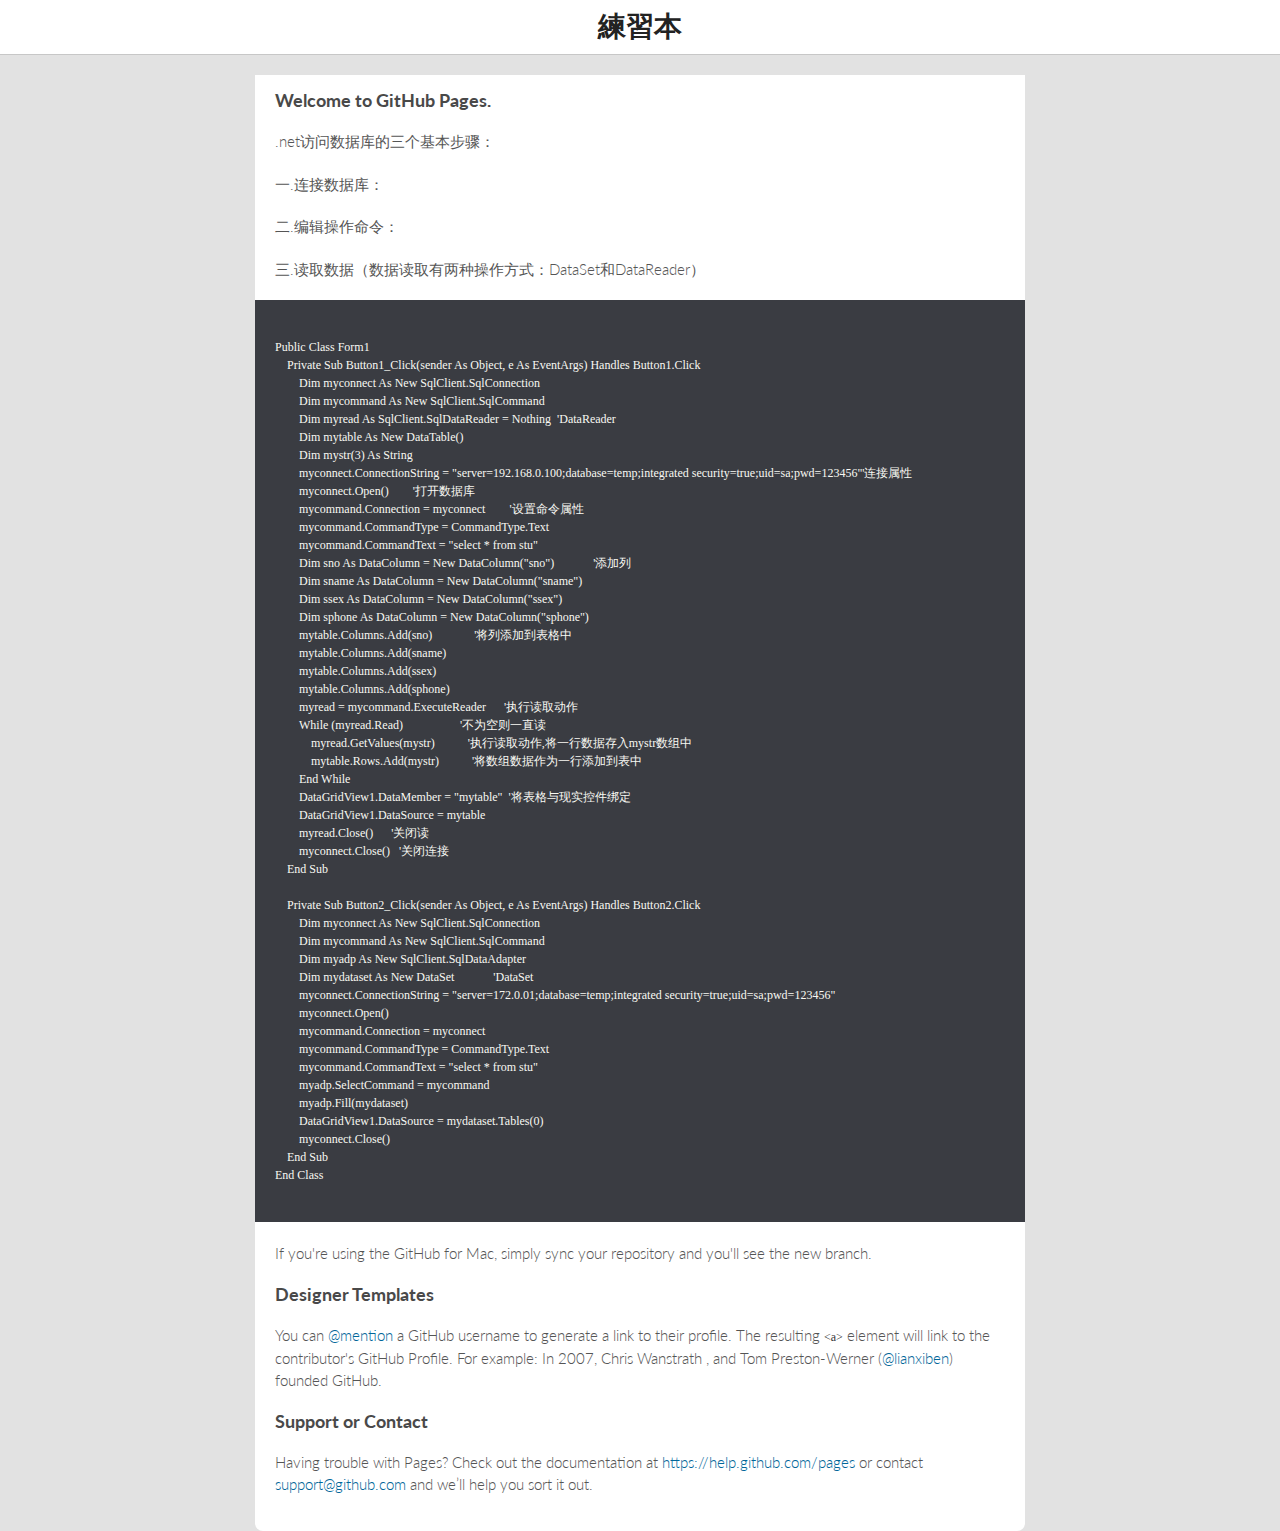
<file: in.htm>
<!doctype html>
<html>

<head>
  <meta charset="utf-8">
  <meta http-equiv="X-UA-Compatible" content="chrome=1">
  <meta name="viewport" content="width=device-width, initial-scale=1, user-scalable=no">
  <title>小書籤</title>
  <link rel="shortcut icon" href="favicon.ico">
  <link type="text/css" rel="stylesheet" href="stylesheets/styles.css">
  <link type="text/css" rel="stylesheet" href="stylesheets/pygment_trac.css">
  <script type="text/javascript" src="javascripts/scale.fix.js"></script>
</head>

<body>
  <div id="Top">
    <h1>練習本</h1>
  </div>
  <div class="wrapper">
    <div class="content">
      <div class="box"></div>
      <section>
        <h3>
          <a id="welcome-to-github-pages" class="anchor" href="#welcome-to-github-pages" aria-hidden="true"><span
              class="octicon octicon-link"></span></a>Welcome to GitHub Pages.
        </h3>
        <p>.net访问数据库的三个基本步骤：</p>
        <p>一.连接数据库：</p>
        <p>二.编辑操作命令：</p>
        <p>三.读取数据（数据读取有两种操作方式：DataSet和DataReader）</p>
        <pre>
        <code><span class="highlight">
Public Class Form1
    Private Sub Button1_Click(sender As Object, e As EventArgs) Handles Button1.Click
        Dim myconnect As New SqlClient.SqlConnection
        Dim mycommand As New SqlClient.SqlCommand
        Dim myread As SqlClient.SqlDataReader = Nothing  'DataReader
        Dim mytable As New DataTable()
        Dim mystr(3) As String
        myconnect.ConnectionString = "server=192.168.0.100;database=temp;integrated security=true;uid=sa;pwd=123456"'连接属性
        myconnect.Open()        '打开数据库
        mycommand.Connection = myconnect        '设置命令属性
        mycommand.CommandType = CommandType.Text
        mycommand.CommandText = "select * from stu"
        Dim sno As DataColumn = New DataColumn("sno")             '添加列
        Dim sname As DataColumn = New DataColumn("sname")
        Dim ssex As DataColumn = New DataColumn("ssex")
        Dim sphone As DataColumn = New DataColumn("sphone")
        mytable.Columns.Add(sno)              '将列添加到表格中
        mytable.Columns.Add(sname)
        mytable.Columns.Add(ssex)
        mytable.Columns.Add(sphone)
        myread = mycommand.ExecuteReader      '执行读取动作
        While (myread.Read)                   '不为空则一直读
            myread.GetValues(mystr)           '执行读取动作,将一行数据存入mystr数组中
            mytable.Rows.Add(mystr)           '将数组数据作为一行添加到表中
        End While
        DataGridView1.DataMember = "mytable"  '将表格与现实控件绑定
        DataGridView1.DataSource = mytable
        myread.Close()      '关闭读
        myconnect.Close()   '关闭连接
    End Sub
    
    Private Sub Button2_Click(sender As Object, e As EventArgs) Handles Button2.Click
        Dim myconnect As New SqlClient.SqlConnection
        Dim mycommand As New SqlClient.SqlCommand
        Dim myadp As New SqlClient.SqlDataAdapter    
        Dim mydataset As New DataSet             'DataSet
        myconnect.ConnectionString = "server=172.0.01;database=temp;integrated security=true;uid=sa;pwd=123456"
        myconnect.Open()
        mycommand.Connection = myconnect
        mycommand.CommandType = CommandType.Text
        mycommand.CommandText = "select * from stu"
        myadp.SelectCommand = mycommand
        myadp.Fill(mydataset)
        DataGridView1.DataSource = mydataset.Tables(0)
        myconnect.Close()
    End Sub
End Class</span></code>
         </pre>
        <p>If you're using the GitHub for Mac, simply sync your repository and you'll see the new branch.</p>
        <h3>
          <a id="designer-templates" class="anchor" href="#designer-templates" aria-hidden="true"><span
              class="octicon octicon-link"></span></a>Designer Templates
        </h3>
        <p>You can <a href="https://github.com" class="user-mention">@mention</a> a GitHub username to generate
          a link to their profile. The resulting <code>&lt;a&gt;</code> element will link to the contributor's GitHub
          Profile. For example: In 2007, Chris Wanstrath , and Tom Preston-Werner (<a href="https://github.com"
            class="user-mention">@lianxiben</a>) founded GitHub.
        </p>
        <h3>
          <a id="support-or-contact" class="anchor" href="#support-or-contact" aria-hidden="true"><span
              class="octicon octicon-link"></span></a>Support or Contact
        </h3>
        <p>Having trouble with Pages? Check out the documentation at <a
            href="https://help.github.com/pages">https://help.github.com/pages</a> or contact <a
            href="mailto:support@github.com">support@github.com</a> and we’ll help you sort it out.
        </p>
      </section>
    </div>
  </div>
  <!--[if !IE]><script>fixScale(document);</script><![endif]-->

</body>

</html>
</file>
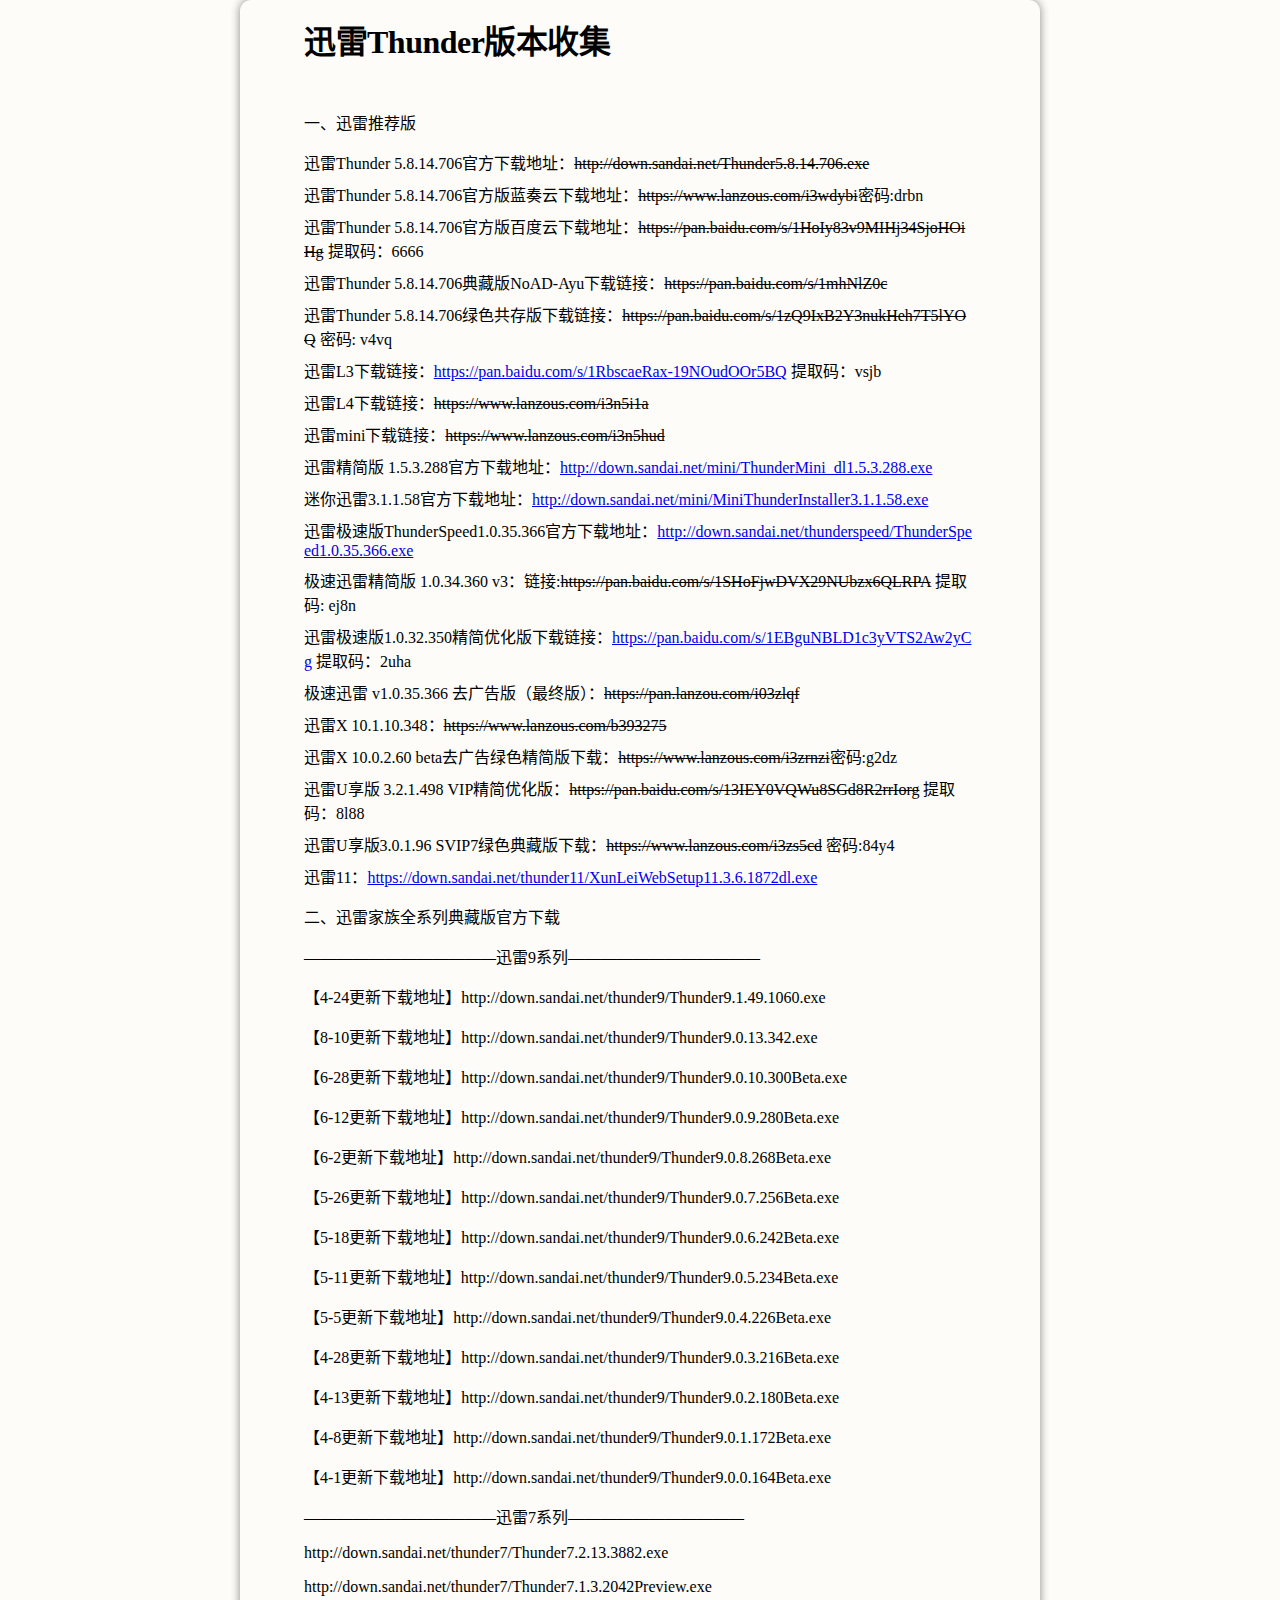
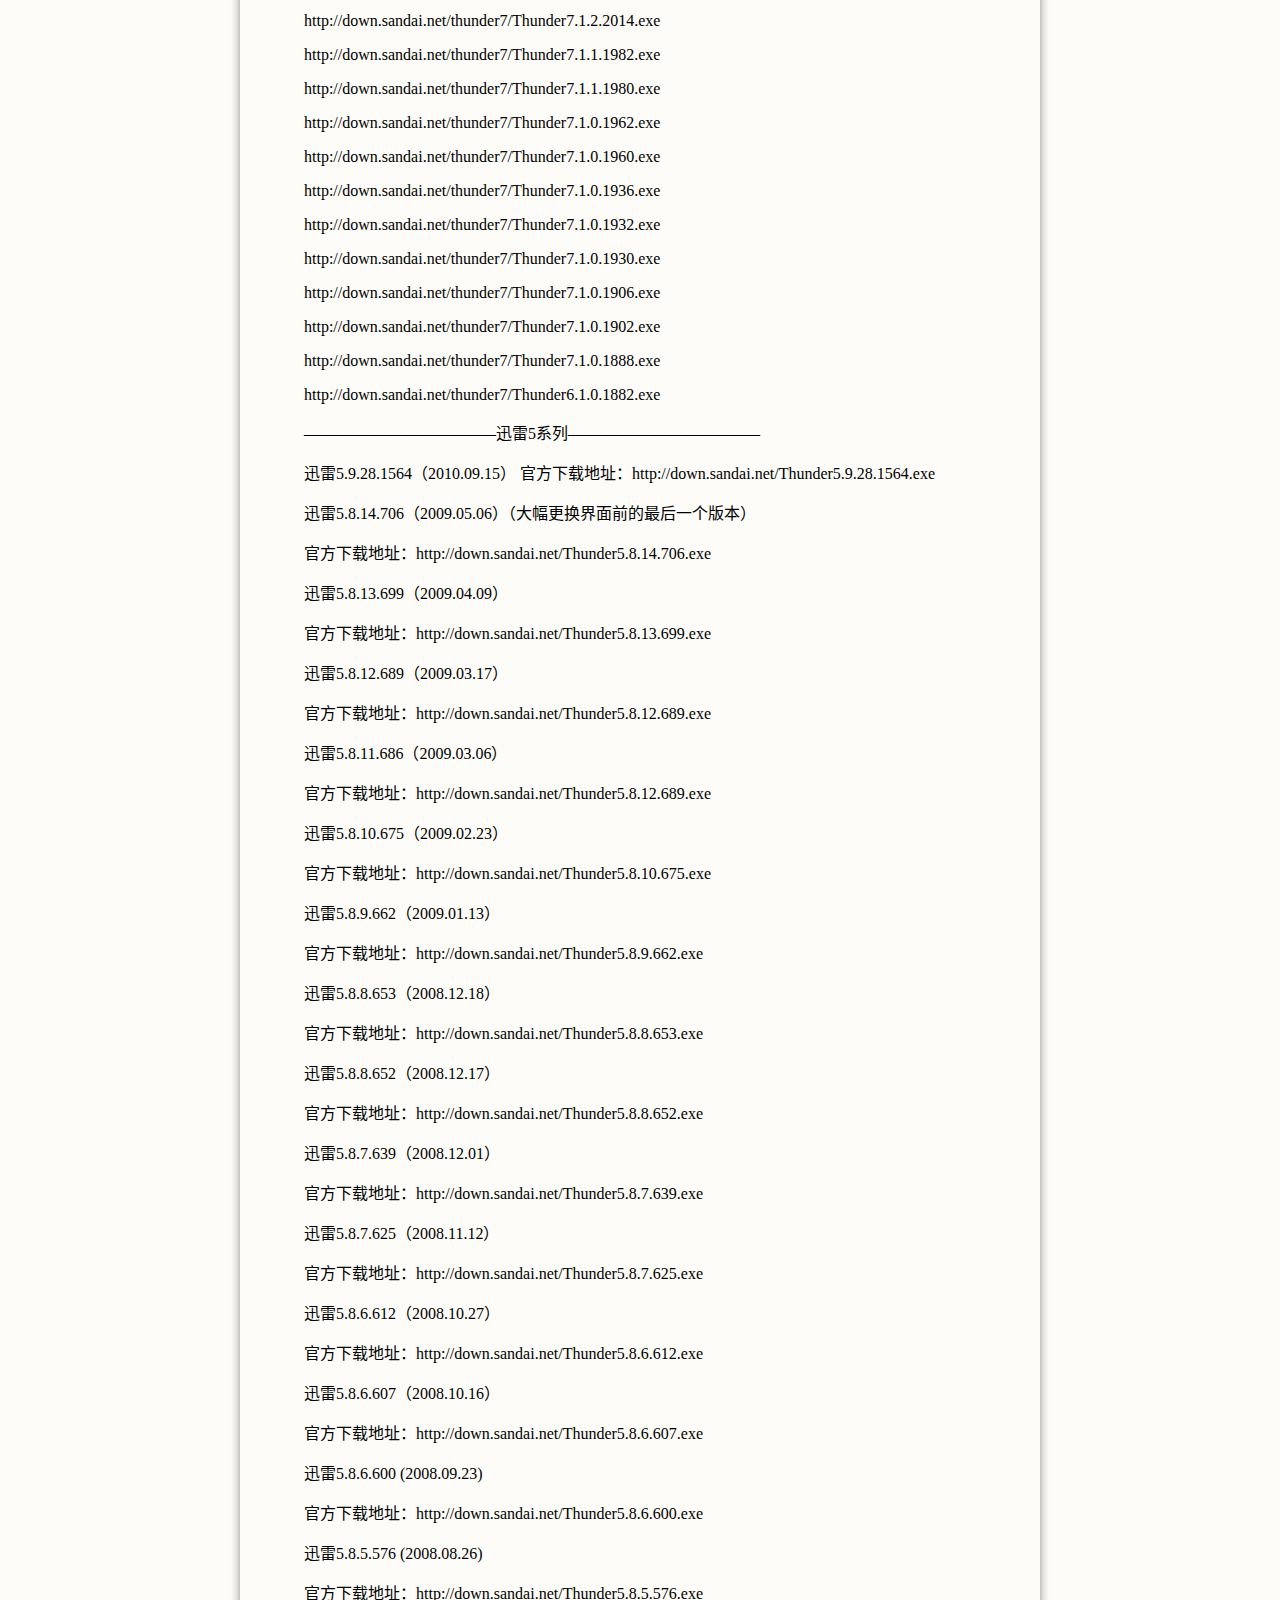
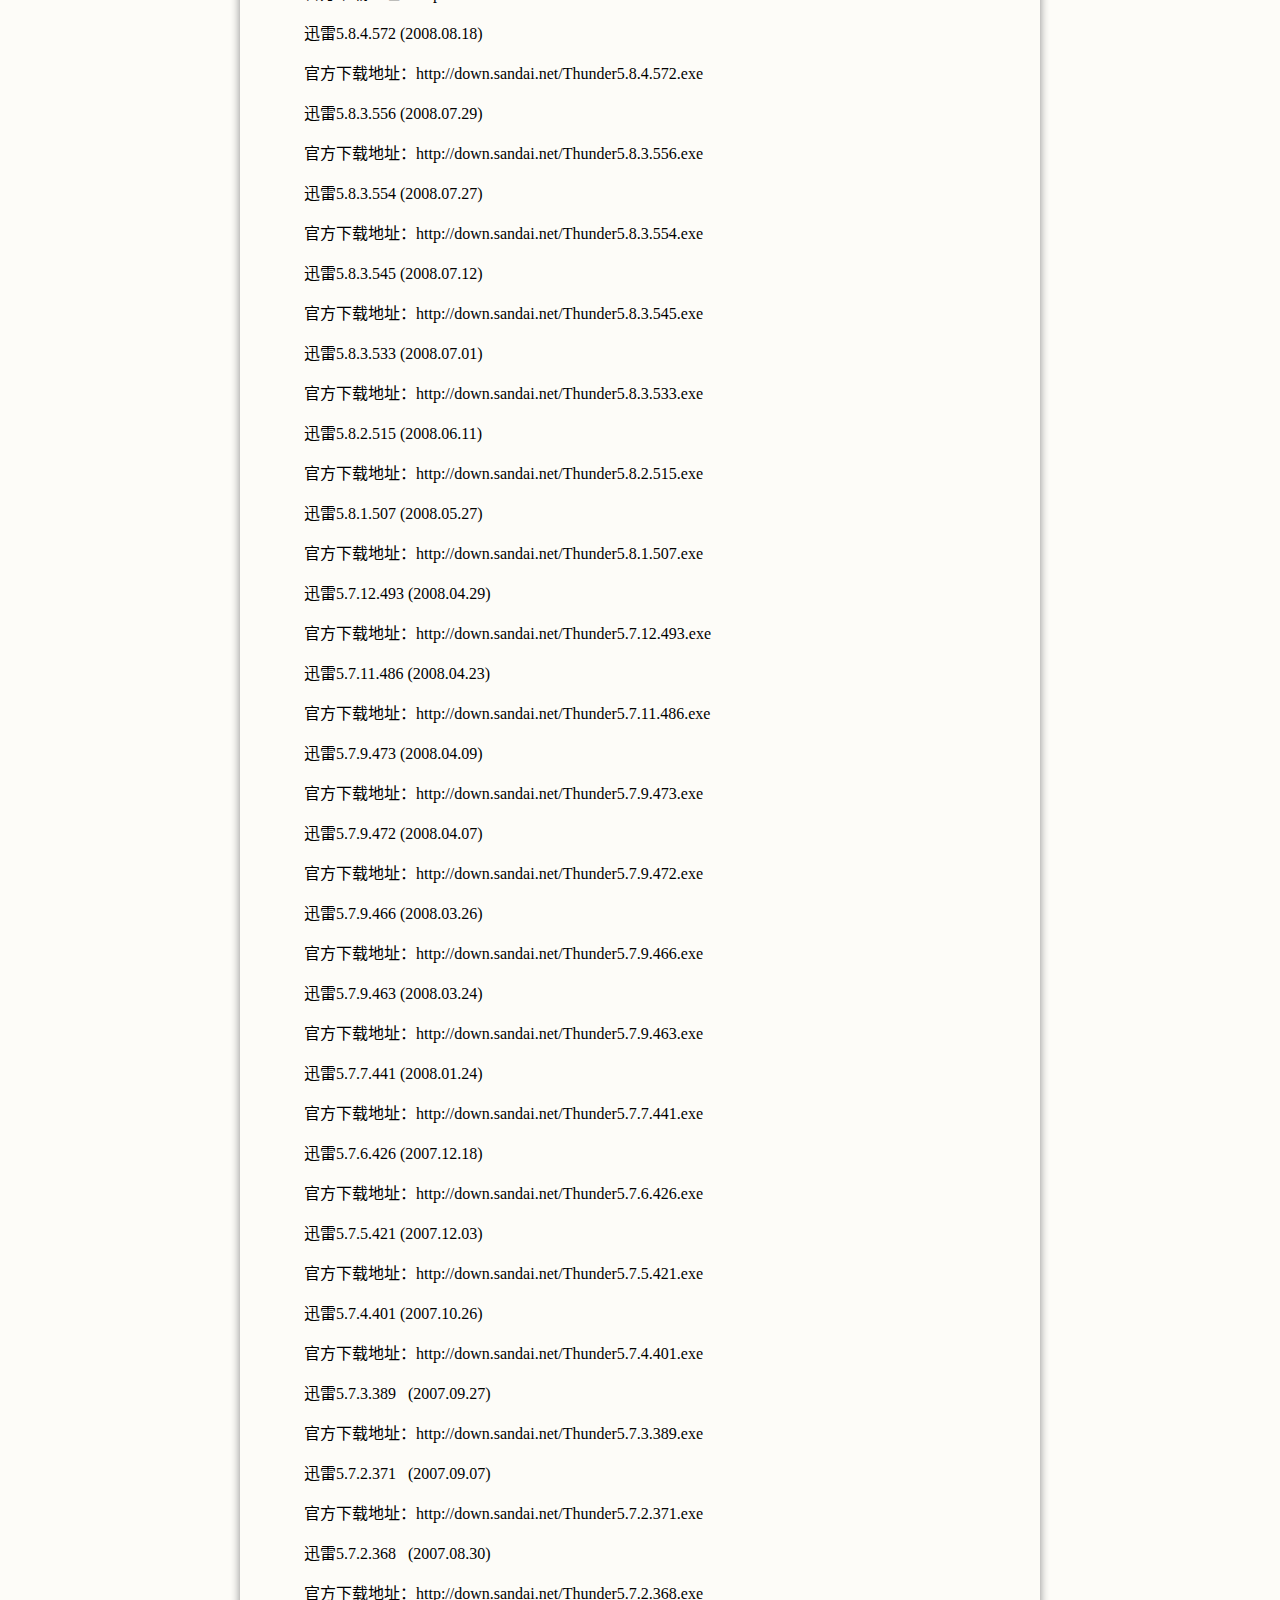
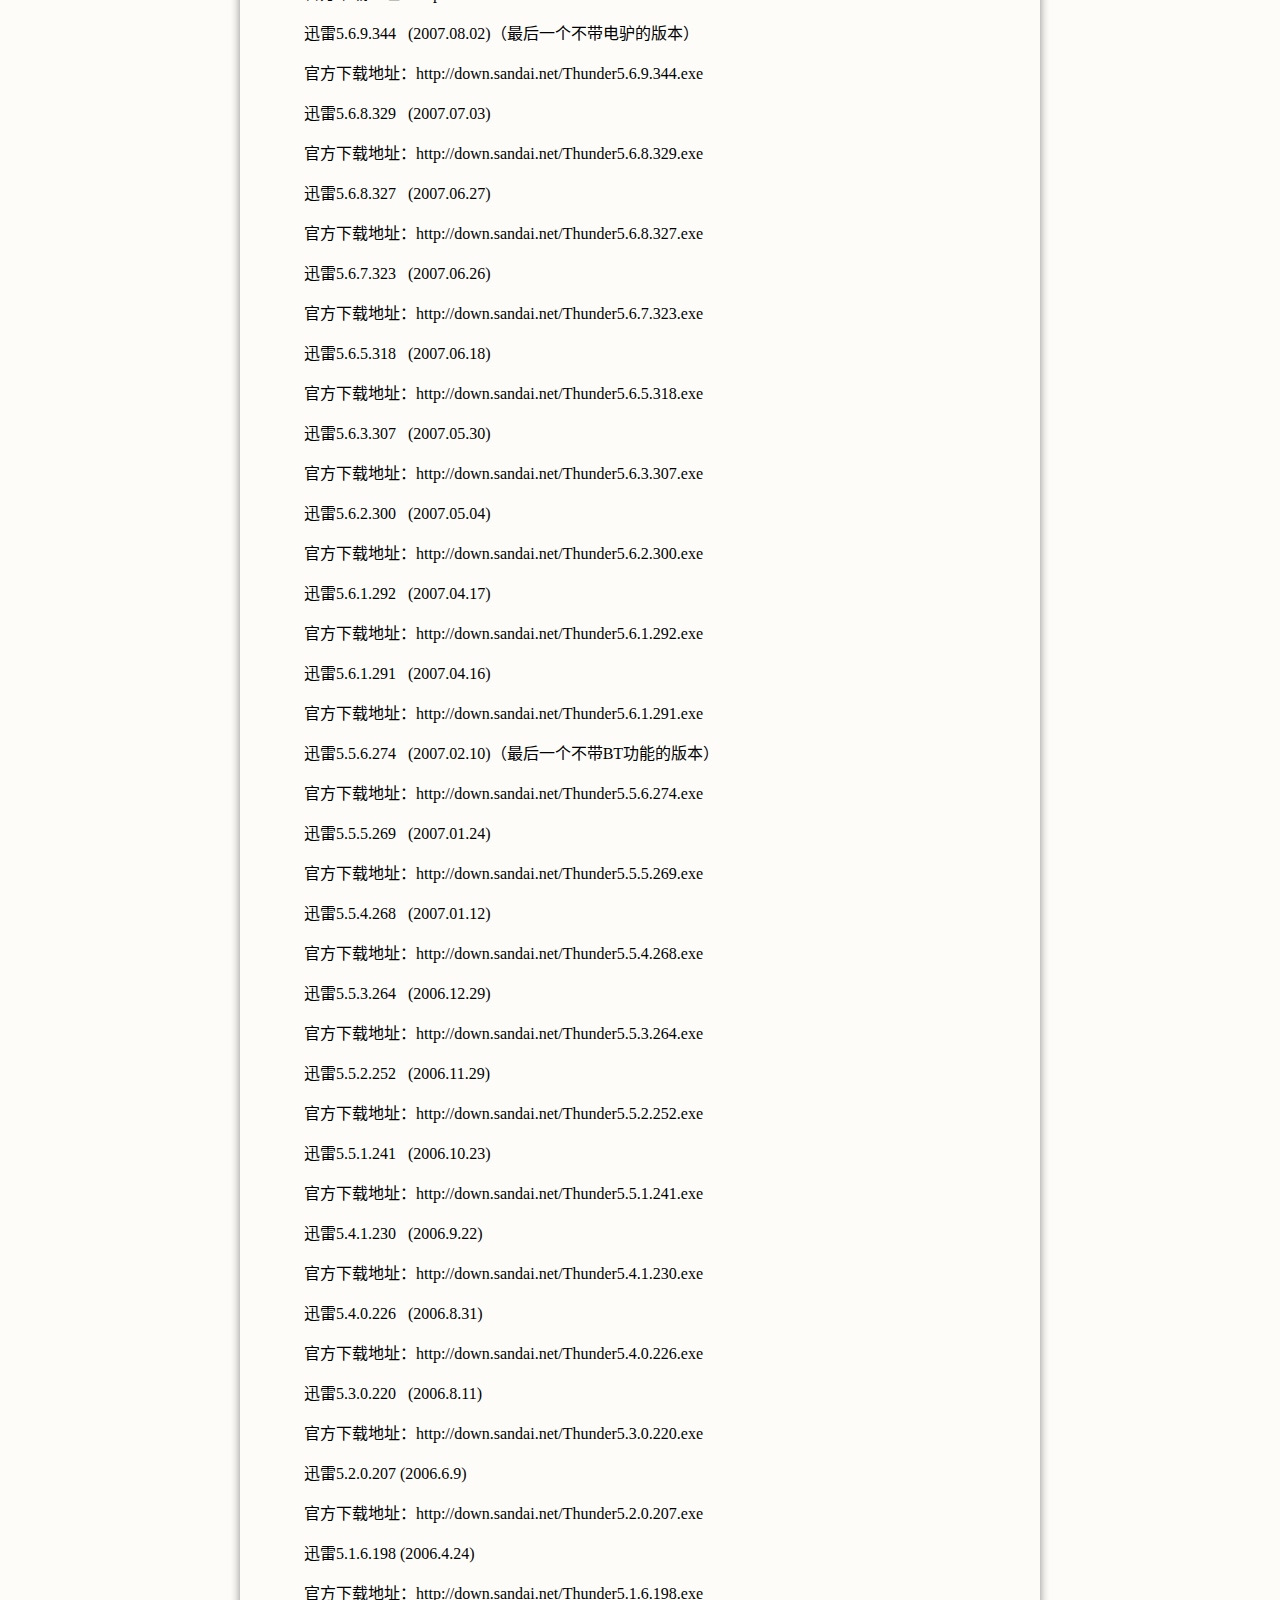
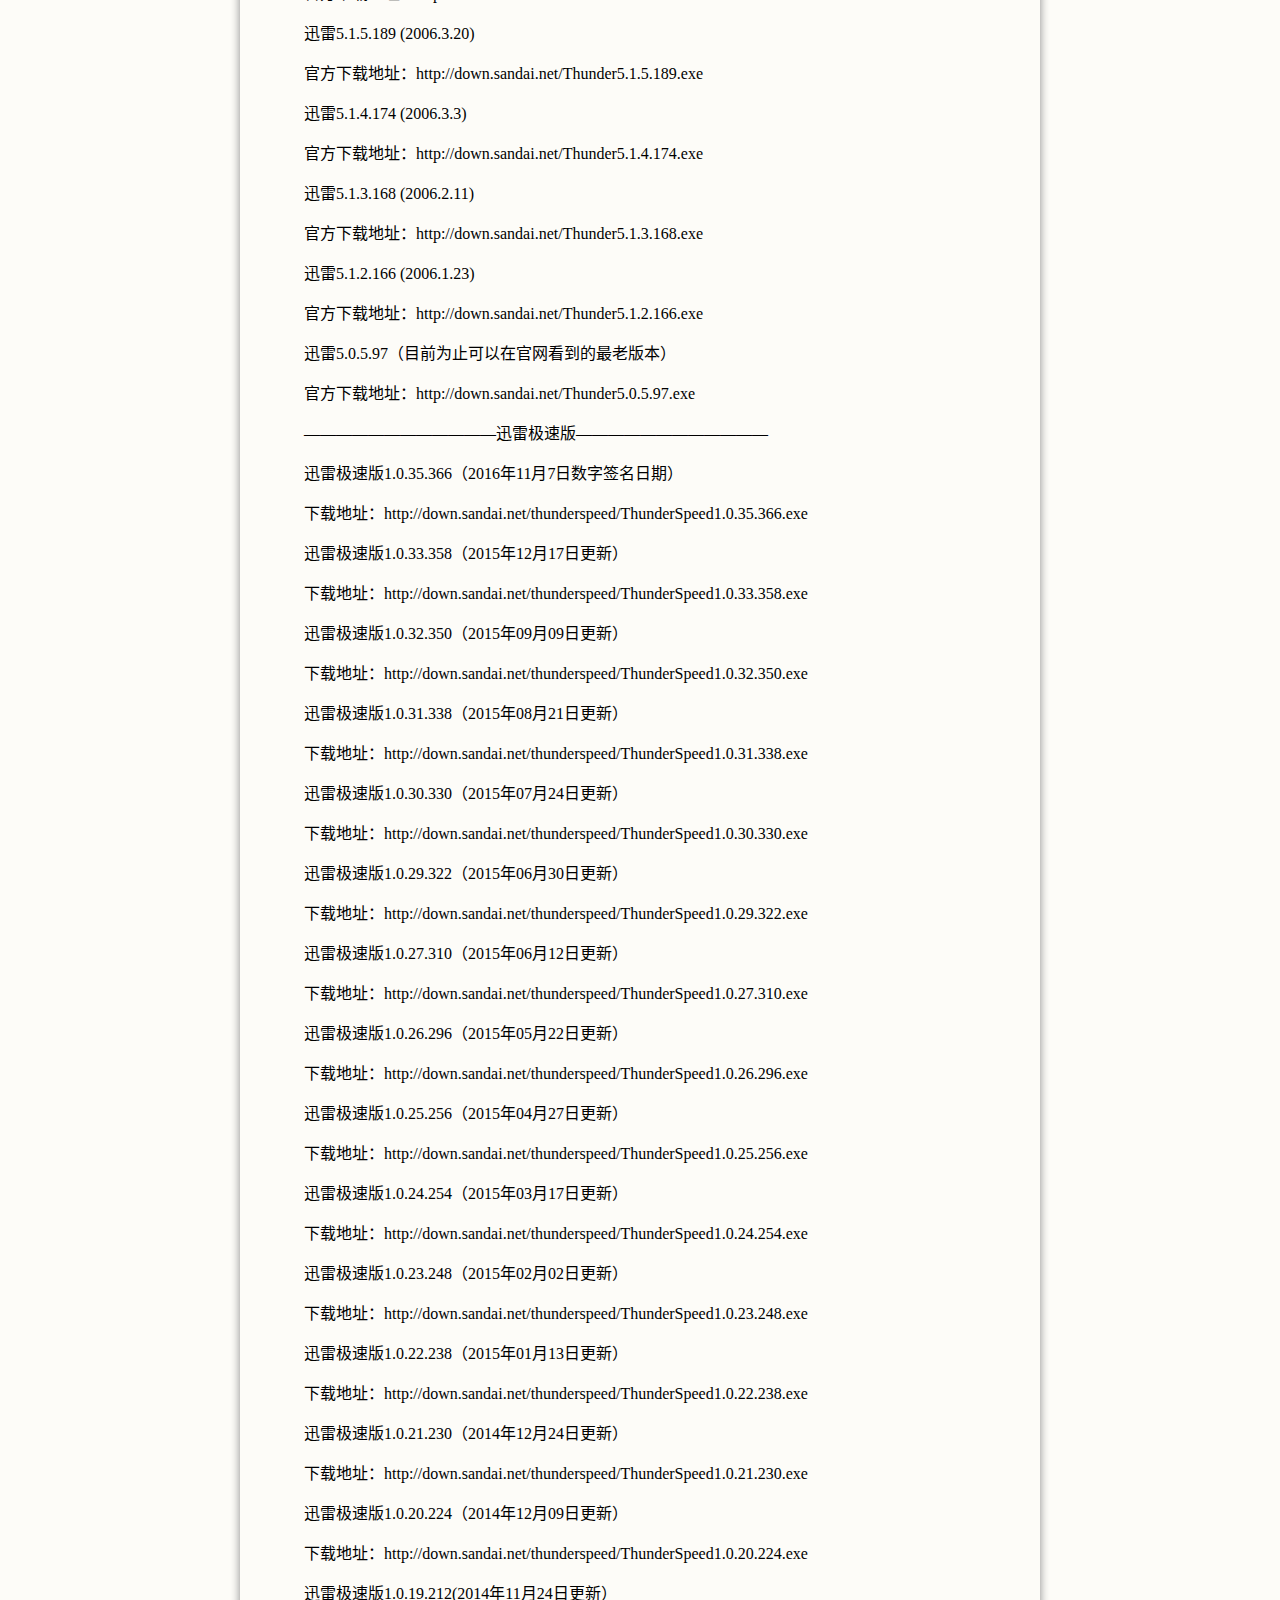
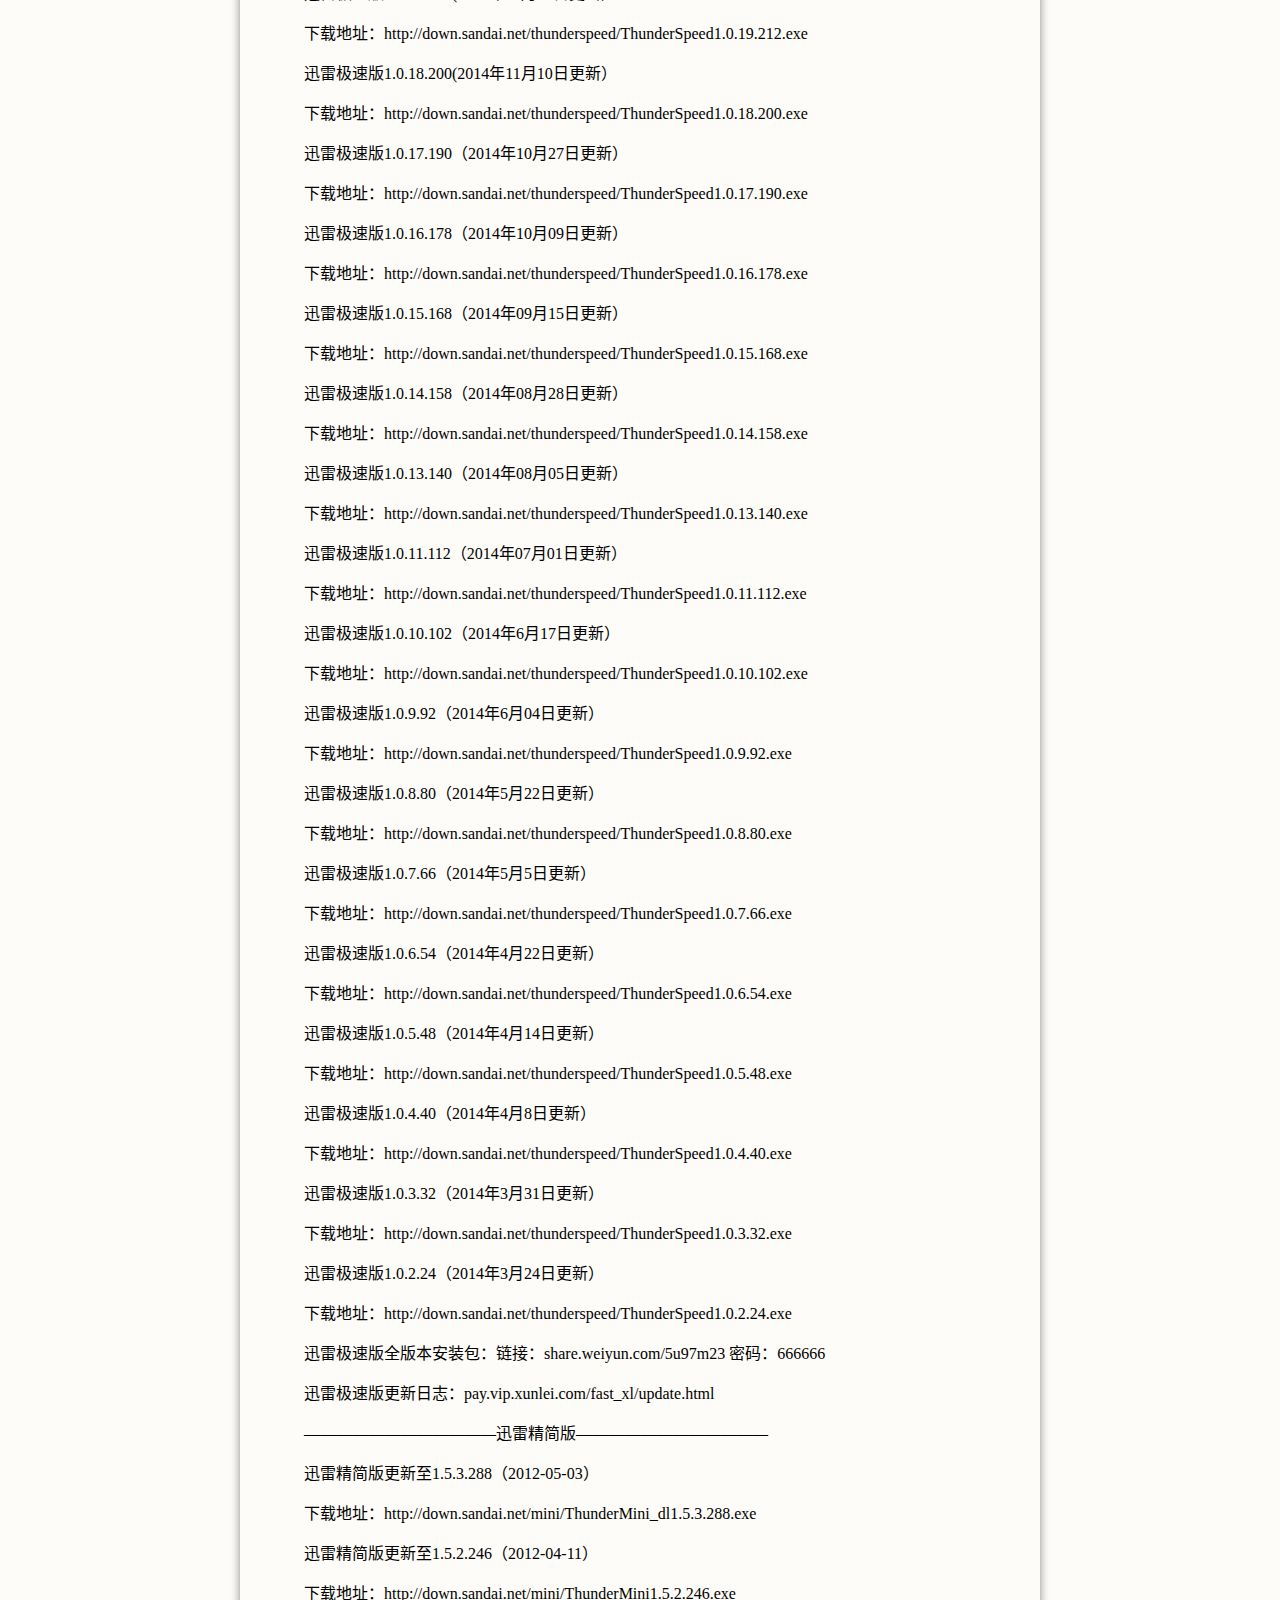
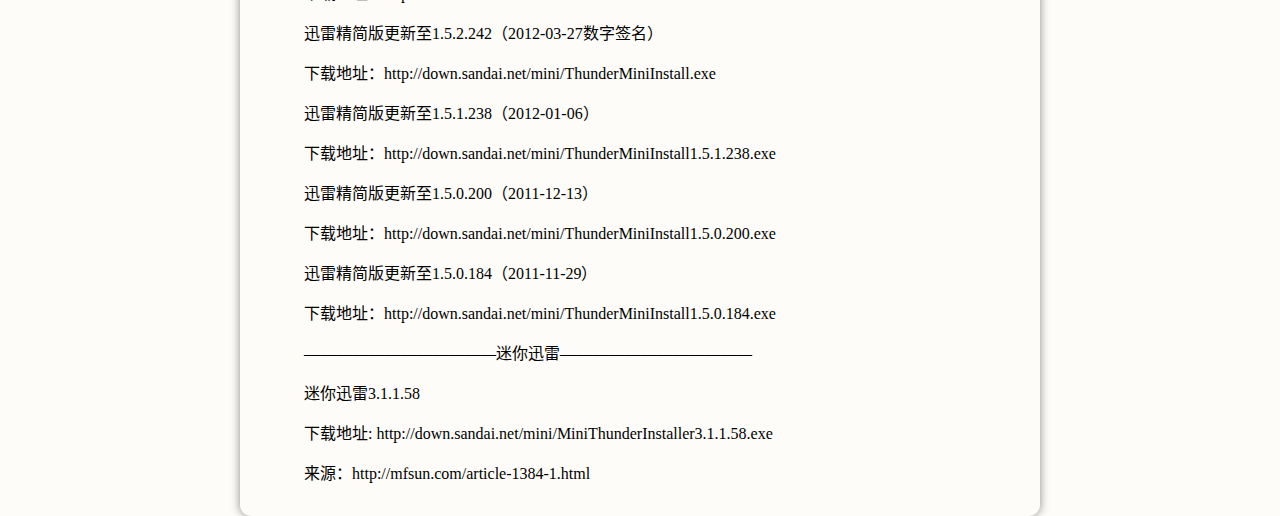
<file: page.html>
<!DOCTYPE html>
<html>

<head>
  <meta charset="utf-8">
  <meta name="viewport" content="width=device-width, initial-scale=1.0, maximum-scale=1.0, user-scalable=no" />
  <meta http-equiv="X-UA-Compatible" content="IE=edge,chrome=1">
  <title>迅雷下载</title>
  <link rel="shortcut icon" href="favicon.ico">
  <link type="text/css" rel="stylesheet" href="stylesheets/page.css">
</head>

<body>
  <div class="wrapper">
    <main class="main-content" role="main">
      <article class="content" lang="zh-CN">
        <h1>迅雷Thunder版本收集</h1>
        <p>一、迅雷推荐版</p>
        <div>
          <ul>
            <li>迅雷Thunder 5.8.14.706官方下载地址：<S>http://down.sandai.net/Thunder5.8.14.706.exe</S>
            </li>
            <li>迅雷Thunder 5.8.14.706官方版蓝奏云下载地址：<del>https://www.lanzous.com/i3wdybi</del>密码:drbn</li>
            <li>迅雷Thunder 5.8.14.706官方版百度云下载地址：<span class="del">https://pan.baidu.com/s/1HoIy83v9MIHj34SjoHOiHg</span>
              提取码：6666
            </li>
            <li>迅雷Thunder 5.8.14.706典藏版NoAD-Ayu下载链接：<span class="del">https://pan.baidu.com/s/1mhNlZ0c</span></li>
            <li>迅雷Thunder 5.8.14.706绿色共存版下载链接：<span class="del">https://pan.baidu.com/s/1zQ9IxB2Y3nukHeh7T5lYOQ</span>
              密码: v4vq
            </li>
            <li>迅雷L3下载链接：<a
                href="https://pan.baidu.com/s/1RbscaeRax-19NOudOOr5BQ">https://pan.baidu.com/s/1RbscaeRax-19NOudOOr5BQ</a>
              提取码：vsjb</li>
            <li>迅雷L4下载链接：<span class="del">https://www.lanzous.com/i3n5i1a</span></li>
            <li>迅雷mini下载链接：<span class="del">https://www.lanzous.com/i3n5hud</span></li>
            <li>迅雷精简版 1.5.3.288官方下载地址：<a target="_blank"
                href="http://down.sandai.net/mini/ThunderMini_dl1.5.3.288.exe">http://down.sandai.net/mini/ThunderMini_dl1.5.3.288.exe</a>
            </li>
            <li>迷你迅雷3.1.1.58官方下载地址：<a target="_blank"
                href="http://down.sandai.net/mini/MiniThunderInstaller3.1.1.58.exe">http://down.sandai.net/mini/MiniThunderInstaller3.1.1.58.exe</a>
            </li>
            <li>迅雷极速版ThunderSpeed1.0.35.366官方下载地址：<a target="_blank"
                href="http://down.sandai.net/thunderspeed/ThunderSpeed1.0.35.366.exe">http://down.sandai.net/thunderspeed/ThunderSpeed1.0.35.366.exe</a>
            </li>
            <li>极速迅雷精简版 1.0.34.360 v3：链接:<span class="del">https://pan.baidu.com/s/1SHoFjwDVX29NUbzx6QLRPA</span>
              提取码: ej8n</li>
            <li>迅雷极速版1.0.32.350精简优化版下载链接：<a
                href="https://pan.baidu.com/s/1EBguNBLD1c3yVTS2Aw2yCg">https://pan.baidu.com/s/1EBguNBLD1c3yVTS2Aw2yCg</a>
              提取码：2uha</li>
            <li>极速迅雷 v1.0.35.366 去广告版（最终版）：<span class="del">https://pan.lanzou.com/i03zlqf</span>
            </li>
            <li>迅雷X 10.1.10.348：<span class="del">https://www.lanzous.com/b393275</span></li>
            <li>迅雷X 10.0.2.60 beta去广告绿色精简版下载：<span class="del">https://www.lanzous.com/i3zrnzi</span>密码:g2dz</li>
            <li>迅雷U享版 3.2.1.498 VIP精简优化版：<span class="del">https://pan.baidu.com/s/13IEY0VQWu8SGd8R2rrIorg</span>
              提取码：8l88</li>
            <li>迅雷U享版3.0.1.96 SVIP7绿色典藏版下载：<span class="del">https://www.lanzous.com/i3zs5cd</span>
              密码:84y4</li>
            <li>迅雷11：<a target="_blank"
                href="https://down.sandai.net/thunder11/XunLeiWebSetup11.3.6.1872dl.exe">https://down.sandai.net/thunder11/XunLeiWebSetup11.3.6.1872dl.exe</a>
            </li>
          </ul>
        </div>
        <p>二、迅雷家族全系列典藏版官方下载
        </p>
        <p>
          <span> ————————————迅雷9系列————————————</span>
        </p>
        <p>
          <span>
            【4-24更新下载地址】http://down.sandai.net/thunder9/Thunder9.1.49.1060.exe</span>
        </p>
        <p>
          <span>
            【8-10更新下载地址】http://down.sandai.net/thunder9/Thunder9.0.13.342.exe</span>
        </p>
        <p>
          <span>
            【6-28更新下载地址】http://down.sandai.net/thunder9/Thunder9.0.10.300Beta.exe</span>
        </p>
        <p>
          <span>
            【6-12更新下载地址】http://down.sandai.net/thunder9/Thunder9.0.9.280Beta.exe</span>
        </p>
        <p>
          <span>
            【6-2更新下载地址】http://down.sandai.net/thunder9/Thunder9.0.8.268Beta.exe</span>
        </p>
        <p>
          <span>
            【5-26更新下载地址】http://down.sandai.net/thunder9/Thunder9.0.7.256Beta.exe</span>
        </p>
        <p>
          <span>
            【5-18更新下载地址】http://down.sandai.net/thunder9/Thunder9.0.6.242Beta.exe</span>
        </p>
        <p>
          <span>
            【5-11更新下载地址】http://down.sandai.net/thunder9/Thunder9.0.5.234Beta.exe</span>
        </p>
        <p>
          <span>
            【5-5更新下载地址】http://down.sandai.net/thunder9/Thunder9.0.4.226Beta.exe</span>
        </p>
        <p>
          <span>
            【4-28更新下载地址】http://down.sandai.net/thunder9/Thunder9.0.3.216Beta.exe</span>
        </p>
        <p>
          <span>
            【4-13更新下载地址】http://down.sandai.net/thunder9/Thunder9.0.2.180Beta.exe</span>
        </p>
        <p>
          <span>
            【4-8更新下载地址】http://down.sandai.net/thunder9/Thunder9.0.1.172Beta.exe</span>
        </p>
        <p>
          <span> 【4-1更新下载地址】http://down.sandai.net/thunder9/Thunder9.0.0.164Beta.exe</span>
        </p>

        <p>
          <span> ————————————迅雷7系列———————————</span>
        </p>

        <p>
          <span>
            http://down.sandai.net/thunder7/Thunder7.2.13.3882.exe</span>
        </p>
        <p>
          <span>
            http://down.sandai.net/thunder7/Thunder7.1.3.2042Preview.exe</span>
        </p>
        <p>
          <span>
            http://down.sandai.net/thunder7/Thunder7.1.2.2014.exe</span>
        </p>
        <p>
          <span>
            http://down.sandai.net/thunder7/Thunder7.1.1.1982.exe</span>
        </p>
        <p>
          <span>
            http://down.sandai.net/thunder7/Thunder7.1.1.1980.exe</span>
        </p>
        <p>
          <span>
            http://down.sandai.net/thunder7/Thunder7.1.0.1962.exe</span>
        </p>
        <p>
          <span>
            http://down.sandai.net/thunder7/Thunder7.1.0.1960.exe</span>
        </p>
        <p>
          <span>
            http://down.sandai.net/thunder7/Thunder7.1.0.1936.exe</span>
        </p>
        <p>
          <span>
            http://down.sandai.net/thunder7/Thunder7.1.0.1932.exe</span>
        </p>
        <p>
          <span>
            http://down.sandai.net/thunder7/Thunder7.1.0.1930.exe</span>
        </p>
        <p>
          <span>
            http://down.sandai.net/thunder7/Thunder7.1.0.1906.exe</span>
        </p>
        <p>
          <span>
            http://down.sandai.net/thunder7/Thunder7.1.0.1902.exe</span>
        </p>
        <p>
          <span>
            http://down.sandai.net/thunder7/Thunder7.1.0.1888.exe</span>
        </p>
        <p>
          <span>
            http://down.sandai.net/thunder7/Thunder6.1.0.1882.exe</span>
        </p>

        <p>
          <span> ————————————迅雷5系列————————————</span>
        </p>

        <p>
          <span> 迅雷5.9.28.1564（2010.09.15）
            官方下载地址：http://down.sandai.net/Thunder5.9.28.1564.exe</span>
        </p>

        <p>
          <span> 迅雷5.8.14.706（2009.05.06）（大幅更换界面前的最后一个版本）</span>
        </p>
        <p>
          <span> 官方下载地址：http://down.sandai.net/Thunder5.8.14.706.exe</span>
        </p>

        <p>
          <span> 迅雷5.8.13.699（2009.04.09）</span>
        </p>
        <p>
          <span> 官方下载地址：http://down.sandai.net/Thunder5.8.13.699.exe</span>
        </p>

        <p>
          <span> 迅雷5.8.12.689（2009.03.17）</span>
        </p>
        <p>
          <span> 官方下载地址：http://down.sandai.net/Thunder5.8.12.689.exe</span>
        </p>

        <p>
          <span> 迅雷5.8.11.686（2009.03.06）</span>
        </p>
        <p>
          <span> 官方下载地址：http://down.sandai.net/Thunder5.8.12.689.exe</span>
        </p>

        <p>
          <span> 迅雷5.8.10.675（2009.02.23）</span>
        </p>
        <p>
          <span> 官方下载地址：http://down.sandai.net/Thunder5.8.10.675.exe</span>
        </p>

        <p>
          <span> 迅雷5.8.9.662（2009.01.13）</span>
        </p>
        <p>
          <span> 官方下载地址：http://down.sandai.net/Thunder5.8.9.662.exe</span>
        </p>

        <p>
          <span> 迅雷5.8.8.653（2008.12.18）</span>
        </p>
        <p>
          <span> 官方下载地址：http://down.sandai.net/Thunder5.8.8.653.exe</span>
        </p>

        <p>
          <span> 迅雷5.8.8.652（2008.12.17）</span>
        </p>
        <p>
          <span> 官方下载地址：http://down.sandai.net/Thunder5.8.8.652.exe</span>
        </p>

        <p>
          <span> 迅雷5.8.7.639（2008.12.01）</span>
        </p>
        <p>
          <span> 官方下载地址：http://down.sandai.net/Thunder5.8.7.639.exe</span>
        </p>

        <p>
          <span> 迅雷5.8.7.625（2008.11.12）</span>
        </p>
        <p>
          <span> 官方下载地址：http://down.sandai.net/Thunder5.8.7.625.exe</span>
        </p>

        <p>
          <span> 迅雷5.8.6.612（2008.10.27）</span>
        </p>
        <p>
          <span> 官方下载地址：http://down.sandai.net/Thunder5.8.6.612.exe</span>
        </p>

        <p>
          <span> 迅雷5.8.6.607（2008.10.16）</span>
        </p>
        <p>
          <span> 官方下载地址：http://down.sandai.net/Thunder5.8.6.607.exe</span>
        </p>

        <p>
          <span> 迅雷5.8.6.600 (2008.09.23)</span>
        </p>
        <p>
          <span> 官方下载地址：http://down.sandai.net/Thunder5.8.6.600.exe</span>
        </p>

        <p>
          <span> 迅雷5.8.5.576 (2008.08.26)</span>
        </p>
        <p>
          <span> 官方下载地址：http://down.sandai.net/Thunder5.8.5.576.exe</span>
        </p>

        <p>
          <span> 迅雷5.8.4.572 (2008.08.18)</span>
        </p>
        <p>
          <span> 官方下载地址：http://down.sandai.net/Thunder5.8.4.572.exe</span>
        </p>

        <p>
          <span> 迅雷5.8.3.556 (2008.07.29)</span>
        </p>
        <p>
          <span> 官方下载地址：http://down.sandai.net/Thunder5.8.3.556.exe</span>
        </p>

        <p>
          <span> 迅雷5.8.3.554 (2008.07.27)</span>
        </p>
        <p>
          <span> 官方下载地址：http://down.sandai.net/Thunder5.8.3.554.exe</span>
        </p>

        <p>
          <span> 迅雷5.8.3.545 (2008.07.12)</span>
        </p>
        <p>
          <span> 官方下载地址：http://down.sandai.net/Thunder5.8.3.545.exe</span>
        </p>

        <p>
          <span> 迅雷5.8.3.533 (2008.07.01)</span>
        </p>
        <p>
          <span> 官方下载地址：http://down.sandai.net/Thunder5.8.3.533.exe</span>
        </p>

        <p>
          <span> 迅雷5.8.2.515 (2008.06.11)</span>
        </p>
        <p>
          <span> 官方下载地址：http://down.sandai.net/Thunder5.8.2.515.exe</span>
        </p>

        <p>
          <span> 迅雷5.8.1.507 (2008.05.27)</span>
        </p>
        <p>
          <span> 官方下载地址：http://down.sandai.net/Thunder5.8.1.507.exe</span>
        </p>

        <p>
          <span> 迅雷5.7.12.493 (2008.04.29)</span>
        </p>
        <p>
          <span> 官方下载地址：http://down.sandai.net/Thunder5.7.12.493.exe</span>
        </p>

        <p>
          <span> 迅雷5.7.11.486 (2008.04.23)</span>
        </p>
        <p>
          <span> 官方下载地址：http://down.sandai.net/Thunder5.7.11.486.exe</span>
        </p>

        <p>
          <span> 迅雷5.7.9.473 (2008.04.09)</span>
        </p>
        <p>
          <span> 官方下载地址：http://down.sandai.net/Thunder5.7.9.473.exe</span>
        </p>

        <p>
          <span> 迅雷5.7.9.472 (2008.04.07)</span>
        </p>
        <p>
          <span> 官方下载地址：http://down.sandai.net/Thunder5.7.9.472.exe</span>
        </p>

        <p>
          <span> 迅雷5.7.9.466 (2008.03.26)</span>
        </p>
        <p>
          <span> 官方下载地址：http://down.sandai.net/Thunder5.7.9.466.exe</span>
        </p>

        <p>
          <span> 迅雷5.7.9.463 (2008.03.24)</span>
        </p>
        <p>
          <span> 官方下载地址：http://down.sandai.net/Thunder5.7.9.463.exe</span>
        </p>

        <p>
          <span> 迅雷5.7.7.441 (2008.01.24)</span>
        </p>
        <p>
          <span> 官方下载地址：http://down.sandai.net/Thunder5.7.7.441.exe</span>
        </p>

        <p>
          <span> 迅雷5.7.6.426 (2007.12.18)</span>
        </p>
        <p>
          <span> 官方下载地址：http://down.sandai.net/Thunder5.7.6.426.exe</span>
        </p>

        <p>
          <span> 迅雷5.7.5.421 (2007.12.03)</span>
        </p>
        <p>
          <span> 官方下载地址：http://down.sandai.net/Thunder5.7.5.421.exe</span>
        </p>

        <p>
          <span> 迅雷5.7.4.401 (2007.10.26)</span>
        </p>
        <p>
          <span> 官方下载地址：http://down.sandai.net/Thunder5.7.4.401.exe</span>
        </p>

        <p>
          <span> 迅雷5.7.3.389 &nbsp; (2007.09.27)</span>
        </p>
        <p>
          <span> 官方下载地址：http://down.sandai.net/Thunder5.7.3.389.exe</span>
        </p>

        <p>
          <span> 迅雷5.7.2.371 &nbsp; (2007.09.07)</span>
        </p>
        <p>
          <span> 官方下载地址：http://down.sandai.net/Thunder5.7.2.371.exe</span>
        </p>

        <p>
          <span> 迅雷5.7.2.368 &nbsp; (2007.08.30)</span>
        </p>
        <p>
          <span> 官方下载地址：http://down.sandai.net/Thunder5.7.2.368.exe</span>
        </p>

        <p>
          <span> 迅雷5.6.9.344 &nbsp; (2007.08.02)（最后一个不带电驴的版本）</span>
        </p>
        <p>
          <span> 官方下载地址：http://down.sandai.net/Thunder5.6.9.344.exe</span>
        </p>

        <p>
          <span> 迅雷5.6.8.329 &nbsp; (2007.07.03)</span>
        </p>
        <p>
          <span> 官方下载地址：http://down.sandai.net/Thunder5.6.8.329.exe</span>
        </p>

        <p>
          <span> 迅雷5.6.8.327 &nbsp; (2007.06.27)</span>
        </p>
        <p>
          <span> 官方下载地址：http://down.sandai.net/Thunder5.6.8.327.exe</span>
        </p>

        <p>
          <span> 迅雷5.6.7.323 &nbsp; (2007.06.26)</span>
        </p>
        <p>
          <span> 官方下载地址：http://down.sandai.net/Thunder5.6.7.323.exe</span>
        </p>

        <p>
          <span> 迅雷5.6.5.318 &nbsp; (2007.06.18)</span>
        </p>
        <p>
          <span> 官方下载地址：http://down.sandai.net/Thunder5.6.5.318.exe</span>
        </p>

        <p>
          <span> 迅雷5.6.3.307 &nbsp; (2007.05.30)</span>
        </p>
        <p>
          <span> 官方下载地址：http://down.sandai.net/Thunder5.6.3.307.exe</span>
        </p>

        <p>
          <span> 迅雷5.6.2.300 &nbsp; (2007.05.04)</span>
        </p>
        <p>
          <span> 官方下载地址：http://down.sandai.net/Thunder5.6.2.300.exe</span>
        </p>

        <p>
          <span> 迅雷5.6.1.292 &nbsp; (2007.04.17)</span>
        </p>
        <p>
          <span> 官方下载地址：http://down.sandai.net/Thunder5.6.1.292.exe</span>
        </p>

        <p>
          <span> 迅雷5.6.1.291 &nbsp; (2007.04.16)</span>
        </p>
        <p>
          <span> 官方下载地址：http://down.sandai.net/Thunder5.6.1.291.exe</span>
        </p>

        <p>
          <span> 迅雷5.5.6.274 &nbsp; (2007.02.10)（最后一个不带BT功能的版本）</span>
        </p>
        <p>
          <span> 官方下载地址：http://down.sandai.net/Thunder5.5.6.274.exe</span>
        </p>

        <p>
          <span> 迅雷5.5.5.269 &nbsp; (2007.01.24)</span>
        </p>
        <p>
          <span> 官方下载地址：http://down.sandai.net/Thunder5.5.5.269.exe</span>
        </p>

        <p>
          <span> 迅雷5.5.4.268 &nbsp; (2007.01.12)</span>
        </p>
        <p>
          <span> 官方下载地址：http://down.sandai.net/Thunder5.5.4.268.exe</span>
        </p>

        <p>
          <span> 迅雷5.5.3.264 &nbsp; (2006.12.29)</span>
        </p>
        <p>
          <span> 官方下载地址：http://down.sandai.net/Thunder5.5.3.264.exe</span>
        </p>

        <p>
          <span> 迅雷5.5.2.252 &nbsp; (2006.11.29)</span>
        </p>
        <p>
          <span> 官方下载地址：http://down.sandai.net/Thunder5.5.2.252.exe</span>
        </p>

        <p>
          <span> 迅雷5.5.1.241 &nbsp; (2006.10.23)</span>
        </p>
        <p>
          <span> 官方下载地址：http://down.sandai.net/Thunder5.5.1.241.exe</span>
        </p>

        <p>
          <span> 迅雷5.4.1.230 &nbsp; (2006.9.22)</span>
        </p>
        <p>
          <span> 官方下载地址：http://down.sandai.net/Thunder5.4.1.230.exe</span>
        </p>

        <p>
          <span> 迅雷5.4.0.226 &nbsp; (2006.8.31)</span>
        </p>
        <p>
          <span> 官方下载地址：http://down.sandai.net/Thunder5.4.0.226.exe</span>
        </p>

        <p>
          <span> 迅雷5.3.0.220 &nbsp; (2006.8.11)</span>
        </p>
        <p>
          <span> 官方下载地址：http://down.sandai.net/Thunder5.3.0.220.exe</span>
        </p>

        <p>
          <span> 迅雷5.2.0.207 (2006.6.9)</span>
        </p>
        <p>
          <span> 官方下载地址：http://down.sandai.net/Thunder5.2.0.207.exe</span>
        </p>

        <p>
          <span> 迅雷5.1.6.198 (2006.4.24)</span>
        </p>
        <p>
          <span> 官方下载地址：http://down.sandai.net/Thunder5.1.6.198.exe</span>
        </p>

        <p>
          <span> 迅雷5.1.5.189 (2006.3.20)</span>
        </p>
        <p>
          <span> 官方下载地址：http://down.sandai.net/Thunder5.1.5.189.exe</span>
        </p>

        <p>
          <span> 迅雷5.1.4.174 (2006.3.3)</span>
        </p>
        <p>
          <span> 官方下载地址：http://down.sandai.net/Thunder5.1.4.174.exe</span>
        </p>

        <p>
          <span> 迅雷5.1.3.168 (2006.2.11)</span>
        </p>
        <p>
          <span> 官方下载地址：http://down.sandai.net/Thunder5.1.3.168.exe</span>
        </p>

        <p>
          <span> 迅雷5.1.2.166 (2006.1.23)</span>
        </p>
        <p>
          <span> 官方下载地址：http://down.sandai.net/Thunder5.1.2.166.exe</span>
        </p>

        <p>
          <span> 迅雷5.0.5.97（目前为止可以在官网看到的最老版本）</span>
        </p>
        <p>
          <span> 官方下载地址：http://down.sandai.net/Thunder5.0.5.97.exe</span>
        </p>

        <p>
          <span> ————————————迅雷极速版————————————</span>
        </p>

        <p>
          <span> 迅雷极速版1.0.35.366（2016年11月7日数字签名日期）</span>
        </p>
        <p>
          <span>
            下载地址：http://down.sandai.net/thunderspeed/ThunderSpeed1.0.35.366.exe</span>
        </p>

        <p>
          <span> 迅雷极速版1.0.33.358（2015年12月17日更新）</span>
        </p>
        <p>
          <span>
            下载地址：http://down.sandai.net/thunderspeed/ThunderSpeed1.0.33.358.exe</span>
        </p>

        <p>
          <span> 迅雷极速版1.0.32.350（2015年09月09日更新）</span>
        </p>
        <p>
          <span>
            下载地址：http://down.sandai.net/thunderspeed/ThunderSpeed1.0.32.350.exe</span>
        </p>

        <p>
          <span> 迅雷极速版1.0.31.338（2015年08月21日更新）</span>
        </p>
        <p>
          <span>
            下载地址：http://down.sandai.net/thunderspeed/ThunderSpeed1.0.31.338.exe</span>
        </p>

        <p>
          <span> 迅雷极速版1.0.30.330（2015年07月24日更新）</span>
        </p>
        <p>
          <span>
            下载地址：http://down.sandai.net/thunderspeed/ThunderSpeed1.0.30.330.exe</span>
        </p>

        <p>
          <span> 迅雷极速版1.0.29.322（2015年06月30日更新）</span>
        </p>
        <p>
          <span>
            下载地址：http://down.sandai.net/thunderspeed/ThunderSpeed1.0.29.322.exe</span>
        </p>

        <p>
          <span> 迅雷极速版1.0.27.310（2015年06月12日更新）</span>
        </p>
        <p>
          <span>
            下载地址：http://down.sandai.net/thunderspeed/ThunderSpeed1.0.27.310.exe</span>
        </p>

        <p>
          <span> 迅雷极速版1.0.26.296（2015年05月22日更新）</span>
        </p>
        <p>
          <span>
            下载地址：http://down.sandai.net/thunderspeed/ThunderSpeed1.0.26.296.exe</span>
        </p>

        <p>
          <span> 迅雷极速版1.0.25.256（2015年04月27日更新）</span>
        </p>
        <p>
          <span>
            下载地址：http://down.sandai.net/thunderspeed/ThunderSpeed1.0.25.256.exe</span>
        </p>

        <p>
          <span> 迅雷极速版1.0.24.254（2015年03月17日更新）</span>
        </p>
        <p>
          <span>
            下载地址：http://down.sandai.net/thunderspeed/ThunderSpeed1.0.24.254.exe</span>
        </p>

        <p>
          <span> 迅雷极速版1.0.23.248（2015年02月02日更新）</span>
        </p>
        <p>
          <span>
            下载地址：http://down.sandai.net/thunderspeed/ThunderSpeed1.0.23.248.exe</span>
        </p>

        <p>
          <span> 迅雷极速版1.0.22.238（2015年01月13日更新）</span>
        </p>
        <p>
          <span>
            下载地址：http://down.sandai.net/thunderspeed/ThunderSpeed1.0.22.238.exe</span>
        </p>

        <p>
          <span> 迅雷极速版1.0.21.230（2014年12月24日更新）</span>
        </p>
        <p>
          <span>
            下载地址：http://down.sandai.net/thunderspeed/ThunderSpeed1.0.21.230.exe</span>
        </p>

        <p>
          <span> 迅雷极速版1.0.20.224（2014年12月09日更新）</span>
        </p>
        <p>
          <span>
            下载地址：http://down.sandai.net/thunderspeed/ThunderSpeed1.0.20.224.exe</span>
        </p>

        <p>
          <span> 迅雷极速版1.0.19.212(2014年11月24日更新）</span>
        </p>
        <p>
          <span>
            下载地址：http://down.sandai.net/thunderspeed/ThunderSpeed1.0.19.212.exe</span>
        </p>

        <p>
          <span> 迅雷极速版1.0.18.200(2014年11月10日更新）</span>
        </p>
        <p>
          <span>
            下载地址：http://down.sandai.net/thunderspeed/ThunderSpeed1.0.18.200.exe</span>
        </p>

        <p>
          <span> 迅雷极速版1.0.17.190（2014年10月27日更新）</span>
        </p>
        <p>
          <span>
            下载地址：http://down.sandai.net/thunderspeed/ThunderSpeed1.0.17.190.exe</span>
        </p>

        <p>
          <span> 迅雷极速版1.0.16.178（2014年10月09日更新）</span>
        </p>
        <p>
          <span>
            下载地址：http://down.sandai.net/thunderspeed/ThunderSpeed1.0.16.178.exe</span>
        </p>

        <p>
          <span> 迅雷极速版1.0.15.168（2014年09月15日更新）</span>
        </p>
        <p>
          <span>
            下载地址：http://down.sandai.net/thunderspeed/ThunderSpeed1.0.15.168.exe</span>
        </p>

        <p>
          <span> 迅雷极速版1.0.14.158（2014年08月28日更新）</span>
        </p>
        <p>
          <span>
            下载地址：http://down.sandai.net/thunderspeed/ThunderSpeed1.0.14.158.exe</span>
        </p>

        <p>
          <span> 迅雷极速版1.0.13.140（2014年08月05日更新）</span>
        </p>
        <p>
          <span>
            下载地址：http://down.sandai.net/thunderspeed/ThunderSpeed1.0.13.140.exe</span>
        </p>

        <p>
          <span> 迅雷极速版1.0.11.112（2014年07月01日更新）</span>
        </p>
        <p>
          <span>
            下载地址：http://down.sandai.net/thunderspeed/ThunderSpeed1.0.11.112.exe</span>
        </p>

        <p>
          <span> 迅雷极速版1.0.10.102（2014年6月17日更新）</span>
        </p>
        <p>
          <span>
            下载地址：http://down.sandai.net/thunderspeed/ThunderSpeed1.0.10.102.exe</span>
        </p>

        <p>
          <span> 迅雷极速版1.0.9.92（2014年6月04日更新）</span>
        </p>
        <p>
          <span>
            下载地址：http://down.sandai.net/thunderspeed/ThunderSpeed1.0.9.92.exe</span>
        </p>

        <p>
          <span> 迅雷极速版1.0.8.80（2014年5月22日更新）</span>
        </p>
        <p>
          <span>
            下载地址：http://down.sandai.net/thunderspeed/ThunderSpeed1.0.8.80.exe</span>
        </p>

        <p>
          <span> 迅雷极速版1.0.7.66（2014年5月5日更新）</span>
        </p>
        <p>
          <span>
            下载地址：http://down.sandai.net/thunderspeed/ThunderSpeed1.0.7.66.exe</span>
        </p>

        <p>
          <span> 迅雷极速版1.0.6.54（2014年4月22日更新）</span>
        </p>
        <p>
          <span>
            下载地址：http://down.sandai.net/thunderspeed/ThunderSpeed1.0.6.54.exe</span>
        </p>

        <p>
          <span> 迅雷极速版1.0.5.48（2014年4月14日更新）</span>
        </p>
        <p>
          <span>
            下载地址：http://down.sandai.net/thunderspeed/ThunderSpeed1.0.5.48.exe</span>
        </p>

        <p>
          <span> 迅雷极速版1.0.4.40（2014年4月8日更新）</span>
        </p>
        <p>
          <span>
            下载地址：http://down.sandai.net/thunderspeed/ThunderSpeed1.0.4.40.exe</span>
        </p>

        <p>
          <span> 迅雷极速版1.0.3.32（2014年3月31日更新）</span>
        </p>
        <p>
          <span>
            下载地址：http://down.sandai.net/thunderspeed/ThunderSpeed1.0.3.32.exe</span>
        </p>

        <p>
          <span> 迅雷极速版1.0.2.24（2014年3月24日更新）</span>
        </p>
        <p>
          <span>
            下载地址：http://down.sandai.net/thunderspeed/ThunderSpeed1.0.2.24.exe</span>
        </p>

        <p>
          <span> 迅雷极速版全版本安装包：链接：share.weiyun.com/5u97m23 密码：666666</span>
        </p>
        <p>
          <span> 迅雷极速版更新日志：pay.vip.xunlei.com/fast_xl/update.html</span>
        </p>

        <p>
          <span> ————————————迅雷精简版————————————</span>
        </p>

        <p>
          <span> 迅雷精简版更新至1.5.3.288（2012-05-03）</span>
        </p>
        <p>
          <span>
            下载地址：http://down.sandai.net/mini/ThunderMini_dl1.5.3.288.exe</span>
        </p>

        <p>
          <span> 迅雷精简版更新至1.5.2.246（2012-04-11）</span>
        </p>
        <p>
          <span>
            下载地址：http://down.sandai.net/mini/ThunderMini1.5.2.246.exe</span>
        </p>

        <p>
          <span> 迅雷精简版更新至1.5.2.242（2012-03-27数字签名）</span>
        </p>
        <p>
          <span>
            下载地址：http://down.sandai.net/mini/ThunderMiniInstall.exe</span>
        </p>

        <p>
          <span> 迅雷精简版更新至1.5.1.238（2012-01-06）</span>
        </p>
        <p>
          <span>
            下载地址：http://down.sandai.net/mini/ThunderMiniInstall1.5.1.238.exe</span>
        </p>

        <p>
          <span> 迅雷精简版更新至1.5.0.200（2011-12-13）</span>
        </p>
        <p>
          <span>
            下载地址：http://down.sandai.net/mini/ThunderMiniInstall1.5.0.200.exe</span>
        </p>

        <p>
          <span> 迅雷精简版更新至1.5.0.184（2011-11-29）</span>
        </p>
        <p>
          <span>
            下载地址：http://down.sandai.net/mini/ThunderMiniInstall1.5.0.184.exe</span>
        </p>

        <p>
          <span> ————————————迷你迅雷————————————</span>
        </p>

        <p>
          <span> 迷你迅雷3.1.1.58</span>
        </p>
        <p>
          <span> 下载地址:
            http://down.sandai.net/mini/MiniThunderInstaller3.1.1.58.exe</span>
        </p>

        <p>
          <span> 来源：http://mfsun.com/article-1384-1.html</span>
        </p>
    </main>
    </article>
  </div>
</body>

</html>
</file>
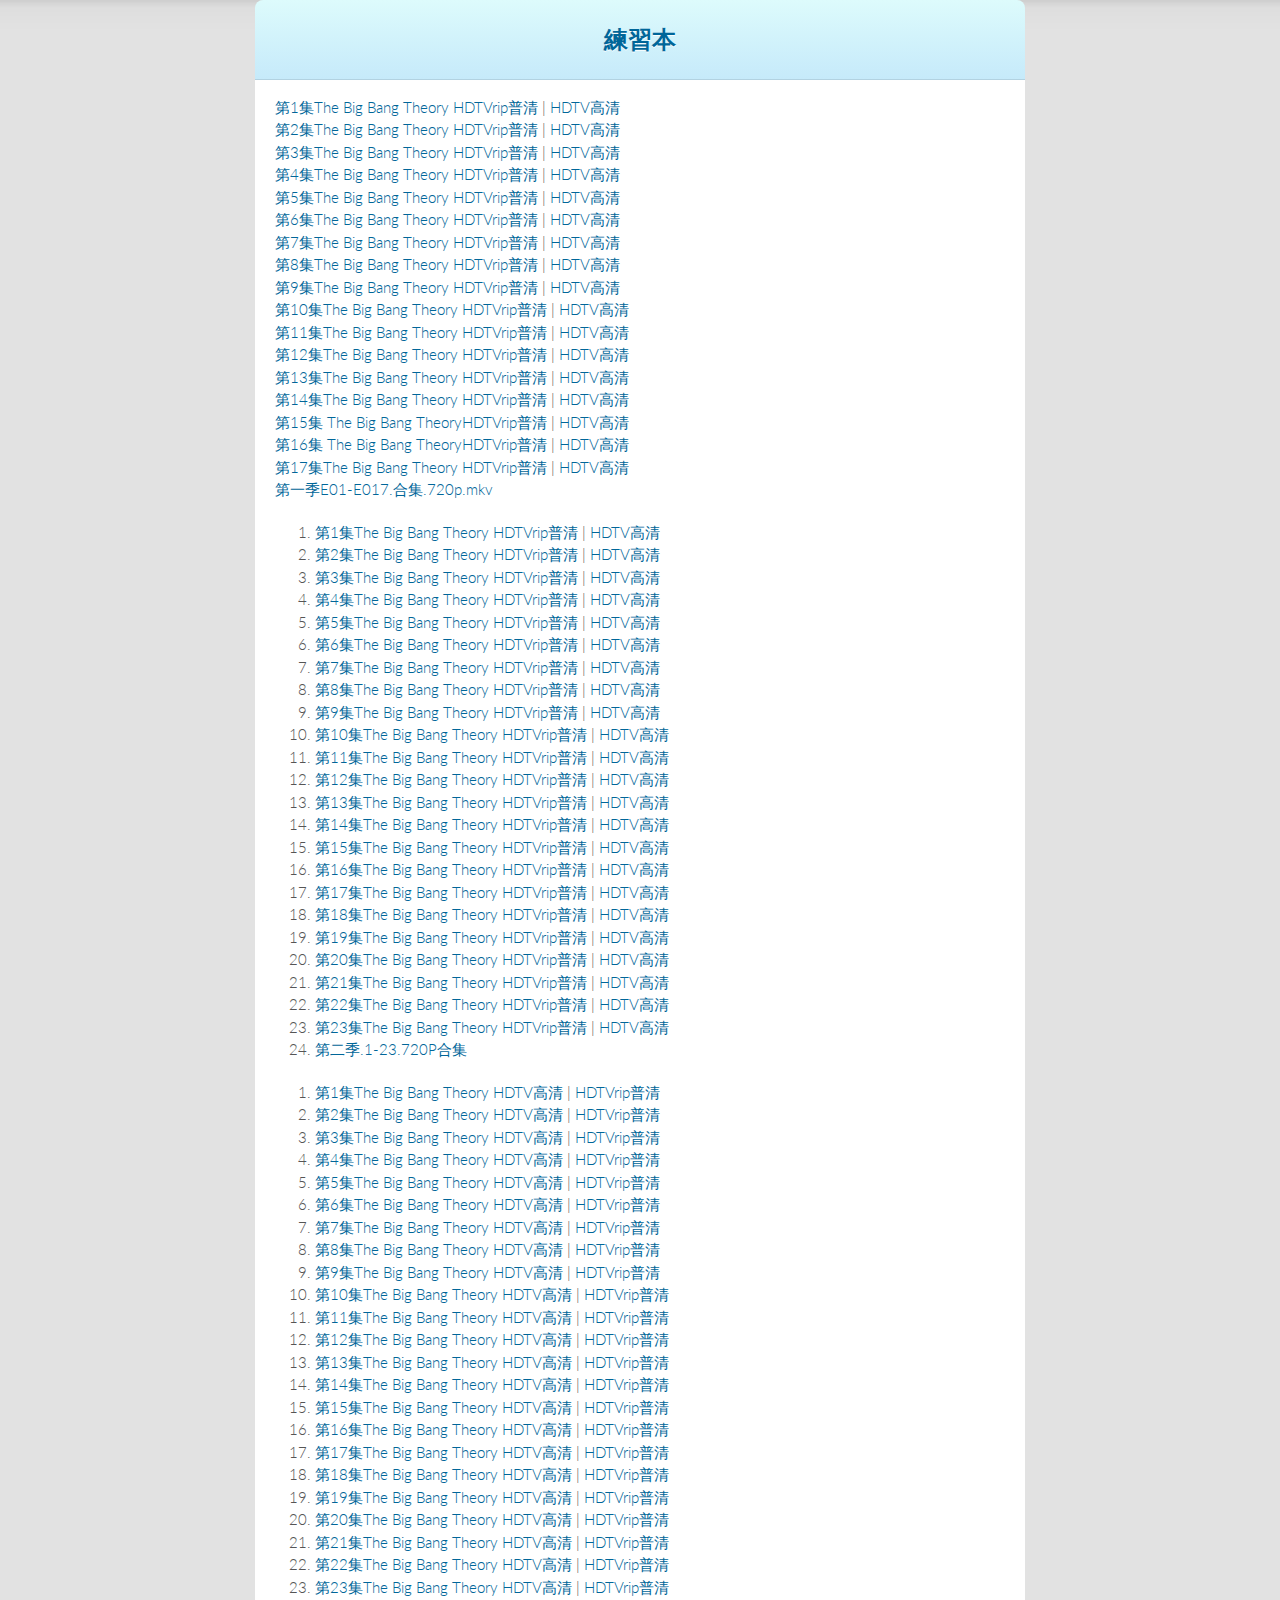
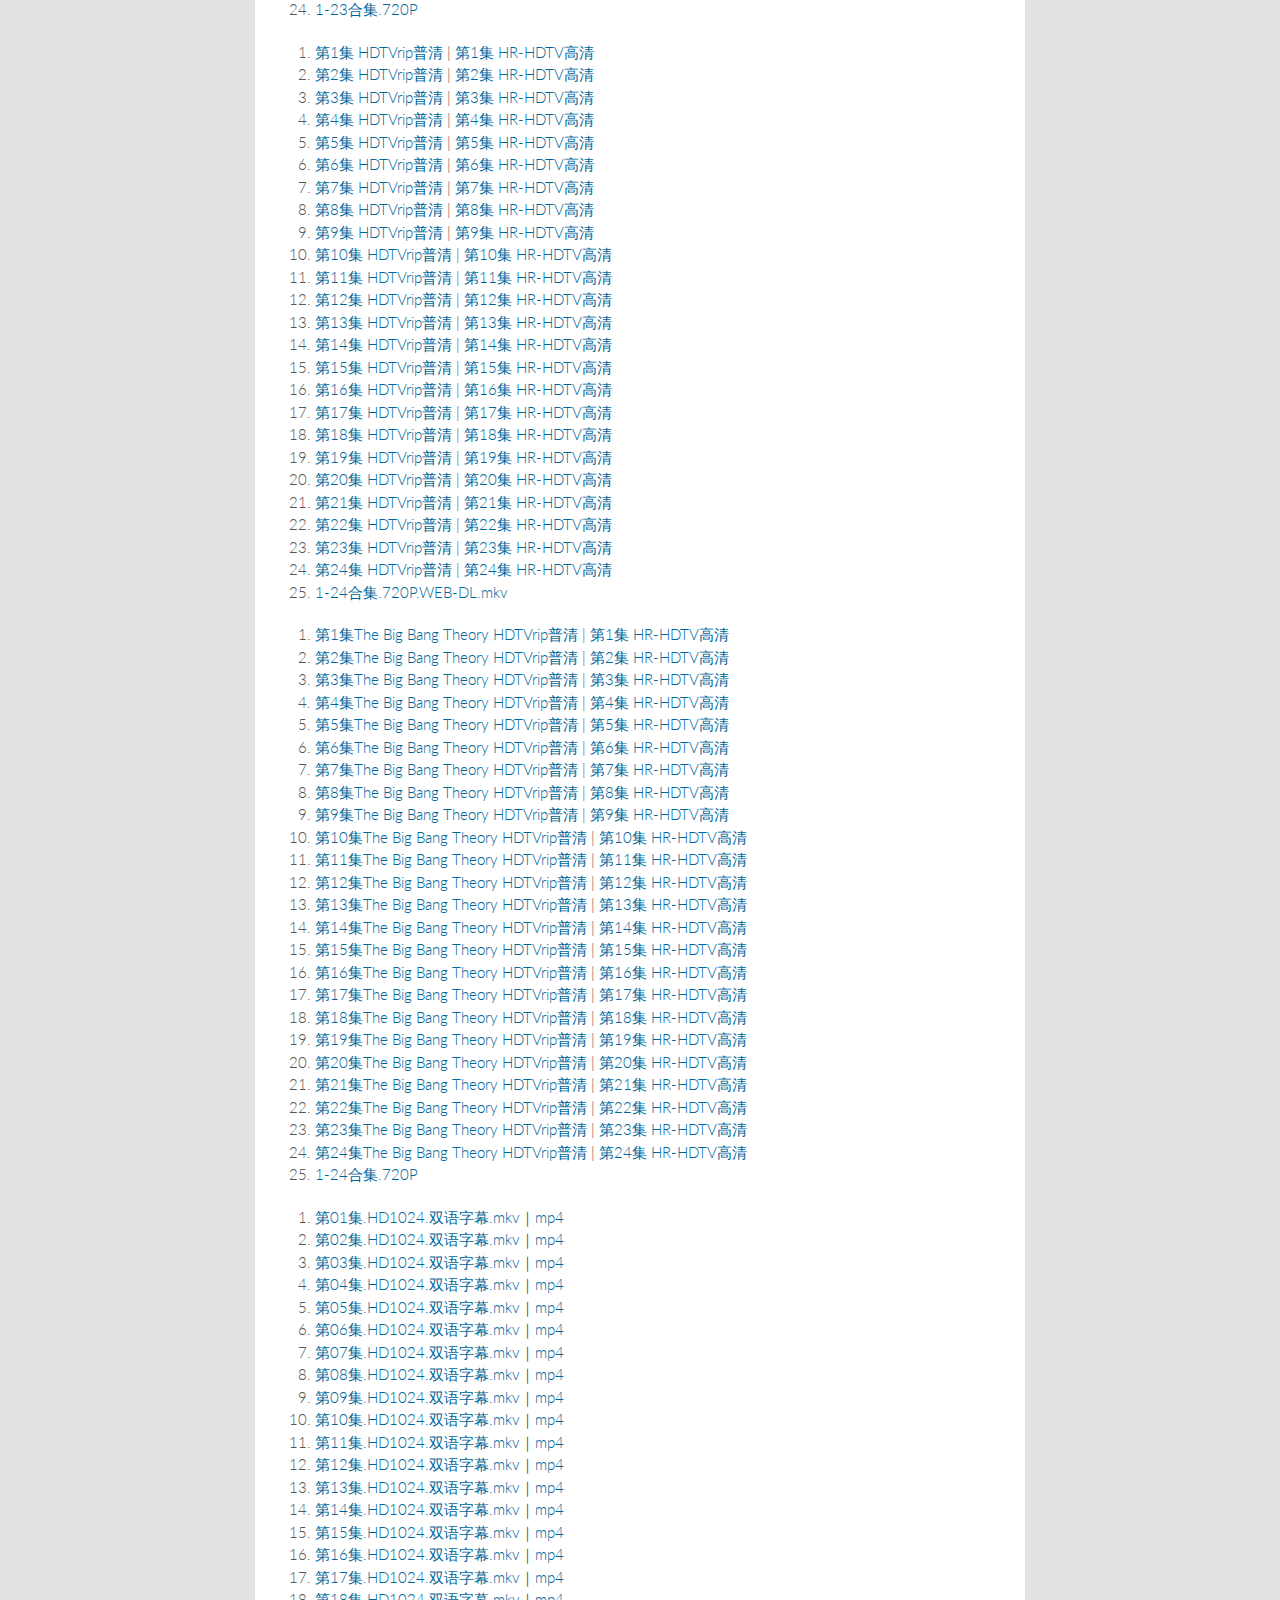
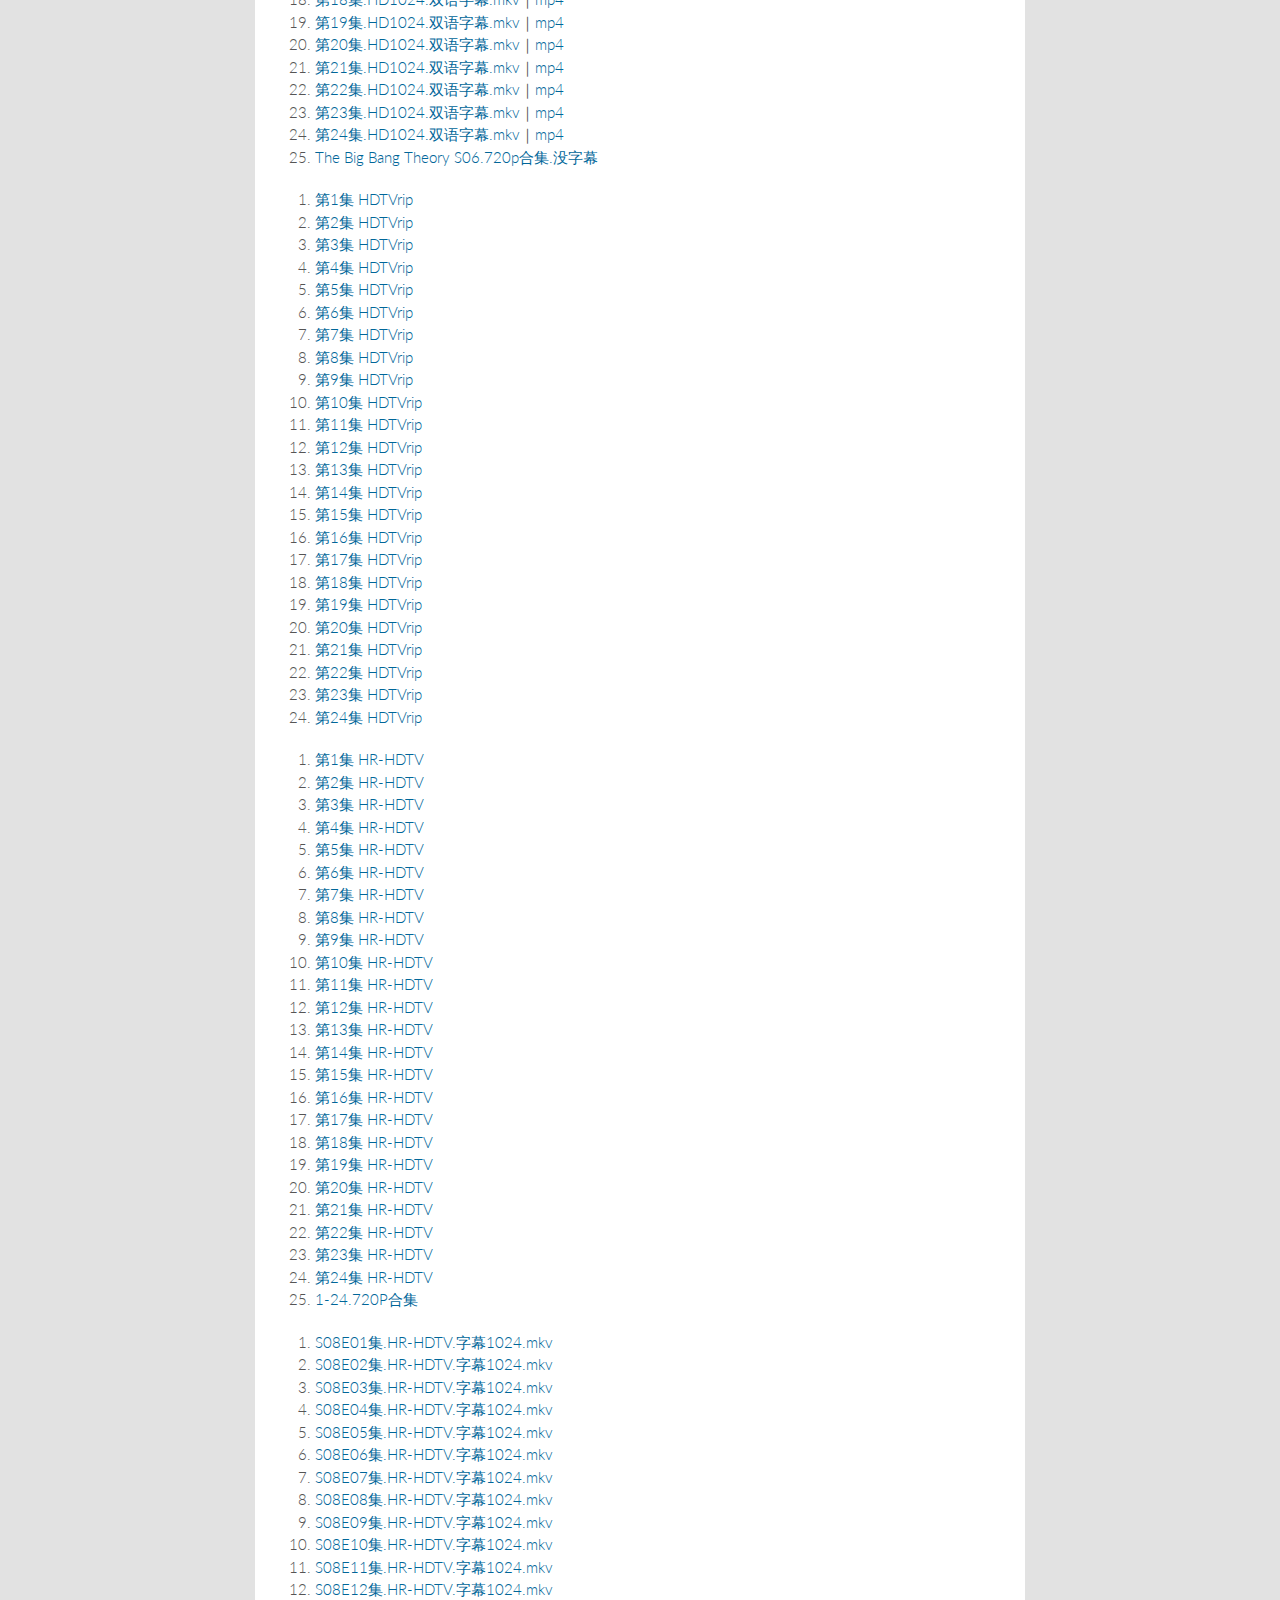
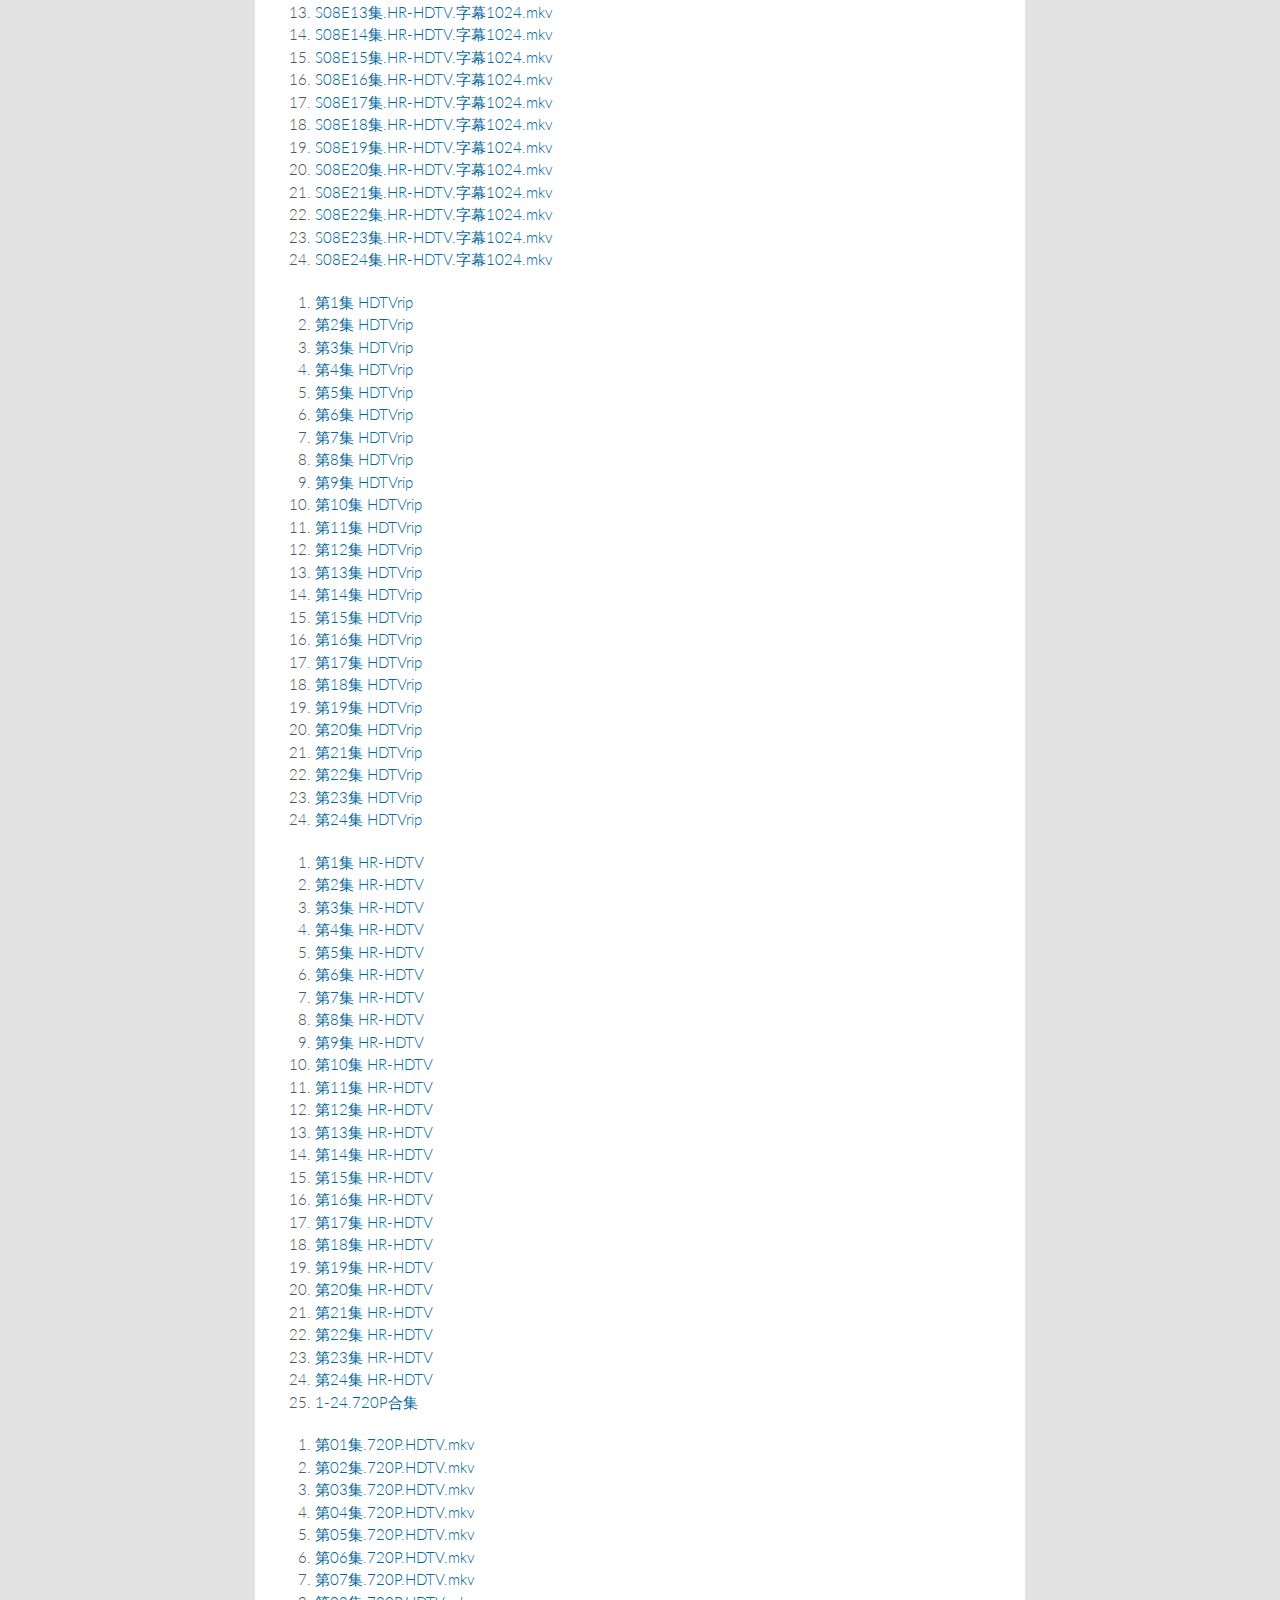
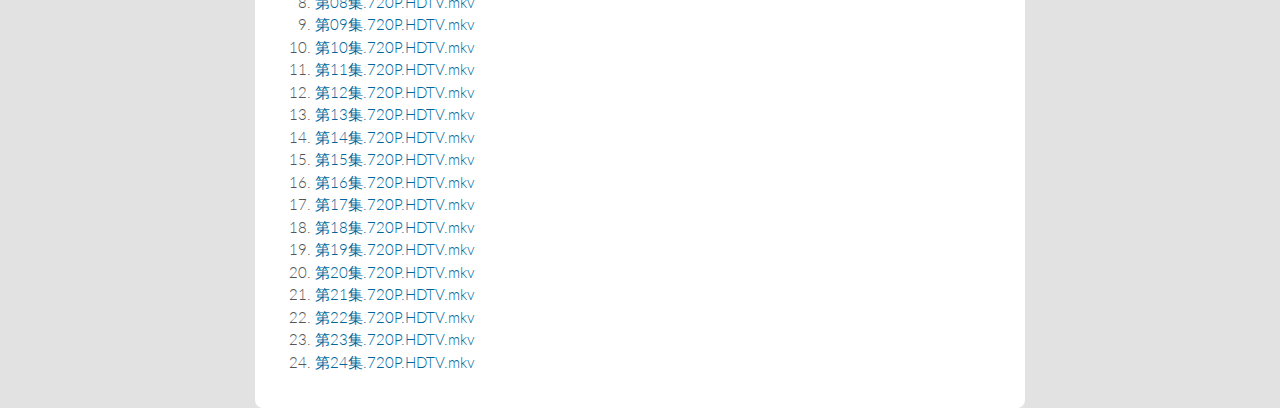
<file: The Big Bang Theory.html>
<!doctype html>
<html>
<head>
<meta charset="utf-8">
<meta http-equiv="X-UA-Compatible" content="chrome=1">
<title>小書籤</title>
<link rel="stylesheet" href="stylesheets/styles.css">
<link rel="stylesheet" href="stylesheets/pygment_trac.css">
<script src="javascripts/scale.fix.js"></script>
<meta name="viewport" content="width=device-width, initial-scale=1, user-scalable=no">
<!--[if lt IE 9]>
<script src="//html5shiv.googlecode.com/svn/trunk/html5.js"></script>
<![endif]-->
</head>
<body>
<div class="wrapper">
<header class="without-description">
<h1>練習本</h1>
</header>
<section>
<p>
<a data-ke-src="ed2k://|file|[%E5%A4%A9%E6%89%8D%E4%B9%9F%E6%80%A7%E6%84%9F.The%20Big%20Bang%20Theory][S01E01][Chi_Eng][HDrip][624X352][YYeTs%E4%BA%BA%E4%BA%BA%E5%BD%B1%E8%A7%86].rmvb|93871262|39B2AFEE942A3D71FEFB17CA12124467|h=OJXFOSNDJSF4S26A26TKFF7A3JYNEW2G|/" target="_blank" href="ed2k://|file|[%E5%A4%A9%E6%89%8D%E4%B9%9F%E6%80%A7%E6%84%9F.The%20Big%20Bang%20Theory][S01E01][Chi_Eng][HDrip][624X352][YYeTs%E4%BA%BA%E4%BA%BA%E5%BD%B1%E8%A7%86].rmvb|93871262|39B2AFEE942A3D71FEFB17CA12124467|h=OJXFOSNDJSF4S26A26TKFF7A3JYNEW2G|/">第1集The Big Bang Theory&nbsp;HDTVrip普清</a>&nbsp;|&nbsp;<a data-ke-src="ed2k://|file|%E7%94%9F%E6%B4%BB%E5%A4%A7%E7%88%86%E7%82%B8.The.Big.Bang.Theory.S01E01.Chi_Eng.HR-HDTV.AAC.1024X576.x264-YYeTs%E4%BA%BA%E4%BA%BA%E5%BD%B1%E8%A7%86.mkv|237406045|6EBA8942D2BE0A10BD2A1C11CDF281E1|h=JS32XQXOWHJICZZXOOV5CLCI26H4ODAO|/" target="_blank" href="ed2k://|file|%E7%94%9F%E6%B4%BB%E5%A4%A7%E7%88%86%E7%82%B8.The.Big.Bang.Theory.S01E01.Chi_Eng.HR-HDTV.AAC.1024X576.x264-YYeTs%E4%BA%BA%E4%BA%BA%E5%BD%B1%E8%A7%86.mkv|237406045|6EBA8942D2BE0A10BD2A1C11CDF281E1|h=JS32XQXOWHJICZZXOOV5CLCI26H4ODAO|/">HDTV高清</a><br>
<a data-ke-src="ed2k://|file|[%E5%A4%A9%E6%89%8D%E4%B9%9F%E6%80%A7%E6%84%9F.The%20Big%20Bang%20Theory][S01E02][Chi_Eng][HDrip][624X352][YYeTs%E4%BA%BA%E4%BA%BA%E5%BD%B1%E8%A7%86].rmvb|86206835|B3CBCB69D5A828CB55DCEEAE6F14CB80|h=64VM2YYOBNJFGBDPGOF76JNZ7Z32D2YS|/" target="_blank" href="ed2k://|file|[%E5%A4%A9%E6%89%8D%E4%B9%9F%E6%80%A7%E6%84%9F.The%20Big%20Bang%20Theory][S01E02][Chi_Eng][HDrip][624X352][YYeTs%E4%BA%BA%E4%BA%BA%E5%BD%B1%E8%A7%86].rmvb|86206835|B3CBCB69D5A828CB55DCEEAE6F14CB80|h=64VM2YYOBNJFGBDPGOF76JNZ7Z32D2YS|/">第2集The Big Bang Theory&nbsp;HDTVrip普清</a>&nbsp;|&nbsp;<a data-ke-src="ed2k://|file|%E7%94%9F%E6%B4%BB%E5%A4%A7%E7%88%86%E7%82%B8.The.Big.Bang.Theory.S01E02.Chi_Eng.HR-HDTV.AAC.1024X576.x264-YYeTs%E4%BA%BA%E4%BA%BA%E5%BD%B1%E8%A7%86.mkv|217152559|EA0CA249324F38162F4B1A21A4126223|h=ZQJMXJXHSQ6VYJN4H4CWIX23252IAFX6|/" target="_blank" href="ed2k://|file|%E7%94%9F%E6%B4%BB%E5%A4%A7%E7%88%86%E7%82%B8.The.Big.Bang.Theory.S01E02.Chi_Eng.HR-HDTV.AAC.1024X576.x264-YYeTs%E4%BA%BA%E4%BA%BA%E5%BD%B1%E8%A7%86.mkv|217152559|EA0CA249324F38162F4B1A21A4126223|h=ZQJMXJXHSQ6VYJN4H4CWIX23252IAFX6|/">HDTV高清</a><br>
<a data-ke-src="ed2k://|file|[%E5%A4%A9%E6%89%8D%E4%B9%9F%E6%80%A7%E6%84%9F.The%20Big%20Bang%20Theory][S01E03][Chi_Eng][HDrip][624X352][YYeTs%E4%BA%BA%E4%BA%BA%E5%BD%B1%E8%A7%86].rmvb|90121045|B7E991A9DCE02871F08E359341564843|h=CSMMTXVSHEN5FG434V5RL4PVSLJGQFN5|/" target="_blank" href="ed2k://|file|[%E5%A4%A9%E6%89%8D%E4%B9%9F%E6%80%A7%E6%84%9F.The%20Big%20Bang%20Theory][S01E03][Chi_Eng][HDrip][624X352][YYeTs%E4%BA%BA%E4%BA%BA%E5%BD%B1%E8%A7%86].rmvb|90121045|B7E991A9DCE02871F08E359341564843|h=CSMMTXVSHEN5FG434V5RL4PVSLJGQFN5|/">第3集The Big Bang Theory&nbsp;HDTVrip普清</a>&nbsp;|&nbsp;<a data-ke-src="ed2k://|file|%E7%94%9F%E6%B4%BB%E5%A4%A7%E7%88%86%E7%82%B8.The.Big.Bang.Theory.S01E03.Chi_Eng.HR-HDTV.AAC.1024X576.x264-YYeTs%E4%BA%BA%E4%BA%BA%E5%BD%B1%E8%A7%86.mkv|226626308|07F190F0FBD61C75355EF04264152DB0|h=YHAZJPSDO3FXWJ3ZRIHFRT7CNZC46OLP|/" target="_blank" href="ed2k://|file|%E7%94%9F%E6%B4%BB%E5%A4%A7%E7%88%86%E7%82%B8.The.Big.Bang.Theory.S01E03.Chi_Eng.HR-HDTV.AAC.1024X576.x264-YYeTs%E4%BA%BA%E4%BA%BA%E5%BD%B1%E8%A7%86.mkv|226626308|07F190F0FBD61C75355EF04264152DB0|h=YHAZJPSDO3FXWJ3ZRIHFRT7CNZC46OLP|/">HDTV高清</a><br>
<a data-ke-src="ed2k://|file|[%E5%A4%A9%E6%89%8D%E4%B9%9F%E6%80%A7%E6%84%9F.The%20Big%20Bang%20Theory][S01E04][Chi_Eng][HDrip][624X352][YYeTs%E4%BA%BA%E4%BA%BA%E5%BD%B1%E8%A7%86].rmvb|84449706|E436DEDD517E1632F5DC793D6404F328|h=RNBDJXMT3HQ7246I45JPGSXYALDFCSJZ|/" target="_blank" href="ed2k://|file|[%E5%A4%A9%E6%89%8D%E4%B9%9F%E6%80%A7%E6%84%9F.The%20Big%20Bang%20Theory][S01E04][Chi_Eng][HDrip][624X352][YYeTs%E4%BA%BA%E4%BA%BA%E5%BD%B1%E8%A7%86].rmvb|84449706|E436DEDD517E1632F5DC793D6404F328|h=RNBDJXMT3HQ7246I45JPGSXYALDFCSJZ|/">第4集The Big Bang Theory&nbsp;HDTVrip普清</a>&nbsp;|&nbsp;<a data-ke-src="ed2k://|file|%E7%94%9F%E6%B4%BB%E5%A4%A7%E7%88%86%E7%82%B8.The.Big.Bang.Theory.S01E04.Chi_Eng.HR-HDTV.AAC.1024X576.x264-YYeTs%E4%BA%BA%E4%BA%BA%E5%BD%B1%E8%A7%86.mkv|210953577|EFF8860C17ABECB3ACEBF6F717AB7156|h=5OFUAOE7NRGLE2NIZUCZFBQUY3W63PXL|/" target="_blank" href="ed2k://|file|%E7%94%9F%E6%B4%BB%E5%A4%A7%E7%88%86%E7%82%B8.The.Big.Bang.Theory.S01E04.Chi_Eng.HR-HDTV.AAC.1024X576.x264-YYeTs%E4%BA%BA%E4%BA%BA%E5%BD%B1%E8%A7%86.mkv|210953577|EFF8860C17ABECB3ACEBF6F717AB7156|h=5OFUAOE7NRGLE2NIZUCZFBQUY3W63PXL|/">HDTV高清</a><br>
<a data-ke-src="ed2k://|file|[%E5%A4%A9%E6%89%8D%E4%B9%9F%E6%80%A7%E6%84%9F.The%20Big%20Bang%20Theory][S01E05][Chi_Eng][HDrip][624X352][YYeTs%E4%BA%BA%E4%BA%BA%E5%BD%B1%E8%A7%86].rmvb|82410732|5A601344A3DCEA63BC47D3862CF75066|h=S2KBTHHPWTZEITIGVN76UFDT27QXY34U|/" target="_blank" href="ed2k://|file|[%E5%A4%A9%E6%89%8D%E4%B9%9F%E6%80%A7%E6%84%9F.The%20Big%20Bang%20Theory][S01E05][Chi_Eng][HDrip][624X352][YYeTs%E4%BA%BA%E4%BA%BA%E5%BD%B1%E8%A7%86].rmvb|82410732|5A601344A3DCEA63BC47D3862CF75066|h=S2KBTHHPWTZEITIGVN76UFDT27QXY34U|/">第5集The Big Bang Theory&nbsp;HDTVrip普清</a>&nbsp;|&nbsp;<a data-ke-src="ed2k://|file|%E7%94%9F%E6%B4%BB%E5%A4%A7%E7%88%86%E7%82%B8.The.Big.Bang.Theory.S01E05.Chi_Eng.HR-HDTV.AAC.1024X576.x264-YYeTs%E4%BA%BA%E4%BA%BA%E5%BD%B1%E8%A7%86.mkv|208636803|93CA6D232550ADCB98B31C1B1FE44426|h=AY5TIMLJZ6YATGDAO2LO35SGERQI2SOV|/" target="_blank" href="ed2k://|file|%E7%94%9F%E6%B4%BB%E5%A4%A7%E7%88%86%E7%82%B8.The.Big.Bang.Theory.S01E05.Chi_Eng.HR-HDTV.AAC.1024X576.x264-YYeTs%E4%BA%BA%E4%BA%BA%E5%BD%B1%E8%A7%86.mkv|208636803|93CA6D232550ADCB98B31C1B1FE44426|h=AY5TIMLJZ6YATGDAO2LO35SGERQI2SOV|/">HDTV高清</a><br>
<a data-ke-src="ed2k://|file|[%E5%A4%A9%E6%89%8D%E4%B9%9F%E6%80%A7%E6%84%9F.The%20Big%20Bang%20Theory][S01E06][Chi_Eng][HDrip][624X352][YYeTs%E4%BA%BA%E4%BA%BA%E5%BD%B1%E8%A7%86].rmvb|85931364|D4B768E35DE4BB73051E235AA1AEEEF2|h=WE2JFX2F7A4VPVZBEDQTGTBWMOUFPUDI|/" target="_blank" href="ed2k://|file|[%E5%A4%A9%E6%89%8D%E4%B9%9F%E6%80%A7%E6%84%9F.The%20Big%20Bang%20Theory][S01E06][Chi_Eng][HDrip][624X352][YYeTs%E4%BA%BA%E4%BA%BA%E5%BD%B1%E8%A7%86].rmvb|85931364|D4B768E35DE4BB73051E235AA1AEEEF2|h=WE2JFX2F7A4VPVZBEDQTGTBWMOUFPUDI|/">第6集The Big Bang Theory&nbsp;HDTVrip普清</a>&nbsp;|&nbsp;<a data-ke-src="ed2k://|file|%E7%94%9F%E6%B4%BB%E5%A4%A7%E7%88%86%E7%82%B8.The.Big.Bang.Theory.S01E06.Chi_Eng.HR-HDTV.AAC.1024X576.x264-YYeTs%E4%BA%BA%E4%BA%BA%E5%BD%B1%E8%A7%86.mkv|214630019|7692A6B2775891BB01D11171C922F888|h=BQGZ52INA7VRNQMXL3WZC5MYT3WF3E2F|/" target="_blank" href="ed2k://|file|%E7%94%9F%E6%B4%BB%E5%A4%A7%E7%88%86%E7%82%B8.The.Big.Bang.Theory.S01E06.Chi_Eng.HR-HDTV.AAC.1024X576.x264-YYeTs%E4%BA%BA%E4%BA%BA%E5%BD%B1%E8%A7%86.mkv|214630019|7692A6B2775891BB01D11171C922F888|h=BQGZ52INA7VRNQMXL3WZC5MYT3WF3E2F|/">HDTV高清</a><br>
<a data-ke-src="ed2k://|file|[%E5%A4%A9%E6%89%8D%E4%B9%9F%E6%80%A7%E6%84%9F.The%20Big%20Bang%20Theory][S01E07][Chi_Eng][HDrip][624X352][YYeTs%E4%BA%BA%E4%BA%BA%E5%BD%B1%E8%A7%86].rmvb|86700975|2597F96A619B4F1F89D15ECFAA50F0E6|h=IBWTNGADEZEMAORHUPPLXS3DTFX5QJDW|/" target="_blank" href="ed2k://|file|[%E5%A4%A9%E6%89%8D%E4%B9%9F%E6%80%A7%E6%84%9F.The%20Big%20Bang%20Theory][S01E07][Chi_Eng][HDrip][624X352][YYeTs%E4%BA%BA%E4%BA%BA%E5%BD%B1%E8%A7%86].rmvb|86700975|2597F96A619B4F1F89D15ECFAA50F0E6|h=IBWTNGADEZEMAORHUPPLXS3DTFX5QJDW|/">第7集The Big Bang Theory&nbsp;HDTVrip普清</a>&nbsp;|&nbsp;<a data-ke-src="ed2k://|file|%E7%94%9F%E6%B4%BB%E5%A4%A7%E7%88%86%E7%82%B8.The.Big.Bang.Theory.S01E07.Chi_Eng.HR-HDTV.AAC.1024X576.x264-YYeTs%E4%BA%BA%E4%BA%BA%E5%BD%B1%E8%A7%86.mkv|216454313|FC1E72188E7A035E74B60A920501F4C7|h=EFFOFKUDMKAHEJVG3YXXU57TCMKPXWF5|/" target="_blank" href="ed2k://|file|%E7%94%9F%E6%B4%BB%E5%A4%A7%E7%88%86%E7%82%B8.The.Big.Bang.Theory.S01E07.Chi_Eng.HR-HDTV.AAC.1024X576.x264-YYeTs%E4%BA%BA%E4%BA%BA%E5%BD%B1%E8%A7%86.mkv|216454313|FC1E72188E7A035E74B60A920501F4C7|h=EFFOFKUDMKAHEJVG3YXXU57TCMKPXWF5|/">HDTV高清</a><br>
<a data-ke-src="ed2k://|file|[%E5%A4%A9%E6%89%8D%E4%B9%9F%E6%80%A7%E6%84%9F.The%20Big%20Bang%20Theory][S01E08][Chi_Eng][HDrip][624X352][YYeTs%E4%BA%BA%E4%BA%BA%E5%BD%B1%E8%A7%86].rmvb|82495268|7E8EFA5CBE0A5118AF0F7991D5D22AAD|h=M5X6USOTVPNXDER6K6SMK73SU5JSGQX3|/" target="_blank" href="ed2k://|file|[%E5%A4%A9%E6%89%8D%E4%B9%9F%E6%80%A7%E6%84%9F.The%20Big%20Bang%20Theory][S01E08][Chi_Eng][HDrip][624X352][YYeTs%E4%BA%BA%E4%BA%BA%E5%BD%B1%E8%A7%86].rmvb|82495268|7E8EFA5CBE0A5118AF0F7991D5D22AAD|h=M5X6USOTVPNXDER6K6SMK73SU5JSGQX3|/">第8集The Big Bang Theory&nbsp;HDTVrip普清</a>&nbsp;|&nbsp;<a data-ke-src="ed2k://|file|%E7%94%9F%E6%B4%BB%E5%A4%A7%E7%88%86%E7%82%B8.The.Big.Bang.Theory.S01E08.Chi_Eng.HR-HDTV.AAC.1024X576.x264-YYeTs%E4%BA%BA%E4%BA%BA%E5%BD%B1%E8%A7%86.mkv|206430654|F1BDD9CC2A3E0D48916AC5CA18FF5AC5|h=P6Y7X6ERGZEFTDXQUFM2C2IENJTOPX2C|/" target="_blank" href="ed2k://|file|%E7%94%9F%E6%B4%BB%E5%A4%A7%E7%88%86%E7%82%B8.The.Big.Bang.Theory.S01E08.Chi_Eng.HR-HDTV.AAC.1024X576.x264-YYeTs%E4%BA%BA%E4%BA%BA%E5%BD%B1%E8%A7%86.mkv|206430654|F1BDD9CC2A3E0D48916AC5CA18FF5AC5|h=P6Y7X6ERGZEFTDXQUFM2C2IENJTOPX2C|/">HDTV高清</a><br>
<a data-ke-src="ed2k://|file|[%E5%A4%A9%E6%89%8D%E4%B9%9F%E6%80%A7%E6%84%9F.The%20Big%20Bang%20Theory][S01E09][Chi_Eng][HDrip][624X352][YYeTs%E4%BA%BA%E4%BA%BA%E5%BD%B1%E8%A7%86].rmvb|78928276|D4F043776EAF7076D53CCBC393846F83|h=ZWOHZDDC55I2OCMZAN3YTWFJILTLNDJ4|/" target="_blank" href="ed2k://|file|[%E5%A4%A9%E6%89%8D%E4%B9%9F%E6%80%A7%E6%84%9F.The%20Big%20Bang%20Theory][S01E09][Chi_Eng][HDrip][624X352][YYeTs%E4%BA%BA%E4%BA%BA%E5%BD%B1%E8%A7%86].rmvb|78928276|D4F043776EAF7076D53CCBC393846F83|h=ZWOHZDDC55I2OCMZAN3YTWFJILTLNDJ4|/">第9集The Big Bang Theory&nbsp;HDTVrip普清</a>&nbsp;|&nbsp;<a data-ke-src="ed2k://|file|%E7%94%9F%E6%B4%BB%E5%A4%A7%E7%88%86%E7%82%B8.The.Big.Bang.Theory.S01E09.Chi_Eng.HR-HDTV.AAC.1024X576.x264-YYeTs%E4%BA%BA%E4%BA%BA%E5%BD%B1%E8%A7%86.mkv|199055262|F2B953C79C108EDEA1F3491826D9FE4A|h=6RI5AYXNEKEMEFF5HHGTQW5YYJHEGIUD|/" target="_blank" href="ed2k://|file|%E7%94%9F%E6%B4%BB%E5%A4%A7%E7%88%86%E7%82%B8.The.Big.Bang.Theory.S01E09.Chi_Eng.HR-HDTV.AAC.1024X576.x264-YYeTs%E4%BA%BA%E4%BA%BA%E5%BD%B1%E8%A7%86.mkv|199055262|F2B953C79C108EDEA1F3491826D9FE4A|h=6RI5AYXNEKEMEFF5HHGTQW5YYJHEGIUD|/">HDTV高清</a><br>
<a data-ke-src="ed2k://|file|[%E5%A4%A9%E6%89%8D%E4%B9%9F%E6%80%A7%E6%84%9F.The%20Big%20Bang%20Theory][S01E10][Chi_Eng][HDrip][624X352][YYeTs%E4%BA%BA%E4%BA%BA%E5%BD%B1%E8%A7%86].rmvb|92218642|E26CF32AC3C5BA3826634884131F3714|h=YO5V7AO7ERTLQRVXVGO6OPQBT5CEBUL6|/" target="_blank" href="ed2k://|file|[%E5%A4%A9%E6%89%8D%E4%B9%9F%E6%80%A7%E6%84%9F.The%20Big%20Bang%20Theory][S01E10][Chi_Eng][HDrip][624X352][YYeTs%E4%BA%BA%E4%BA%BA%E5%BD%B1%E8%A7%86].rmvb|92218642|E26CF32AC3C5BA3826634884131F3714|h=YO5V7AO7ERTLQRVXVGO6OPQBT5CEBUL6|/">第10集The Big Bang Theory&nbsp;HDTVrip普清</a>&nbsp;|&nbsp;<a data-ke-src="ed2k://|file|%E7%94%9F%E6%B4%BB%E5%A4%A7%E7%88%86%E7%82%B8.The.Big.Bang.Theory.S01E10.Chi_Eng.HR-HDTV.AAC.1024X576.x264-YYeTs%E4%BA%BA%E4%BA%BA%E5%BD%B1%E8%A7%86.mkv|211490095|D6062D9CA1A0D2E14157370B17B7EFED|h=EE5XJNVAHSD3HWT72VXF5OJOMRQLPLHV|/" target="_blank" href="ed2k://|file|%E7%94%9F%E6%B4%BB%E5%A4%A7%E7%88%86%E7%82%B8.The.Big.Bang.Theory.S01E10.Chi_Eng.HR-HDTV.AAC.1024X576.x264-YYeTs%E4%BA%BA%E4%BA%BA%E5%BD%B1%E8%A7%86.mkv|211490095|D6062D9CA1A0D2E14157370B17B7EFED|h=EE5XJNVAHSD3HWT72VXF5OJOMRQLPLHV|/">HDTV高清</a><br>
<a data-ke-src="ed2k://|file|[%E5%A4%A9%E6%89%8D%E4%B9%9F%E6%80%A7%E6%84%9F.The%20Big%20Bang%20Theory][S01E11][Chi_Eng][HDrip][624X352][YYeTs%E4%BA%BA%E4%BA%BA%E5%BD%B1%E8%A7%86].rmvb|89496372|C651D895EF6FCC2C63FB6DBC0A1837AE|h=EXRO3INGEYVWA5SLYYJ6PGAPJBYUYQN2|/" target="_blank" href="ed2k://|file|[%E5%A4%A9%E6%89%8D%E4%B9%9F%E6%80%A7%E6%84%9F.The%20Big%20Bang%20Theory][S01E11][Chi_Eng][HDrip][624X352][YYeTs%E4%BA%BA%E4%BA%BA%E5%BD%B1%E8%A7%86].rmvb|89496372|C651D895EF6FCC2C63FB6DBC0A1837AE|h=EXRO3INGEYVWA5SLYYJ6PGAPJBYUYQN2|/">第11集The Big Bang Theory&nbsp;HDTVrip普清</a>&nbsp;|&nbsp;<a data-ke-src="ed2k://|file|%E7%94%9F%E6%B4%BB%E5%A4%A7%E7%88%86%E7%82%B8.The.Big.Bang.Theory.S01E11.Chi_Eng.HR-HDTV.AAC.1024X576.x264-YYeTs%E4%BA%BA%E4%BA%BA%E5%BD%B1%E8%A7%86.mkv|225059141|8F7894BB33E2B2716C2746855DEF6811|h=WREHLHJ5F5KLBARHQPGOJOYQZ3VECGSX|/" target="_blank" href="ed2k://|file|%E7%94%9F%E6%B4%BB%E5%A4%A7%E7%88%86%E7%82%B8.The.Big.Bang.Theory.S01E11.Chi_Eng.HR-HDTV.AAC.1024X576.x264-YYeTs%E4%BA%BA%E4%BA%BA%E5%BD%B1%E8%A7%86.mkv|225059141|8F7894BB33E2B2716C2746855DEF6811|h=WREHLHJ5F5KLBARHQPGOJOYQZ3VECGSX|/">HDTV高清</a><br>
<a data-ke-src="ed2k://|file|[%E5%A4%A9%E6%89%8D%E4%B9%9F%E6%80%A7%E6%84%9F.The%20Big%20Bang%20Theory][S01E12][Chi_Eng][HDrip][624X352][YYeTs%E4%BA%BA%E4%BA%BA%E5%BD%B1%E8%A7%86].rmvb|88961497|FADB17E0DFD6B34AC5DADBDE0386AF8F|h=6G6TPVZETCWP25K7UOKPG7MT2KDUDDD2|/" target="_blank" href="ed2k://|file|[%E5%A4%A9%E6%89%8D%E4%B9%9F%E6%80%A7%E6%84%9F.The%20Big%20Bang%20Theory][S01E12][Chi_Eng][HDrip][624X352][YYeTs%E4%BA%BA%E4%BA%BA%E5%BD%B1%E8%A7%86].rmvb|88961497|FADB17E0DFD6B34AC5DADBDE0386AF8F|h=6G6TPVZETCWP25K7UOKPG7MT2KDUDDD2|/">第12集The Big Bang Theory&nbsp;HDTVrip普清</a>&nbsp;|&nbsp;<a data-ke-src="ed2k://|file|%E7%94%9F%E6%B4%BB%E5%A4%A7%E7%88%86%E7%82%B8.The.Big.Bang.Theory.S01E12.Chi_Eng.HR-HDTV.AAC.1024X576.x264-YYeTs%E4%BA%BA%E4%BA%BA%E5%BD%B1%E8%A7%86.mkv|207376328|7F06E4B56BF7322C01F93978CB7E7193|h=LOECPOY6JPWQ5XLULSRV5W55G2PHW556|/" target="_blank" href="ed2k://|file|%E7%94%9F%E6%B4%BB%E5%A4%A7%E7%88%86%E7%82%B8.The.Big.Bang.Theory.S01E12.Chi_Eng.HR-HDTV.AAC.1024X576.x264-YYeTs%E4%BA%BA%E4%BA%BA%E5%BD%B1%E8%A7%86.mkv|207376328|7F06E4B56BF7322C01F93978CB7E7193|h=LOECPOY6JPWQ5XLULSRV5W55G2PHW556|/">HDTV高清</a><br>
<a data-ke-src="ed2k://|file|[%E5%A4%A9%E6%89%8D%E4%B9%9F%E6%80%A7%E6%84%9F.The%20Big%20Bang%20Theory][S01E13][Chi_Eng][HDrip][624X352][YYeTs%E4%BA%BA%E4%BA%BA%E5%BD%B1%E8%A7%86].rmvb|74459811|05C6696E602C1FEEBDD61DC7E7594D8A|h=ZBIYBZX5PPIOWXLJGTJBGIQSGMMLD46J|/" target="_blank" href="ed2k://|file|[%E5%A4%A9%E6%89%8D%E4%B9%9F%E6%80%A7%E6%84%9F.The%20Big%20Bang%20Theory][S01E13][Chi_Eng][HDrip][624X352][YYeTs%E4%BA%BA%E4%BA%BA%E5%BD%B1%E8%A7%86].rmvb|74459811|05C6696E602C1FEEBDD61DC7E7594D8A|h=ZBIYBZX5PPIOWXLJGTJBGIQSGMMLD46J|/">第13集The Big Bang Theory&nbsp;HDTVrip普清</a>&nbsp;|&nbsp;<a data-ke-src="ed2k://|file|%E7%94%9F%E6%B4%BB%E5%A4%A7%E7%88%86%E7%82%B8.The.Big.Bang.Theory.S01E13.Chi_Eng.HR-HDTV.AAC.1024X576.x264-YYeTs%E4%BA%BA%E4%BA%BA%E5%BD%B1%E8%A7%86.mkv|222078434|608DBE9AE4918CFE6426FB47DC2A62AC|h=VSOWJBE62ZM23XUODKOD7VMAHTVUYQ4R|/" target="_blank" href="ed2k://|file|%E7%94%9F%E6%B4%BB%E5%A4%A7%E7%88%86%E7%82%B8.The.Big.Bang.Theory.S01E13.Chi_Eng.HR-HDTV.AAC.1024X576.x264-YYeTs%E4%BA%BA%E4%BA%BA%E5%BD%B1%E8%A7%86.mkv|222078434|608DBE9AE4918CFE6426FB47DC2A62AC|h=VSOWJBE62ZM23XUODKOD7VMAHTVUYQ4R|/">HDTV高清</a><br>
<a data-ke-src="ed2k://|file|[%E5%A4%A9%E6%89%8D%E4%B9%9F%E6%80%A7%E6%84%9F.The%20Big%20Bang%20Theory][S01E14][Chi_Eng][HDrip][624X352][YYeTs%E4%BA%BA%E4%BA%BA%E5%BD%B1%E8%A7%86].rmvb|74976514|64D090D9606083391F4FCD6D99FF7777|h=W3O7U4KOIPMOKI2H6IUFTEND6FWI4UZF|/" target="_blank" href="ed2k://|file|[%E5%A4%A9%E6%89%8D%E4%B9%9F%E6%80%A7%E6%84%9F.The%20Big%20Bang%20Theory][S01E14][Chi_Eng][HDrip][624X352][YYeTs%E4%BA%BA%E4%BA%BA%E5%BD%B1%E8%A7%86].rmvb|74976514|64D090D9606083391F4FCD6D99FF7777|h=W3O7U4KOIPMOKI2H6IUFTEND6FWI4UZF|/">第14集The Big Bang Theory&nbsp;HDTVrip普清</a>&nbsp;|&nbsp;<a data-ke-src="ed2k://|file|%E7%94%9F%E6%B4%BB%E5%A4%A7%E7%88%86%E7%82%B8.The.Big.Bang.Theory.S01E14.Chi_Eng.HR-HDTV.AAC.1024X576.x264-YYeTs%E4%BA%BA%E4%BA%BA%E5%BD%B1%E8%A7%86.mkv|206663094|3C9D6A89CEC7D98A6C8D7D48C833468D|h=XZA4KO264CXMH6ACUL6YOOVADEAH6UP6|/" target="_blank" href="ed2k://|file|%E7%94%9F%E6%B4%BB%E5%A4%A7%E7%88%86%E7%82%B8.The.Big.Bang.Theory.S01E14.Chi_Eng.HR-HDTV.AAC.1024X576.x264-YYeTs%E4%BA%BA%E4%BA%BA%E5%BD%B1%E8%A7%86.mkv|206663094|3C9D6A89CEC7D98A6C8D7D48C833468D|h=XZA4KO264CXMH6ACUL6YOOVADEAH6UP6|/">HDTV高清</a><br>
<a data-ke-src="ed2k://|file|[%E5%A4%A9%E6%89%8D%E4%B9%9F%E6%80%A7%E6%84%9F.The%20Big%20Bang%20Theory][S01E15][Chi_Eng][HDrip][624X352][YYeTs%E4%BA%BA%E4%BA%BA%E5%BD%B1%E8%A7%86].rmvb|73249221|D9062441E0713580352F08CC458859C6|h=QT2ZTE6TKCG7L4O3CWUOOPD5PX2Y76JQ|/" target="_blank" href="ed2k://|file|[%E5%A4%A9%E6%89%8D%E4%B9%9F%E6%80%A7%E6%84%9F.The%20Big%20Bang%20Theory][S01E15][Chi_Eng][HDrip][624X352][YYeTs%E4%BA%BA%E4%BA%BA%E5%BD%B1%E8%A7%86].rmvb|73249221|D9062441E0713580352F08CC458859C6|h=QT2ZTE6TKCG7L4O3CWUOOPD5PX2Y76JQ|/">第15集&nbsp;The Big Bang TheoryHDTVrip普清</a>&nbsp;|&nbsp;<a data-ke-src="ed2k://|file|%E7%94%9F%E6%B4%BB%E5%A4%A7%E7%88%86%E7%82%B8.The.Big.Bang.Theory.S01E15.Chi_Eng.HR-HDTV.AAC.1024X576.x264-YYeTs%E4%BA%BA%E4%BA%BA%E5%BD%B1%E8%A7%86.mkv|224175001|F6FB5642ED7E16AF179B32DB654C9DB8|h=IVUYBVPWE2CMFERUTSEENN63WRIDK3IX|/" target="_blank" href="ed2k://|file|%E7%94%9F%E6%B4%BB%E5%A4%A7%E7%88%86%E7%82%B8.The.Big.Bang.Theory.S01E15.Chi_Eng.HR-HDTV.AAC.1024X576.x264-YYeTs%E4%BA%BA%E4%BA%BA%E5%BD%B1%E8%A7%86.mkv|224175001|F6FB5642ED7E16AF179B32DB654C9DB8|h=IVUYBVPWE2CMFERUTSEENN63WRIDK3IX|/">HDTV高清</a><br>
<a data-ke-src="ed2k://|file|[%E5%A4%A9%E6%89%8D%E4%B9%9F%E6%80%A7%E6%84%9F.The%20Big%20Bang%20Theory][S01E16][Chi_Eng][HDrip][624X352][YYeTs%E4%BA%BA%E4%BA%BA%E5%BD%B1%E8%A7%86].rmvb|67707457|25C14186B53C1AC09E21076413332DCC|h=FISKBP65X4HW6LS5D3VQ5F56H62Z4JIQ|/" target="_blank" href="ed2k://|file|[%E5%A4%A9%E6%89%8D%E4%B9%9F%E6%80%A7%E6%84%9F.The%20Big%20Bang%20Theory][S01E16][Chi_Eng][HDrip][624X352][YYeTs%E4%BA%BA%E4%BA%BA%E5%BD%B1%E8%A7%86].rmvb|67707457|25C14186B53C1AC09E21076413332DCC|h=FISKBP65X4HW6LS5D3VQ5F56H62Z4JIQ|/">第16集&nbsp;The Big Bang TheoryHDTVrip普清</a>&nbsp;|&nbsp;<a data-ke-src="ed2k://|file|%E7%94%9F%E6%B4%BB%E5%A4%A7%E7%88%86%E7%82%B8.The.Big.Bang.Theory.S01E16.Chi_Eng.HR-HDTV.AAC.1024X576.x264-YYeTs%E4%BA%BA%E4%BA%BA%E5%BD%B1%E8%A7%86.mkv|204312151|A59DB48AFEC83800A3B4F7E13EEBE364|h=7FVV4QFCMIJOQN33PWXBGDOSKXWTLULZ|/" target="_blank" href="ed2k://|file|%E7%94%9F%E6%B4%BB%E5%A4%A7%E7%88%86%E7%82%B8.The.Big.Bang.Theory.S01E16.Chi_Eng.HR-HDTV.AAC.1024X576.x264-YYeTs%E4%BA%BA%E4%BA%BA%E5%BD%B1%E8%A7%86.mkv|204312151|A59DB48AFEC83800A3B4F7E13EEBE364|h=7FVV4QFCMIJOQN33PWXBGDOSKXWTLULZ|/">HDTV高清</a><br>
<a data-ke-src="ed2k://|file|[%E5%A4%A9%E6%89%8D%E4%B9%9F%E6%80%A7%E6%84%9F.The%20Big%20Bang%20Theory][S01E17][Chi_Eng][HDrip][624X352][YYeTs%E4%BA%BA%E4%BA%BA%E5%BD%B1%E8%A7%86].rmvb|68154499|1DFB8783E25332AD84E97B2750C517C7|h=4FWEPOP4PIPGSQDX7IZH45IZVA7IA7SC|/" target="_blank" href="ed2k://|file|[%E5%A4%A9%E6%89%8D%E4%B9%9F%E6%80%A7%E6%84%9F.The%20Big%20Bang%20Theory][S01E17][Chi_Eng][HDrip][624X352][YYeTs%E4%BA%BA%E4%BA%BA%E5%BD%B1%E8%A7%86].rmvb|68154499|1DFB8783E25332AD84E97B2750C517C7|h=4FWEPOP4PIPGSQDX7IZH45IZVA7IA7SC|/">第17集The Big Bang Theory&nbsp;HDTVrip普清</a>&nbsp;|&nbsp;<a data-ke-src="ed2k://|file|%E7%94%9F%E6%B4%BB%E5%A4%A7%E7%88%86%E7%82%B8.The.Big.Bang.Theory.S01E17.Chi_Eng.HR-HDTV.AAC.1024X576.x264-YYeTs%E4%BA%BA%E4%BA%BA%E5%BD%B1%E8%A7%86.mkv|208086176|A6A36944506349A2A411BF0F5BD658AA|h=NGJMZ6JIDOYTLXOITJG6ZSZPAAQ72GJ4|/" target="_blank" href="ed2k://|file|%E7%94%9F%E6%B4%BB%E5%A4%A7%E7%88%86%E7%82%B8.The.Big.Bang.Theory.S01E17.Chi_Eng.HR-HDTV.AAC.1024X576.x264-YYeTs%E4%BA%BA%E4%BA%BA%E5%BD%B1%E8%A7%86.mkv|208086176|A6A36944506349A2A411BF0F5BD658AA|h=NGJMZ6JIDOYTLXOITJG6ZSZPAAQ72GJ4|/">HDTV高清</a><br>
<a href="magnet:?xt=urn:btih:6FBDCFD64B8BA95D906F3ABA1A9F50847A5E0918&amp;dn=the+big+bang+theory+s01+season+1+720p+bluray+x264+publichd&amp;tr=udp%3A%2F%2Ftracker.istole.it%3A80%2Fannounce&amp;tr=udp%3A%2F%2Fopen.demonii.com%3A1337">第一季E01-E017.合集.720p.mkv</a></p>  
<p><ol>
<li><a data-ke-src="ed2k://|file|%E7%94%9F%E6%B4%BB%E5%A4%A7%E7%88%86%E7%82%B8.The.Big.Bang.Theory.S02E01.Chi_Eng.HDTVrip.624X352-YYeTs%E4%BA%BA%E4%BA%BA%E5%BD%B1%E8%A7%86.rmvb|91047231|BCC0B1D3093689553BB80FA9FACA5555|h=3GKS3U4ONAP7PI22J52X347YTUDERRXF|/" target="_blank" href="ed2k://|file|%E7%94%9F%E6%B4%BB%E5%A4%A7%E7%88%86%E7%82%B8.The.Big.Bang.Theory.S02E01.Chi_Eng.HDTVrip.624X352-YYeTs%E4%BA%BA%E4%BA%BA%E5%BD%B1%E8%A7%86.rmvb|91047231|BCC0B1D3093689553BB80FA9FACA5555|h=3GKS3U4ONAP7PI22J52X347YTUDERRXF|/">第1集The Big Bang Theory&nbsp;HDTVrip普清</a>&nbsp;|&nbsp;<a data-ke-src="ed2k://|file|%E7%94%9F%E6%B4%BB%E5%A4%A7%E7%88%86%E7%82%B8.The.Big.Bang.Theory.S02E01.Chi_Eng.HR-HDTV.AC3.960X528.x264-YYeTs%E4%BA%BA%E4%BA%BA%E5%BD%B1%E8%A7%86.avi|222158848|27059F84AB0AEA1DE89193E5CF74CB77|h=UZ2HCX3RE7QF2FIVIYAWUPJ6EJFV67KX|/" target="_blank" href="ed2k://|file|%E7%94%9F%E6%B4%BB%E5%A4%A7%E7%88%86%E7%82%B8.The.Big.Bang.Theory.S02E01.Chi_Eng.HR-HDTV.AC3.960X528.x264-YYeTs%E4%BA%BA%E4%BA%BA%E5%BD%B1%E8%A7%86.avi|222158848|27059F84AB0AEA1DE89193E5CF74CB77|h=UZ2HCX3RE7QF2FIVIYAWUPJ6EJFV67KX|/">HDTV高清</a></li>
<li><a data-ke-src="ed2k://|file|%E7%94%9F%E6%B4%BB%E5%A4%A7%E7%88%86%E7%82%B8.The.Big.Bang.Theory.S02E02.Chi_Eng.HDTVrip.720X396-YYeTs%E4%BA%BA%E4%BA%BA%E5%BD%B1%E8%A7%86.rmvb|93774194|78AE6237559A2D93ED890109C20D4196|h=BIH6GO7A3WO5LY4RIDHF45PW3XZ4JXH7|/" target="_blank" href="ed2k://|file|%E7%94%9F%E6%B4%BB%E5%A4%A7%E7%88%86%E7%82%B8.The.Big.Bang.Theory.S02E02.Chi_Eng.HDTVrip.720X396-YYeTs%E4%BA%BA%E4%BA%BA%E5%BD%B1%E8%A7%86.rmvb|93774194|78AE6237559A2D93ED890109C20D4196|h=BIH6GO7A3WO5LY4RIDHF45PW3XZ4JXH7|/">第2集The Big Bang Theory&nbsp;HDTVrip普清</a>&nbsp;|&nbsp;<a data-ke-src="ed2k://|file|%E7%94%9F%E6%B4%BB%E5%A4%A7%E7%88%86%E7%82%B8.The.Big.Bang.Theory.S02E02.Chi_Eng.HR-HDTV.AC3.960X528.x264-YYeTs%E4%BA%BA%E4%BA%BA%E5%BD%B1%E8%A7%86.avi|233519104|A987FB9777705E838F1CA7900A53E11F|h=YGXA3OSLN6NTFLLHAIT2BTEIL7LARI32|/" target="_blank" href="ed2k://|file|%E7%94%9F%E6%B4%BB%E5%A4%A7%E7%88%86%E7%82%B8.The.Big.Bang.Theory.S02E02.Chi_Eng.HR-HDTV.AC3.960X528.x264-YYeTs%E4%BA%BA%E4%BA%BA%E5%BD%B1%E8%A7%86.avi|233519104|A987FB9777705E838F1CA7900A53E11F|h=YGXA3OSLN6NTFLLHAIT2BTEIL7LARI32|/">HDTV高清</a></li>
<li><a data-ke-src="ed2k://|file|%E7%94%9F%E6%B4%BB%E5%A4%A7%E7%88%86%E7%82%B8.The.Big.Bang.Theory.S02E03.Chi_Eng.HDTVrip.720X396-YYeTs%E4%BA%BA%E4%BA%BA%E5%BD%B1%E8%A7%86.rmvb|89705339|033C62B975584464A6E8B490946219F4|h=E7KOF4VBJBMHJKXRETVE5WEPLU6YWB44|/" target="_blank" href="ed2k://|file|%E7%94%9F%E6%B4%BB%E5%A4%A7%E7%88%86%E7%82%B8.The.Big.Bang.Theory.S02E03.Chi_Eng.HDTVrip.720X396-YYeTs%E4%BA%BA%E4%BA%BA%E5%BD%B1%E8%A7%86.rmvb|89705339|033C62B975584464A6E8B490946219F4|h=E7KOF4VBJBMHJKXRETVE5WEPLU6YWB44|/">第3集The Big Bang Theory&nbsp;HDTVrip普清</a>&nbsp;|&nbsp;<a data-ke-src="ed2k://|file|%E7%94%9F%E6%B4%BB%E5%A4%A7%E7%88%86%E7%82%B8.The.Big.Bang.Theory.S02E03.Chi_Eng.HR-HDTV.AC3.960X528.x264-YYeTs%E4%BA%BA%E4%BA%BA%E5%BD%B1%E8%A7%86.avi|235282432|C0A07DD5F08FEB201FA402E839AB496B|h=X2G6IYMWNV2PVBGGHPZSAORPSEWGRYZN|/" target="_blank" href="ed2k://|file|%E7%94%9F%E6%B4%BB%E5%A4%A7%E7%88%86%E7%82%B8.The.Big.Bang.Theory.S02E03.Chi_Eng.HR-HDTV.AC3.960X528.x264-YYeTs%E4%BA%BA%E4%BA%BA%E5%BD%B1%E8%A7%86.avi|235282432|C0A07DD5F08FEB201FA402E839AB496B|h=X2G6IYMWNV2PVBGGHPZSAORPSEWGRYZN|/">HDTV高清</a></li>
<li><a data-ke-src="ed2k://|file|%E7%94%9F%E6%B4%BB%E5%A4%A7%E7%88%86%E7%82%B8.The.Big.Bang.Theory.S02E04.Chi_Eng.HDTVrip.720X396-YYeTs%E4%BA%BA%E4%BA%BA%E5%BD%B1%E8%A7%86.rmvb|88689700|B3A0BF09AB74AECA0C2DB5E3F036D3E9|h=CHG4YLJQRVOKGDO44OS26LEJOMVB6ZGI|/" target="_blank" href="ed2k://|file|%E7%94%9F%E6%B4%BB%E5%A4%A7%E7%88%86%E7%82%B8.The.Big.Bang.Theory.S02E04.Chi_Eng.HDTVrip.720X396-YYeTs%E4%BA%BA%E4%BA%BA%E5%BD%B1%E8%A7%86.rmvb|88689700|B3A0BF09AB74AECA0C2DB5E3F036D3E9|h=CHG4YLJQRVOKGDO44OS26LEJOMVB6ZGI|/">第4集The Big Bang Theory&nbsp;HDTVrip普清</a>&nbsp;|&nbsp;<a data-ke-src="ed2k://|file|%E7%94%9F%E6%B4%BB%E5%A4%A7%E7%88%86%E7%82%B8.The.Big.Bang.Theory.S02E04.Chi_Eng.HR-HDTV.AC3.960X528.x264-YYeTs%E4%BA%BA%E4%BA%BA%E5%BD%B1%E8%A7%86.avi|233691136|9848FC7678BE4F16EF91F1F59C3ECBA3|h=BLZ4FJWUNHTCLPOFUM5FEF6T2LTBBJFI|/" target="_blank" href="ed2k://|file|%E7%94%9F%E6%B4%BB%E5%A4%A7%E7%88%86%E7%82%B8.The.Big.Bang.Theory.S02E04.Chi_Eng.HR-HDTV.AC3.960X528.x264-YYeTs%E4%BA%BA%E4%BA%BA%E5%BD%B1%E8%A7%86.avi|233691136|9848FC7678BE4F16EF91F1F59C3ECBA3|h=BLZ4FJWUNHTCLPOFUM5FEF6T2LTBBJFI|/">HDTV高清</a></li>
<li><a data-ke-src="ed2k://|file|%E7%94%9F%E6%B4%BB%E5%A4%A7%E7%88%86%E7%82%B8.The.Big.Bang.Theory.S02E05.Chi_Eng.HDTVrip.720X396-YYeTs%E4%BA%BA%E4%BA%BA%E5%BD%B1%E8%A7%86.rmvb|87863401|68F5384DC556122E6709CEE1A6F96459|h=5Z76DRUATNC2ORZCQA74SCJIQG6ZV67K|/" target="_blank" href="ed2k://|file|%E7%94%9F%E6%B4%BB%E5%A4%A7%E7%88%86%E7%82%B8.The.Big.Bang.Theory.S02E05.Chi_Eng.HDTVrip.720X396-YYeTs%E4%BA%BA%E4%BA%BA%E5%BD%B1%E8%A7%86.rmvb|87863401|68F5384DC556122E6709CEE1A6F96459|h=5Z76DRUATNC2ORZCQA74SCJIQG6ZV67K|/">第5集The Big Bang Theory&nbsp;HDTVrip普清</a>&nbsp;|&nbsp;<a data-ke-src="ed2k://|file|%E7%94%9F%E6%B4%BB%E5%A4%A7%E7%88%86%E7%82%B8.The.Big.Bang.Theory.S02E05.Chi_Eng.HR-HDTV.AC3.960X528.x264-YYeTs%E4%BA%BA%E4%BA%BA%E5%BD%B1%E8%A7%86.avi|216846336|EBFCB8EE5FA584E760BDC06C45732AA6|h=6CZZZPGKA5GZRLK66KFYI4PDSWR4FBK5|/" target="_blank" href="ed2k://|file|%E7%94%9F%E6%B4%BB%E5%A4%A7%E7%88%86%E7%82%B8.The.Big.Bang.Theory.S02E05.Chi_Eng.HR-HDTV.AC3.960X528.x264-YYeTs%E4%BA%BA%E4%BA%BA%E5%BD%B1%E8%A7%86.avi|216846336|EBFCB8EE5FA584E760BDC06C45732AA6|h=6CZZZPGKA5GZRLK66KFYI4PDSWR4FBK5|/">HDTV高清</a></li>
<li><a data-ke-src="ed2k://|file|%E7%94%9F%E6%B4%BB%E5%A4%A7%E7%88%86%E7%82%B8.The.Big.Bang.Theory.S02E06.Chi_Eng.HDTVrip.720X396-YYeTs%E4%BA%BA%E4%BA%BA%E5%BD%B1%E8%A7%86.rmvb|87041716|45551499D6647E22F7E16FFA2AB7A900|h=DN3KQRDKI6C6HDUGCBPEHQFMTUFRJIWF|/" target="_blank" href="ed2k://|file|%E7%94%9F%E6%B4%BB%E5%A4%A7%E7%88%86%E7%82%B8.The.Big.Bang.Theory.S02E06.Chi_Eng.HDTVrip.720X396-YYeTs%E4%BA%BA%E4%BA%BA%E5%BD%B1%E8%A7%86.rmvb|87041716|45551499D6647E22F7E16FFA2AB7A900|h=DN3KQRDKI6C6HDUGCBPEHQFMTUFRJIWF|/">第6集The Big Bang Theory&nbsp;HDTVrip普清</a>&nbsp;|&nbsp;<a data-ke-src="ed2k://|file|%E7%94%9F%E6%B4%BB%E5%A4%A7%E7%88%86%E7%82%B8.The.Big.Bang.Theory.S02E06.Chi_Eng.HR-HDTV.AC3.960X528.x264-YYeTs%E4%BA%BA%E4%BA%BA%E5%BD%B1%E8%A7%86.avi|229916672|BDFE585D06DACFC6CED16D6C2CFEA289|h=VTLYUOHTPFID3XJSXGWD4EC23BFRAKHS|/" target="_blank" href="ed2k://|file|%E7%94%9F%E6%B4%BB%E5%A4%A7%E7%88%86%E7%82%B8.The.Big.Bang.Theory.S02E06.Chi_Eng.HR-HDTV.AC3.960X528.x264-YYeTs%E4%BA%BA%E4%BA%BA%E5%BD%B1%E8%A7%86.avi|229916672|BDFE585D06DACFC6CED16D6C2CFEA289|h=VTLYUOHTPFID3XJSXGWD4EC23BFRAKHS|/">HDTV高清</a></li>
<li><a data-ke-src="ed2k://|file|%E7%94%9F%E6%B4%BB%E5%A4%A7%E7%88%86%E7%82%B8.The.Big.Bang.Theory.S02E07.Chi_Eng.HDTVrip.720X396-YYeTs%E4%BA%BA%E4%BA%BA%E5%BD%B1%E8%A7%86.rmvb|87975207|EFBFCE2889CA127EB708D2BB33765EED|h=GNM5OPVWGEV5Y5HT2TVNHQT54N264U6X|/" target="_blank" href="ed2k://|file|%E7%94%9F%E6%B4%BB%E5%A4%A7%E7%88%86%E7%82%B8.The.Big.Bang.Theory.S02E07.Chi_Eng.HDTVrip.720X396-YYeTs%E4%BA%BA%E4%BA%BA%E5%BD%B1%E8%A7%86.rmvb|87975207|EFBFCE2889CA127EB708D2BB33765EED|h=GNM5OPVWGEV5Y5HT2TVNHQT54N264U6X|/">第7集The Big Bang Theory&nbsp;HDTVrip普清</a>&nbsp;|&nbsp;<a data-ke-src="ed2k://|file|%E7%94%9F%E6%B4%BB%E5%A4%A7%E7%88%86%E7%82%B8.The.Big.Bang.Theory.S02E07.Chi_Eng.HR-HDTV.AC3.960X528.x264-YYeTs%E4%BA%BA%E4%BA%BA%E5%BD%B1%E8%A7%86.avi|232255488|F87FCDEDF12AA761B9DA4B3AD259F9FF|h=SI5OZHUNO2LH6X7L37ALLHDD5LTAZLLF|/" target="_blank" href="ed2k://|file|%E7%94%9F%E6%B4%BB%E5%A4%A7%E7%88%86%E7%82%B8.The.Big.Bang.Theory.S02E07.Chi_Eng.HR-HDTV.AC3.960X528.x264-YYeTs%E4%BA%BA%E4%BA%BA%E5%BD%B1%E8%A7%86.avi|232255488|F87FCDEDF12AA761B9DA4B3AD259F9FF|h=SI5OZHUNO2LH6X7L37ALLHDD5LTAZLLF|/">HDTV高清</a></li>
<li><a data-ke-src="ed2k://|file|%E7%94%9F%E6%B4%BB%E5%A4%A7%E7%88%86%E7%82%B8.The.Big.Bang.Theory.S02E08.Chi_Eng.HDTVrip.720X396-YYeTs%E4%BA%BA%E4%BA%BA%E5%BD%B1%E8%A7%86.rmvb|84166046|DC2D1F09F3D72636CE2D256D7F098E27|h=KJ4PIZMTECAEWGO3ZFDM3OFC4HHQDPCV|/" target="_blank" href="ed2k://|file|%E7%94%9F%E6%B4%BB%E5%A4%A7%E7%88%86%E7%82%B8.The.Big.Bang.Theory.S02E08.Chi_Eng.HDTVrip.720X396-YYeTs%E4%BA%BA%E4%BA%BA%E5%BD%B1%E8%A7%86.rmvb|84166046|DC2D1F09F3D72636CE2D256D7F098E27|h=KJ4PIZMTECAEWGO3ZFDM3OFC4HHQDPCV|/">第8集The Big Bang Theory&nbsp;HDTVrip普清</a>&nbsp;|&nbsp;<a data-ke-src="ed2k://|file|%E7%94%9F%E6%B4%BB%E5%A4%A7%E7%88%86%E7%82%B8.The.Big.Bang.Theory.S02E08.Chi_Eng.HR-HDTV.AC3.960X528.x264-YYeTs%E4%BA%BA%E4%BA%BA%E5%BD%B1%E8%A7%86.avi|219441152|7943CBEEF2AACEE515C50CD6D0AC9CEA|h=NIT35FMNRXNDM4IETVTNKUM3LBE2U23E|/" target="_blank" href="ed2k://|file|%E7%94%9F%E6%B4%BB%E5%A4%A7%E7%88%86%E7%82%B8.The.Big.Bang.Theory.S02E08.Chi_Eng.HR-HDTV.AC3.960X528.x264-YYeTs%E4%BA%BA%E4%BA%BA%E5%BD%B1%E8%A7%86.avi|219441152|7943CBEEF2AACEE515C50CD6D0AC9CEA|h=NIT35FMNRXNDM4IETVTNKUM3LBE2U23E|/">HDTV高清</a></li>
<li><a data-ke-src="ed2k://|file|%E7%94%9F%E6%B4%BB%E5%A4%A7%E7%88%86%E7%82%B8.The.Big.Bang.Theory.S02E09.Chi_Eng.HDTVrip.720X396-YYeTs%E4%BA%BA%E4%BA%BA%E5%BD%B1%E8%A7%86.rmvb|87864237|017D9D99963CEAE3933AFD313A11BA9D|h=RYMKMRBHDQV7YO3MCPPQF4JHROTXPRQZ|/" target="_blank" href="ed2k://|file|%E7%94%9F%E6%B4%BB%E5%A4%A7%E7%88%86%E7%82%B8.The.Big.Bang.Theory.S02E09.Chi_Eng.HDTVrip.720X396-YYeTs%E4%BA%BA%E4%BA%BA%E5%BD%B1%E8%A7%86.rmvb|87864237|017D9D99963CEAE3933AFD313A11BA9D|h=RYMKMRBHDQV7YO3MCPPQF4JHROTXPRQZ|/">第9集The Big Bang Theory&nbsp;HDTVrip普清</a>&nbsp;|&nbsp;<a data-ke-src="ed2k://|file|%E7%94%9F%E6%B4%BB%E5%A4%A7%E7%88%86%E7%82%B8.The.Big.Bang.Theory.S02E09.Chi_Eng.HR-HDTV.AC3.960X528.x264-YYeTs%E4%BA%BA%E4%BA%BA%E5%BD%B1%E8%A7%86.avi|232591360|BE180F93F4CF9689D6537C1390BD8A24|h=ZAXUG3EKFEY6RVSVDTTRM6LD4KICLEA4|/" target="_blank" href="ed2k://|file|%E7%94%9F%E6%B4%BB%E5%A4%A7%E7%88%86%E7%82%B8.The.Big.Bang.Theory.S02E09.Chi_Eng.HR-HDTV.AC3.960X528.x264-YYeTs%E4%BA%BA%E4%BA%BA%E5%BD%B1%E8%A7%86.avi|232591360|BE180F93F4CF9689D6537C1390BD8A24|h=ZAXUG3EKFEY6RVSVDTTRM6LD4KICLEA4|/">HDTV高清</a></li>
<li><a data-ke-src="ed2k://|file|%E7%94%9F%E6%B4%BB%E5%A4%A7%E7%88%86%E7%82%B8.The.Big.Bang.Theory.S02E10.Chi_Eng.HDTVrip.720X396-YYeTs%E4%BA%BA%E4%BA%BA%E5%BD%B1%E8%A7%86.rmvb|88895364|BD6EB42FF436C124ABACEE8FB4455FCE|h=TBUT345J23RGZUU2RVVQVDBJE4FSPKYY|/" target="_blank" href="ed2k://|file|%E7%94%9F%E6%B4%BB%E5%A4%A7%E7%88%86%E7%82%B8.The.Big.Bang.Theory.S02E10.Chi_Eng.HDTVrip.720X396-YYeTs%E4%BA%BA%E4%BA%BA%E5%BD%B1%E8%A7%86.rmvb|88895364|BD6EB42FF436C124ABACEE8FB4455FCE|h=TBUT345J23RGZUU2RVVQVDBJE4FSPKYY|/">第10集The Big Bang Theory&nbsp;HDTVrip普清</a>&nbsp;|&nbsp;<a data-ke-src="ed2k://|file|%E7%94%9F%E6%B4%BB%E5%A4%A7%E7%88%86%E7%82%B8.The.Big.Bang.Theory.S02E10.Chi_Eng.HR-HDTV.AC3.960X528.x264-YYeTs%E4%BA%BA%E4%BA%BA%E5%BD%B1%E8%A7%86.avi|232439808|0125E56CB4E0C55DE130448EB74732F8|h=5XUUOG4JTLDW67QHK2P72VHIWZ4ABQ4S|/" target="_blank" href="ed2k://|file|%E7%94%9F%E6%B4%BB%E5%A4%A7%E7%88%86%E7%82%B8.The.Big.Bang.Theory.S02E10.Chi_Eng.HR-HDTV.AC3.960X528.x264-YYeTs%E4%BA%BA%E4%BA%BA%E5%BD%B1%E8%A7%86.avi|232439808|0125E56CB4E0C55DE130448EB74732F8|h=5XUUOG4JTLDW67QHK2P72VHIWZ4ABQ4S|/">HDTV高清</a></li>
<li><a data-ke-src="ed2k://|file|%E7%94%9F%E6%B4%BB%E5%A4%A7%E7%88%86%E7%82%B8.The.Big.Bang.Theory.S02E11.Chi_Eng.HDTVrip.720X396-YYeTs%E4%BA%BA%E4%BA%BA%E5%BD%B1%E8%A7%86.rmvb|89579520|C4E17FECD5DE70FC11A886E87DAAAF9E|h=QUFXS4CLDSJ2X4GLIWJWSDQZLAKQ3B5X|/" target="_blank" href="ed2k://|file|%E7%94%9F%E6%B4%BB%E5%A4%A7%E7%88%86%E7%82%B8.The.Big.Bang.Theory.S02E11.Chi_Eng.HDTVrip.720X396-YYeTs%E4%BA%BA%E4%BA%BA%E5%BD%B1%E8%A7%86.rmvb|89579520|C4E17FECD5DE70FC11A886E87DAAAF9E|h=QUFXS4CLDSJ2X4GLIWJWSDQZLAKQ3B5X|/">第11集The Big Bang Theory&nbsp;HDTVrip普清</a>&nbsp;|&nbsp;<a data-ke-src="ed2k://|file|%E7%94%9F%E6%B4%BB%E5%A4%A7%E7%88%86%E7%82%B8.The.Big.Bang.Theory.S02E11.Chi_Eng.HR-HDTV.AC3.960X528.x264-YYeTs%E4%BA%BA%E4%BA%BA%E5%BD%B1%E8%A7%86.avi|230785024|D6BCE53903C60F66B8A944E5D1ADBAC4|h=Q2E4T4RZF5WLIKEBYEWGNM2RLHT6F2TE|/" target="_blank" href="ed2k://|file|%E7%94%9F%E6%B4%BB%E5%A4%A7%E7%88%86%E7%82%B8.The.Big.Bang.Theory.S02E11.Chi_Eng.HR-HDTV.AC3.960X528.x264-YYeTs%E4%BA%BA%E4%BA%BA%E5%BD%B1%E8%A7%86.avi|230785024|D6BCE53903C60F66B8A944E5D1ADBAC4|h=Q2E4T4RZF5WLIKEBYEWGNM2RLHT6F2TE|/">HDTV高清</a></li>
<li><a data-ke-src="ed2k://|file|%E7%94%9F%E6%B4%BB%E5%A4%A7%E7%88%86%E7%82%B8.The.Big.Bang.Theory.S02E12.Chi_Eng.HDTVrip.720X396-YYeTs%E4%BA%BA%E4%BA%BA%E5%BD%B1%E8%A7%86.rmvb|88912253|13BAB7723AD4C2898F5C1F4C566DD917|h=P2J7RRAHJ2HLHUAVKPA6QMHUMXSRT4L6|/" target="_blank" href="ed2k://|file|%E7%94%9F%E6%B4%BB%E5%A4%A7%E7%88%86%E7%82%B8.The.Big.Bang.Theory.S02E12.Chi_Eng.HDTVrip.720X396-YYeTs%E4%BA%BA%E4%BA%BA%E5%BD%B1%E8%A7%86.rmvb|88912253|13BAB7723AD4C2898F5C1F4C566DD917|h=P2J7RRAHJ2HLHUAVKPA6QMHUMXSRT4L6|/">第12集The Big Bang Theory&nbsp;HDTVrip普清</a>&nbsp;|&nbsp;<a data-ke-src="ed2k://|file|%E7%94%9F%E6%B4%BB%E5%A4%A7%E7%88%86%E7%82%B8.The.Big.Bang.Theory.S02E12.Chi_Eng.HR-HDTV.AC3.960X528.x264-YYeTs%E4%BA%BA%E4%BA%BA%E5%BD%B1%E8%A7%86.avi|233744384|B308381912F1D752E4C31C991AC5227E|h=FN5H5C5AYCZOYDPGAWT6DC2A52LAS4YW|/" target="_blank" href="ed2k://|file|%E7%94%9F%E6%B4%BB%E5%A4%A7%E7%88%86%E7%82%B8.The.Big.Bang.Theory.S02E12.Chi_Eng.HR-HDTV.AC3.960X528.x264-YYeTs%E4%BA%BA%E4%BA%BA%E5%BD%B1%E8%A7%86.avi|233744384|B308381912F1D752E4C31C991AC5227E|h=FN5H5C5AYCZOYDPGAWT6DC2A52LAS4YW|/">&#8203;HDTV高清</a></li>
<li><a data-ke-src="ed2k://|file|%E7%94%9F%E6%B4%BB%E5%A4%A7%E7%88%86%E7%82%B8.The.Big.Bang.Theory.S02E13.Chi_Eng.HDTVrip.720X396-YYeTs%E4%BA%BA%E4%BA%BA%E5%BD%B1%E8%A7%86.rmvb|90260717|BF03167CF9892D7BBE9B09E8ECB1CB41|h=SBLPDO46ZIT7ZQZ3GBBEWFO3DNY7A2WS|/" target="_blank" href="ed2k://|file|%E7%94%9F%E6%B4%BB%E5%A4%A7%E7%88%86%E7%82%B8.The.Big.Bang.Theory.S02E13.Chi_Eng.HDTVrip.720X396-YYeTs%E4%BA%BA%E4%BA%BA%E5%BD%B1%E8%A7%86.rmvb|90260717|BF03167CF9892D7BBE9B09E8ECB1CB41|h=SBLPDO46ZIT7ZQZ3GBBEWFO3DNY7A2WS|/">第13集The Big Bang Theory&nbsp;HDTVrip普清</a>&nbsp;|&nbsp;<a data-ke-src="ed2k://|file|%E7%94%9F%E6%B4%BB%E5%A4%A7%E7%88%86%E7%82%B8.The.Big.Bang.Theory.S02E13.Chi_Eng.HR-HDTV.AC3.960X528.x264-YYeTs%E4%BA%BA%E4%BA%BA%E5%BD%B1%E8%A7%86.avi|234102784|1FEEAAC2A0549CF310629C8B20C5A9DE|h=HILXN3ZZO7QY32DE4OSDSEUUR4M6TDLN|/" target="_blank" href="ed2k://|file|%E7%94%9F%E6%B4%BB%E5%A4%A7%E7%88%86%E7%82%B8.The.Big.Bang.Theory.S02E13.Chi_Eng.HR-HDTV.AC3.960X528.x264-YYeTs%E4%BA%BA%E4%BA%BA%E5%BD%B1%E8%A7%86.avi|234102784|1FEEAAC2A0549CF310629C8B20C5A9DE|h=HILXN3ZZO7QY32DE4OSDSEUUR4M6TDLN|/">HDTV高清</a></li>
<li><a data-ke-src="ed2k://|file|%E7%94%9F%E6%B4%BB%E5%A4%A7%E7%88%86%E7%82%B8.The.Big.Bang.Theory.S02E14.Chi_Eng.HDTVrip.720X396-YYeTs%E4%BA%BA%E4%BA%BA%E5%BD%B1%E8%A7%86.rmvb|89858872|D234EC4A25F488A9E7BF192CD7FA0800|h=3P5EB3UMMQZH4WZQQEJGRII4AVFBR625|/" target="_blank" href="ed2k://|file|%E7%94%9F%E6%B4%BB%E5%A4%A7%E7%88%86%E7%82%B8.The.Big.Bang.Theory.S02E14.Chi_Eng.HDTVrip.720X396-YYeTs%E4%BA%BA%E4%BA%BA%E5%BD%B1%E8%A7%86.rmvb|89858872|D234EC4A25F488A9E7BF192CD7FA0800|h=3P5EB3UMMQZH4WZQQEJGRII4AVFBR625|/">第14集The Big Bang Theory&nbsp;HDTVrip普清</a>&nbsp;|&nbsp;<a data-ke-src="ed2k://|file|%E7%94%9F%E6%B4%BB%E5%A4%A7%E7%88%86%E7%82%B8.The.Big.Bang.Theory.S02E14.Chi_Eng.HR-HDTV.AC3.960X528.x264-YYeTs%E4%BA%BA%E4%BA%BA%E5%BD%B1%E8%A7%86.avi|236679168|D500822F0C95BBC1BEF73AB449FA4EAB|h=PODQ6T53YMXERRFCGYDNQK6HO3RCJVVO|/" target="_blank" href="ed2k://|file|%E7%94%9F%E6%B4%BB%E5%A4%A7%E7%88%86%E7%82%B8.The.Big.Bang.Theory.S02E14.Chi_Eng.HR-HDTV.AC3.960X528.x264-YYeTs%E4%BA%BA%E4%BA%BA%E5%BD%B1%E8%A7%86.avi|236679168|D500822F0C95BBC1BEF73AB449FA4EAB|h=PODQ6T53YMXERRFCGYDNQK6HO3RCJVVO|/">HDTV高清</a></li>
<li><a data-ke-src="ed2k://|file|%E7%94%9F%E6%B4%BB%E5%A4%A7%E7%88%86%E7%82%B8.The.Big.Bang.Theory.S02E15.Chi_Eng.HDTVrip.720X396-YYeTs%E4%BA%BA%E4%BA%BA%E5%BD%B1%E8%A7%86.rmvb|86964939|D02105E51FCB646E818AE570E19B806C|h=MJFYR325LSSDPOOE2XIPUCDPBOIV3EXG|/" target="_blank" href="ed2k://|file|%E7%94%9F%E6%B4%BB%E5%A4%A7%E7%88%86%E7%82%B8.The.Big.Bang.Theory.S02E15.Chi_Eng.HDTVrip.720X396-YYeTs%E4%BA%BA%E4%BA%BA%E5%BD%B1%E8%A7%86.rmvb|86964939|D02105E51FCB646E818AE570E19B806C|h=MJFYR325LSSDPOOE2XIPUCDPBOIV3EXG|/">第15集The Big Bang Theory&nbsp;HDTVrip普清</a>&nbsp;|&nbsp;<a data-ke-src="ed2k://|file|%E7%94%9F%E6%B4%BB%E5%A4%A7%E7%88%86%E7%82%B8.The.Big.Bang.Theory.S02E15.Chi_Eng.HR-HDTV.AC3.960X528.x264-YYeTs%E4%BA%BA%E4%BA%BA%E5%BD%B1%E8%A7%86.avi|230043648|E49A10D7052B5DFEE4AA8B3336B76301|h=QKHALTXHUYGWPHZNP2HOLCVDARXKI3E6|/" target="_blank" href="ed2k://|file|%E7%94%9F%E6%B4%BB%E5%A4%A7%E7%88%86%E7%82%B8.The.Big.Bang.Theory.S02E15.Chi_Eng.HR-HDTV.AC3.960X528.x264-YYeTs%E4%BA%BA%E4%BA%BA%E5%BD%B1%E8%A7%86.avi|230043648|E49A10D7052B5DFEE4AA8B3336B76301|h=QKHALTXHUYGWPHZNP2HOLCVDARXKI3E6|/">HDTV高清</a></li>
<li><a data-ke-src="ed2k://|file|%E7%94%9F%E6%B4%BB%E5%A4%A7%E7%88%86%E7%82%B8.The.Big.Bang.Theory.S02E16.Chi_Eng.HDTVrip.720X396-YYeTs%E4%BA%BA%E4%BA%BA%E5%BD%B1%E8%A7%86.rmvb|89079288|CA98EB9DC736CE5C2A61F08C3640AB8E|h=JUPSHB7NJLWGKW2NUPCJMRGGPEOLMB4K|/" target="_blank" href="ed2k://|file|%E7%94%9F%E6%B4%BB%E5%A4%A7%E7%88%86%E7%82%B8.The.Big.Bang.Theory.S02E16.Chi_Eng.HDTVrip.720X396-YYeTs%E4%BA%BA%E4%BA%BA%E5%BD%B1%E8%A7%86.rmvb|89079288|CA98EB9DC736CE5C2A61F08C3640AB8E|h=JUPSHB7NJLWGKW2NUPCJMRGGPEOLMB4K|/">第16集The Big Bang Theory&nbsp;HDTVrip普清</a>&nbsp;|&nbsp;<a data-ke-src="ed2k://|file|%E7%94%9F%E6%B4%BB%E5%A4%A7%E7%88%86%E7%82%B8.The.Big.Bang.Theory.S02E16.Chi_Eng.HR-HDTV.AC3.960X528.x264-YYeTs%E4%BA%BA%E4%BA%BA%E5%BD%B1%E8%A7%86.avi|234432512|6ECE8AA5C2806F17600ECAF13E271977|h=SMA5HWCBQKLUOLISHZ425Z5SKKRB2NVA|/" target="_blank" href="ed2k://|file|%E7%94%9F%E6%B4%BB%E5%A4%A7%E7%88%86%E7%82%B8.The.Big.Bang.Theory.S02E16.Chi_Eng.HR-HDTV.AC3.960X528.x264-YYeTs%E4%BA%BA%E4%BA%BA%E5%BD%B1%E8%A7%86.avi|234432512|6ECE8AA5C2806F17600ECAF13E271977|h=SMA5HWCBQKLUOLISHZ425Z5SKKRB2NVA|/">HDTV高清</a></li>
<li><a data-ke-src="ed2k://|file|%E7%94%9F%E6%B4%BB%E5%A4%A7%E7%88%86%E7%82%B8.The.Big.Bang.Theory.S02E17.Chi_Eng.HDTVrip.720X396-YYeTs%E4%BA%BA%E4%BA%BA%E5%BD%B1%E8%A7%86.rmvb|88544528|BF44B0C95A76AB8DDCD20D32602FDC04|h=7D4H45T5PORHU2GR2YG6USKACKYPEW5E|/" target="_blank" href="ed2k://|file|%E7%94%9F%E6%B4%BB%E5%A4%A7%E7%88%86%E7%82%B8.The.Big.Bang.Theory.S02E17.Chi_Eng.HDTVrip.720X396-YYeTs%E4%BA%BA%E4%BA%BA%E5%BD%B1%E8%A7%86.rmvb|88544528|BF44B0C95A76AB8DDCD20D32602FDC04|h=7D4H45T5PORHU2GR2YG6USKACKYPEW5E|/">第17集The Big Bang Theory&nbsp;HDTVrip普清</a>&nbsp;|&nbsp;<a data-ke-src="ed2k://|file|%E7%94%9F%E6%B4%BB%E5%A4%A7%E7%88%86%E7%82%B8.The.Big.Bang.Theory.S02E17.Chi_Eng.HR-HDTV.AC3.1024X576.x264-YYeTs%E4%BA%BA%E4%BA%BA%E5%BD%B1%E8%A7%86.avi|233152512|EF2F028AAE59B2A1FEB502B34ED16E39|h=HMFMA27MSTZXGKEUN6LVPEPBT4QBRYBM|/" target="_blank" href="ed2k://|file|%E7%94%9F%E6%B4%BB%E5%A4%A7%E7%88%86%E7%82%B8.The.Big.Bang.Theory.S02E17.Chi_Eng.HR-HDTV.AC3.1024X576.x264-YYeTs%E4%BA%BA%E4%BA%BA%E5%BD%B1%E8%A7%86.avi|233152512|EF2F028AAE59B2A1FEB502B34ED16E39|h=HMFMA27MSTZXGKEUN6LVPEPBT4QBRYBM|/">HDTV高清</a></li>
<li><a data-ke-src="ed2k://|file|%E7%94%9F%E6%B4%BB%E5%A4%A7%E7%88%86%E7%82%B8.The.Big.Bang.Theory.S02E18.Chi_Eng.HDTVrip.624X352-YYeTs%E4%BA%BA%E4%BA%BA%E5%BD%B1%E8%A7%86.rmvb|84933048|A7EB7D5D27E8331F4EB0F728699356F4|h=BSX6PEGZWWUWCNXG5KPZ2CLKLZNRQDLN|/" target="_blank" href="ed2k://|file|%E7%94%9F%E6%B4%BB%E5%A4%A7%E7%88%86%E7%82%B8.The.Big.Bang.Theory.S02E18.Chi_Eng.HDTVrip.624X352-YYeTs%E4%BA%BA%E4%BA%BA%E5%BD%B1%E8%A7%86.rmvb|84933048|A7EB7D5D27E8331F4EB0F728699356F4|h=BSX6PEGZWWUWCNXG5KPZ2CLKLZNRQDLN|/">第18集The Big Bang Theory&nbsp;HDTVrip普清</a>&nbsp;|&nbsp;<a data-ke-src="ed2k://|file|%E7%94%9F%E6%B4%BB%E5%A4%A7%E7%88%86%E7%82%B8.The.Big.Bang.Theory.S02E18.Chi_Eng.HR-HDTV.AC3.1024X576.x264-YYeTs%E4%BA%BA%E4%BA%BA%E5%BD%B1%E8%A7%86.mkv|211238425|A630763FEBD9116655C7E4BCB6174112|h=UQV5LJKVKTYHON66BBBYKDRK246ACLEW|/" target="_blank" href="ed2k://|file|%E7%94%9F%E6%B4%BB%E5%A4%A7%E7%88%86%E7%82%B8.The.Big.Bang.Theory.S02E18.Chi_Eng.HR-HDTV.AC3.1024X576.x264-YYeTs%E4%BA%BA%E4%BA%BA%E5%BD%B1%E8%A7%86.mkv|211238425|A630763FEBD9116655C7E4BCB6174112|h=UQV5LJKVKTYHON66BBBYKDRK246ACLEW|/">HDTV高清</a></li>
<li><a data-ke-src="ed2k://|file|%E7%94%9F%E6%B4%BB%E5%A4%A7%E7%88%86%E7%82%B8.The.Big.Bang.Theory.S02E19.Chi_Eng.HDTVrip.624X352-YYeTs%E4%BA%BA%E4%BA%BA%E5%BD%B1%E8%A7%86.rmvb|84080678|973031DE0B8C3D9A84F880FDC9569A37|h=P63G2KM5M6T7T4JRMO47DXNT4OWHNYP6|/" target="_blank" href="ed2k://|file|%E7%94%9F%E6%B4%BB%E5%A4%A7%E7%88%86%E7%82%B8.The.Big.Bang.Theory.S02E19.Chi_Eng.HDTVrip.624X352-YYeTs%E4%BA%BA%E4%BA%BA%E5%BD%B1%E8%A7%86.rmvb|84080678|973031DE0B8C3D9A84F880FDC9569A37|h=P63G2KM5M6T7T4JRMO47DXNT4OWHNYP6|/">第19集The Big Bang Theory&nbsp;HDTVrip普清</a>&nbsp;|&nbsp;<a data-ke-src="ed2k://|file|%E7%94%9F%E6%B4%BB%E5%A4%A7%E7%88%86%E7%82%B8.The.Big.Bang.Theory.S02E19.Chi_Eng.HR-HDTV.AC3.1024X576.x264-YYeTs%E4%BA%BA%E4%BA%BA%E5%BD%B1%E8%A7%86.mkv|210310707|EB013B709FA40DF958F51AA5F6B05EEB|h=NPR7SNWK22IHYYTUALBJCGGTY2ZOXDK4|/" target="_blank" href="ed2k://|file|%E7%94%9F%E6%B4%BB%E5%A4%A7%E7%88%86%E7%82%B8.The.Big.Bang.Theory.S02E19.Chi_Eng.HR-HDTV.AC3.1024X576.x264-YYeTs%E4%BA%BA%E4%BA%BA%E5%BD%B1%E8%A7%86.mkv|210310707|EB013B709FA40DF958F51AA5F6B05EEB|h=NPR7SNWK22IHYYTUALBJCGGTY2ZOXDK4|/">HDTV高清</a></li>
<li><a data-ke-src="ed2k://|file|%E7%94%9F%E6%B4%BB%E5%A4%A7%E7%88%86%E7%82%B8.The.Big.Bang.Theory.S02E20.Chi_Eng.HDTVrip.624X352-YYeTs%E4%BA%BA%E4%BA%BA%E5%BD%B1%E8%A7%86.rmvb|83322088|6743DFDFC2A4AD377F9F42AC34F434D4|h=LD4TIDSJJQVMB7IITCTZBXGPPOU3FVHB|/" target="_blank" href="ed2k://|file|%E7%94%9F%E6%B4%BB%E5%A4%A7%E7%88%86%E7%82%B8.The.Big.Bang.Theory.S02E20.Chi_Eng.HDTVrip.624X352-YYeTs%E4%BA%BA%E4%BA%BA%E5%BD%B1%E8%A7%86.rmvb|83322088|6743DFDFC2A4AD377F9F42AC34F434D4|h=LD4TIDSJJQVMB7IITCTZBXGPPOU3FVHB|/">第20集The Big Bang Theory&nbsp;HDTVrip普清</a>&nbsp;|&nbsp;<a data-ke-src="ed2k://|file|%E7%94%9F%E6%B4%BB%E5%A4%A7%E7%88%86%E7%82%B8.The.Big.Bang.Theory.S02E20.Chi_Eng.HR-HDTV.AC3.1024X576.x264-YYeTs%E4%BA%BA%E4%BA%BA%E5%BD%B1%E8%A7%86.mkv|207836978|2B9A488C7D04BC4FD13E2CF8ABF6C724|h=A3TVVWLSZH4KPJESNRRIJQRKZDRTPJ2Y|/" target="_blank" href="ed2k://|file|%E7%94%9F%E6%B4%BB%E5%A4%A7%E7%88%86%E7%82%B8.The.Big.Bang.Theory.S02E20.Chi_Eng.HR-HDTV.AC3.1024X576.x264-YYeTs%E4%BA%BA%E4%BA%BA%E5%BD%B1%E8%A7%86.mkv|207836978|2B9A488C7D04BC4FD13E2CF8ABF6C724|h=A3TVVWLSZH4KPJESNRRIJQRKZDRTPJ2Y|/">HDTV高清</a></li>
<li><a data-ke-src="ed2k://|file|%E7%94%9F%E6%B4%BB%E5%A4%A7%E7%88%86%E7%82%B8.The.Big.Bang.Theory.S02E21.Chi_Eng.HDTVrip.720X396-YYeTs%E4%BA%BA%E4%BA%BA%E5%BD%B1%E8%A7%86V2.rmvb|88482175|27E7D384C02DEA153A95CFA6718B39C6|h=SEPYB5Q3YNC2ZFJ7G6EE73XZC2MDVAPM|/" target="_blank" href="ed2k://|file|%E7%94%9F%E6%B4%BB%E5%A4%A7%E7%88%86%E7%82%B8.The.Big.Bang.Theory.S02E21.Chi_Eng.HDTVrip.720X396-YYeTs%E4%BA%BA%E4%BA%BA%E5%BD%B1%E8%A7%86V2.rmvb|88482175|27E7D384C02DEA153A95CFA6718B39C6|h=SEPYB5Q3YNC2ZFJ7G6EE73XZC2MDVAPM|/">第21集The Big Bang Theory&nbsp;HDTVrip普清</a>&nbsp;|&nbsp;<a data-ke-src="ed2k://|file|%E7%94%9F%E6%B4%BB%E5%A4%A7%E7%88%86%E7%82%B8.The.Big.Bang.Theory.S02E21.Chi_Eng.HR-HDTV.AC3.1024X576.x264-YYeTs%E4%BA%BA%E4%BA%BA%E5%BD%B1%E8%A7%86.avi|234457088|B7F222712D6DBCC3DE5455B7B1949EA0|h=MCRFURADZ2I65CL3543NT62SYB3L2FWN|/" target="_blank" href="ed2k://|file|%E7%94%9F%E6%B4%BB%E5%A4%A7%E7%88%86%E7%82%B8.The.Big.Bang.Theory.S02E21.Chi_Eng.HR-HDTV.AC3.1024X576.x264-YYeTs%E4%BA%BA%E4%BA%BA%E5%BD%B1%E8%A7%86.avi|234457088|B7F222712D6DBCC3DE5455B7B1949EA0|h=MCRFURADZ2I65CL3543NT62SYB3L2FWN|/">HDTV高清</a></li>
<li><a data-ke-src="ed2k://|file|%E7%94%9F%E6%B4%BB%E5%A4%A7%E7%88%86%E7%82%B8.The.Big.Bang.Theory.S02E22.Chi_Eng.HDTVrip.720X396-YYeTs%E4%BA%BA%E4%BA%BA%E5%BD%B1%E8%A7%86V2.rmvb|77001607|C6D41A0D836E9030B92369A285B0C46A|h=TBK6KWYRQOROC463BLT25D2J2Q67KKWJ|/" target="_blank" href="ed2k://|file|%E7%94%9F%E6%B4%BB%E5%A4%A7%E7%88%86%E7%82%B8.The.Big.Bang.Theory.S02E22.Chi_Eng.HDTVrip.720X396-YYeTs%E4%BA%BA%E4%BA%BA%E5%BD%B1%E8%A7%86V2.rmvb|77001607|C6D41A0D836E9030B92369A285B0C46A|h=TBK6KWYRQOROC463BLT25D2J2Q67KKWJ|/">第22集The Big Bang Theory&nbsp;HDTVrip普清</a>&nbsp;|&nbsp;<a data-ke-src="ed2k://|file|%E7%94%9F%E6%B4%BB%E5%A4%A7%E7%88%86%E7%82%B8.The.Big.Bang.Theory.S02E22.Chi_Eng.HR-HDTV.AC3.1024X576.x264-YYeTs%E4%BA%BA%E4%BA%BA%E5%BD%B1%E8%A7%86.mkv|191510071|6CCF64ED370A96AE335668445DD31898|h=5N5J2XH6GIDA3CFRHOOYBYYKJ4XYOXFW|/" target="_blank" href="ed2k://|file|%E7%94%9F%E6%B4%BB%E5%A4%A7%E7%88%86%E7%82%B8.The.Big.Bang.Theory.S02E22.Chi_Eng.HR-HDTV.AC3.1024X576.x264-YYeTs%E4%BA%BA%E4%BA%BA%E5%BD%B1%E8%A7%86.mkv|191510071|6CCF64ED370A96AE335668445DD31898|h=5N5J2XH6GIDA3CFRHOOYBYYKJ4XYOXFW|/">HDTV高清</a></li>
<li><a data-ke-src="ed2k://|file|%E7%94%9F%E6%B4%BB%E5%A4%A7%E7%88%86%E7%82%B8.The.Big.Bang.Theory.S02E23.Chi_Eng.HDTVrip.624X352-YYeTs%E4%BA%BA%E4%BA%BA%E5%BD%B1%E8%A7%86.rmvb|85165943|149818FCCA4AF1E508B1E7DFA21823DA|h=34A2L54RJR6EGHRSIUB5TM5KQAPTKUUM|/" target="_blank" href="ed2k://|file|%E7%94%9F%E6%B4%BB%E5%A4%A7%E7%88%86%E7%82%B8.The.Big.Bang.Theory.S02E23.Chi_Eng.HDTVrip.624X352-YYeTs%E4%BA%BA%E4%BA%BA%E5%BD%B1%E8%A7%86.rmvb|85165943|149818FCCA4AF1E508B1E7DFA21823DA|h=34A2L54RJR6EGHRSIUB5TM5KQAPTKUUM|/">第23集The Big Bang Theory&nbsp;HDTVrip普清</a>&nbsp;|&nbsp;<a data-ke-src="ed2k://|file|%E7%94%9F%E6%B4%BB%E5%A4%A7%E7%88%86%E7%82%B8.The.Big.Bang.Theory.S02E23.Chi_Eng.HR-HDTV.AC3.1024X576.x264-YYeTs%E4%BA%BA%E4%BA%BA%E5%BD%B1%E8%A7%86.mkv|219704290|72775890F8D0ACF4242CDC3E76474E71|h=XOXKCP6E4AZLTUEPUYIWQ7ASJPOX62VY|/" target="_blank" href="ed2k://|file|%E7%94%9F%E6%B4%BB%E5%A4%A7%E7%88%86%E7%82%B8.The.Big.Bang.Theory.S02E23.Chi_Eng.HR-HDTV.AC3.1024X576.x264-YYeTs%E4%BA%BA%E4%BA%BA%E5%BD%B1%E8%A7%86.mkv|219704290|72775890F8D0ACF4242CDC3E76474E71|h=XOXKCP6E4AZLTUEPUYIWQ7ASJPOX62VY|/">HDTV高清</a></li>
<li><a href="magnet:?xt=urn:btih:FEE4657A98522FE0C12C3EF9453EB8FB76AE3FEE&amp;dn=the+big+bang+theory+s02+season+2+720p+bluray+x264+publichd&amp;tr=udp%3A%2F%2Ftracker.openbittorrent.com%3A80%2Fannounce&amp;tr=udp%3A%2F%2Fopen.demonii.com%3A1337#ttmeiju.com">第二季.1-23.720P合集</a></li>
</ol>
<ol>
<li><a data-ke-src="ed2k://|file|%E7%94%9F%E6%B4%BB%E5%A4%A7%E7%88%86%E7%82%B8.The.Big.Bang.Theory.S03E01.Chi_Eng.HR-HDTV.AC3.1024X576.x264-YYeTs%E4%BA%BA%E4%BA%BA%E5%BD%B1%E8%A7%86.mkv|252741178|22D8915250F2514110E7D8FF0B96C363|h=5O5FKMWGTKBWW77GLXKX3MHKHSTNZ7AC|/" target="_blank" href="ed2k://|file|%E7%94%9F%E6%B4%BB%E5%A4%A7%E7%88%86%E7%82%B8.The.Big.Bang.Theory.S03E01.Chi_Eng.HR-HDTV.AC3.1024X576.x264-YYeTs%E4%BA%BA%E4%BA%BA%E5%BD%B1%E8%A7%86.mkv|252741178|22D8915250F2514110E7D8FF0B96C363|h=5O5FKMWGTKBWW77GLXKX3MHKHSTNZ7AC|/">第1集The Big Bang Theory&nbsp;HDTV高清</a>&nbsp;|&nbsp;<a data-ke-src="ed2k://|file|%E7%94%9F%E6%B4%BB%E5%A4%A7%E7%88%86%E7%82%B8.The.Big.Bang.Theory.S03E01.Chi_Eng.HDTVrip.624X352-YYeTs%E4%BA%BA%E4%BA%BA%E5%BD%B1%E8%A7%86.rmvb|88560429|005f92c9c2a0c75f22001393e826f47e|h=muyhcjuqtwzwahc2f6vkalfzadmgbgse|/" target="_blank" href="ed2k://|file|%E7%94%9F%E6%B4%BB%E5%A4%A7%E7%88%86%E7%82%B8.The.Big.Bang.Theory.S03E01.Chi_Eng.HDTVrip.624X352-YYeTs%E4%BA%BA%E4%BA%BA%E5%BD%B1%E8%A7%86.rmvb|88560429|005f92c9c2a0c75f22001393e826f47e|h=muyhcjuqtwzwahc2f6vkalfzadmgbgse|/">HDTVrip普清</a></li>
<li><a data-ke-src="ed2k://|file|%E7%94%9F%E6%B4%BB%E5%A4%A7%E7%88%86%E7%82%B8.The.Big.Bang.Theory.S03E02.Chi_Eng.HR-HDTV.AC3.1024X576.x264-YYeTs%E4%BA%BA%E4%BA%BA%E5%BD%B1%E8%A7%86.mkv|249798105|37400D81A8299BF3EDB294895B0C3E6B|h=RMP7JJ5OTWI356K3PWFJ2UF7AAM7CQFT|/" target="_blank" href="ed2k://|file|%E7%94%9F%E6%B4%BB%E5%A4%A7%E7%88%86%E7%82%B8.The.Big.Bang.Theory.S03E02.Chi_Eng.HR-HDTV.AC3.1024X576.x264-YYeTs%E4%BA%BA%E4%BA%BA%E5%BD%B1%E8%A7%86.mkv|249798105|37400D81A8299BF3EDB294895B0C3E6B|h=RMP7JJ5OTWI356K3PWFJ2UF7AAM7CQFT|/">第2集The Big Bang Theory&nbsp;HDTV高清</a>&nbsp;|&nbsp;<a data-ke-src="ed2k://|file|%E7%94%9F%E6%B4%BB%E5%A4%A7%E7%88%86%E7%82%B8.The.Big.Bang.Theory.S03E02.Chi_Eng.HDTVrip.720X396-YYeTs%E4%BA%BA%E4%BA%BA%E5%BD%B1%E8%A7%86.rmvb|87541012|4283bac3b861dbf641d32a4748b3f468|h=vrdqnagxuzlhlew3shvmtaoxohcaslb4|/" target="_blank" href="ed2k://|file|%E7%94%9F%E6%B4%BB%E5%A4%A7%E7%88%86%E7%82%B8.The.Big.Bang.Theory.S03E02.Chi_Eng.HDTVrip.720X396-YYeTs%E4%BA%BA%E4%BA%BA%E5%BD%B1%E8%A7%86.rmvb|87541012|4283bac3b861dbf641d32a4748b3f468|h=vrdqnagxuzlhlew3shvmtaoxohcaslb4|/">HDTVrip普清</a></li>
<li><a data-ke-src="ed2k://|file|%E7%94%9F%E6%B4%BB%E5%A4%A7%E7%88%86%E7%82%B8.The.Big.Bang.Theory.S03E03.Chi_Eng.HR-HDTV.AC3.1024X576.x264-YYeTs%E4%BA%BA%E4%BA%BA%E5%BD%B1%E8%A7%86.mkv|238080170|6843991621528714697EF1FDDA8CD9BE|h=GR7JNIM4VUHSOVW3Z6RLBBDQ2C7TZKJP|/" target="_blank" href="ed2k://|file|%E7%94%9F%E6%B4%BB%E5%A4%A7%E7%88%86%E7%82%B8.The.Big.Bang.Theory.S03E03.Chi_Eng.HR-HDTV.AC3.1024X576.x264-YYeTs%E4%BA%BA%E4%BA%BA%E5%BD%B1%E8%A7%86.mkv|238080170|6843991621528714697EF1FDDA8CD9BE|h=GR7JNIM4VUHSOVW3Z6RLBBDQ2C7TZKJP|/">第3集The Big Bang Theory&nbsp;HDTV高清</a>&nbsp;|&nbsp;<a data-ke-src="ed2k://|file|%E7%94%9F%E6%B4%BB%E5%A4%A7%E7%88%86%E7%82%B8.The.Big.Bang.Theory.S03E03.Chi_Eng.HDTVrip.624X352-YYeTs%E4%BA%BA%E4%BA%BA%E5%BD%B1%E8%A7%86.rmvb|84678341|96cde3d5f3eed535c685c63583af1664|h=ijowsdwuo3ohqod2ixcipwcedzsnpukx|/" target="_blank" href="ed2k://|file|%E7%94%9F%E6%B4%BB%E5%A4%A7%E7%88%86%E7%82%B8.The.Big.Bang.Theory.S03E03.Chi_Eng.HDTVrip.624X352-YYeTs%E4%BA%BA%E4%BA%BA%E5%BD%B1%E8%A7%86.rmvb|84678341|96cde3d5f3eed535c685c63583af1664|h=ijowsdwuo3ohqod2ixcipwcedzsnpukx|/">HDTVrip普清</a></li>
<li><a data-ke-src="ed2k://|file|%E7%94%9F%E6%B4%BB%E5%A4%A7%E7%88%86%E7%82%B8.The.Big.Bang.Theory.S03E04.Chi_Eng.HR-HDTV.AC3.1024X576.x264-YYeTs%E4%BA%BA%E4%BA%BA%E5%BD%B1%E8%A7%86.mkv|248328464|8C1269641D97159429E4756A2CC1FA82|h=RFWHD52JPFJD3GMIDSNBN53HUFQROIZT|/" target="_blank" href="ed2k://|file|%E7%94%9F%E6%B4%BB%E5%A4%A7%E7%88%86%E7%82%B8.The.Big.Bang.Theory.S03E04.Chi_Eng.HR-HDTV.AC3.1024X576.x264-YYeTs%E4%BA%BA%E4%BA%BA%E5%BD%B1%E8%A7%86.mkv|248328464|8C1269641D97159429E4756A2CC1FA82|h=RFWHD52JPFJD3GMIDSNBN53HUFQROIZT|/">第4集The Big Bang Theory&nbsp;HDTV高清</a>&nbsp;|&nbsp;<a data-ke-src="ed2k://|file|%E7%94%9F%E6%B4%BB%E5%A4%A7%E7%88%86%E7%82%B8.The.Big.Bang.Theory.S03E04.Chi_Eng.HDTVrip.624X352-YYeTs%E4%BA%BA%E4%BA%BA%E5%BD%B1%E8%A7%86.rmvb|88016217|f664aafe40aa4b9b7c2fba272b2d516a|h=bgwtfyr5hpldzu4q4amtty57lqbtyhn2|/" target="_blank" href="ed2k://|file|%E7%94%9F%E6%B4%BB%E5%A4%A7%E7%88%86%E7%82%B8.The.Big.Bang.Theory.S03E04.Chi_Eng.HDTVrip.624X352-YYeTs%E4%BA%BA%E4%BA%BA%E5%BD%B1%E8%A7%86.rmvb|88016217|f664aafe40aa4b9b7c2fba272b2d516a|h=bgwtfyr5hpldzu4q4amtty57lqbtyhn2|/">HDTVrip普清</a></li>
<li><a data-ke-src="ed2k://|file|%E7%94%9F%E6%B4%BB%E5%A4%A7%E7%88%86%E7%82%B8.The.Big.Bang.Theory.S03E05.Chi_Eng.HR-HDTV.AC3.1024X576.x264-YYeTs%E4%BA%BA%E4%BA%BA%E5%BD%B1%E8%A7%86.mkv|246714204|C7E8A8DEE2EC25FBEF444A8F89447316|h=NOPNDOMEOMFUN4CZK5WTCXIUMGJRN27F|/" target="_blank" href="ed2k://|file|%E7%94%9F%E6%B4%BB%E5%A4%A7%E7%88%86%E7%82%B8.The.Big.Bang.Theory.S03E05.Chi_Eng.HR-HDTV.AC3.1024X576.x264-YYeTs%E4%BA%BA%E4%BA%BA%E5%BD%B1%E8%A7%86.mkv|246714204|C7E8A8DEE2EC25FBEF444A8F89447316|h=NOPNDOMEOMFUN4CZK5WTCXIUMGJRN27F|/">第5集The Big Bang Theory&nbsp;HDTV高清</a>&nbsp;|&nbsp;<a data-ke-src="ed2k://|file|%E7%94%9F%E6%B4%BB%E5%A4%A7%E7%88%86%E7%82%B8.The.Big.Bang.Theory.S03E05.Chi_Eng.HDTVrip.624X352-YYeTs%E4%BA%BA%E4%BA%BA%E5%BD%B1%E8%A7%86.rmvb|90030726|f848a65dbfb863b04806b6085f41722a|h=lhpa4ca4lj2kwxmemmlfpiqgk3bu7jpv|/" target="_blank" href="ed2k://|file|%E7%94%9F%E6%B4%BB%E5%A4%A7%E7%88%86%E7%82%B8.The.Big.Bang.Theory.S03E05.Chi_Eng.HDTVrip.624X352-YYeTs%E4%BA%BA%E4%BA%BA%E5%BD%B1%E8%A7%86.rmvb|90030726|f848a65dbfb863b04806b6085f41722a|h=lhpa4ca4lj2kwxmemmlfpiqgk3bu7jpv|/">HDTVrip普清</a></li>
<li><a data-ke-src="ed2k://|file|%E7%94%9F%E6%B4%BB%E5%A4%A7%E7%88%86%E7%82%B8.The.Big.Bang.Theory.S03E06.Chi_Eng.HR-HDTV.AC3.1024X576.x264-YYeTs%E4%BA%BA%E4%BA%BA%E5%BD%B1%E8%A7%86.mkv|228809214|7FB49329B1DE9ED8481FB9AF68DB1B96|h=IO4KEOROAH6TJF53ORKQZYIFDBLUTWCN|/" target="_blank" href="ed2k://|file|%E7%94%9F%E6%B4%BB%E5%A4%A7%E7%88%86%E7%82%B8.The.Big.Bang.Theory.S03E06.Chi_Eng.HR-HDTV.AC3.1024X576.x264-YYeTs%E4%BA%BA%E4%BA%BA%E5%BD%B1%E8%A7%86.mkv|228809214|7FB49329B1DE9ED8481FB9AF68DB1B96|h=IO4KEOROAH6TJF53ORKQZYIFDBLUTWCN|/">第6集The Big Bang Theory&nbsp;HDTV高清</a>&nbsp;|&nbsp;<a data-ke-src="ed2k://|file|%E7%94%9F%E6%B4%BB%E5%A4%A7%E7%88%86%E7%82%B8.The.Big.Bang.Theory.S03E06.Chi_Eng.HDTVrip.624X352-YYeTs%E4%BA%BA%E4%BA%BA%E5%BD%B1%E8%A7%86.rmvb|81487462|bb277d691dbb868fad2ec99db4a4b1c7|/" target="_blank" href="ed2k://|file|%E7%94%9F%E6%B4%BB%E5%A4%A7%E7%88%86%E7%82%B8.The.Big.Bang.Theory.S03E06.Chi_Eng.HDTVrip.624X352-YYeTs%E4%BA%BA%E4%BA%BA%E5%BD%B1%E8%A7%86.rmvb|81487462|bb277d691dbb868fad2ec99db4a4b1c7|/">HDTVrip普清</a></li>
<li><a data-ke-src="ed2k://|file|%E7%94%9F%E6%B4%BB%E5%A4%A7%E7%88%86%E7%82%B8.The.Big.Bang.Theory.S03E07.Chi_Eng.HR-HDTV.AC3.1024X576.x264-YYeTs%E4%BA%BA%E4%BA%BA%E5%BD%B1%E8%A7%86.mkv|227922783|1B1FB024FBD36AE7C71346FDBFA59278|h=AREWEVXNYQE23M2R4UKC7QNYCAYQSCMN|/" target="_blank" href="ed2k://|file|%E7%94%9F%E6%B4%BB%E5%A4%A7%E7%88%86%E7%82%B8.The.Big.Bang.Theory.S03E07.Chi_Eng.HR-HDTV.AC3.1024X576.x264-YYeTs%E4%BA%BA%E4%BA%BA%E5%BD%B1%E8%A7%86.mkv|227922783|1B1FB024FBD36AE7C71346FDBFA59278|h=AREWEVXNYQE23M2R4UKC7QNYCAYQSCMN|/">第7集The Big Bang Theory&nbsp;HDTV高清</a>&nbsp;|&nbsp;<a data-ke-src="ed2k://|file|%E7%94%9F%E6%B4%BB%E5%A4%A7%E7%88%86%E7%82%B8.The.Big.Bang.Theory.S03E07.Chi_Eng.HDTVrip.624X352-YYeTs%E4%BA%BA%E4%BA%BA%E5%BD%B1%E8%A7%86.rmvb|81567862|0283801f0373165236d9b2059d742c97|/" target="_blank" href="ed2k://|file|%E7%94%9F%E6%B4%BB%E5%A4%A7%E7%88%86%E7%82%B8.The.Big.Bang.Theory.S03E07.Chi_Eng.HDTVrip.624X352-YYeTs%E4%BA%BA%E4%BA%BA%E5%BD%B1%E8%A7%86.rmvb|81567862|0283801f0373165236d9b2059d742c97|/">HDTVrip普清</a></li>
<li><a data-ke-src="ed2k://|file|%E7%94%9F%E6%B4%BB%E5%A4%A7%E7%88%86%E7%82%B8.The.Big.Bang.Theory.S03E08.Chi_Eng.HR-HDTV.AC3.1024X576.x264-YYeTs%E4%BA%BA%E4%BA%BA%E5%BD%B1%E8%A7%86.mkv|244631738|C2E88AB1D4735B7DE146AC90AE9E070F|h=CY55GGNSY7Q47RRPAULAA4AAZTBQO4DE|/" target="_blank" href="ed2k://|file|%E7%94%9F%E6%B4%BB%E5%A4%A7%E7%88%86%E7%82%B8.The.Big.Bang.Theory.S03E08.Chi_Eng.HR-HDTV.AC3.1024X576.x264-YYeTs%E4%BA%BA%E4%BA%BA%E5%BD%B1%E8%A7%86.mkv|244631738|C2E88AB1D4735B7DE146AC90AE9E070F|h=CY55GGNSY7Q47RRPAULAA4AAZTBQO4DE|/">第8集The Big Bang Theory&nbsp;HDTV高清</a>&nbsp;|&nbsp;<a data-ke-src="ed2k://|file|%E7%94%9F%E6%B4%BB%E5%A4%A7%E7%88%86%E7%82%B8.The.Big.Bang.Theory.S03E08.Chi_Eng.HDTVrip.624X352-YYeTs%E4%BA%BA%E4%BA%BA%E5%BD%B1%E8%A7%86.rmvb|87048023|845F64B01D11E70769E81A4A15DF8F6E|h=GJ7RMOFJJEP5JT5BGCSDY4V6XWVNVTPH|/" target="_blank" href="ed2k://|file|%E7%94%9F%E6%B4%BB%E5%A4%A7%E7%88%86%E7%82%B8.The.Big.Bang.Theory.S03E08.Chi_Eng.HDTVrip.624X352-YYeTs%E4%BA%BA%E4%BA%BA%E5%BD%B1%E8%A7%86.rmvb|87048023|845F64B01D11E70769E81A4A15DF8F6E|h=GJ7RMOFJJEP5JT5BGCSDY4V6XWVNVTPH|/">HDTVrip普清</a></li>
<li><a data-ke-src="ed2k://|file|%E7%94%9F%E6%B4%BB%E5%A4%A7%E7%88%86%E7%82%B8.The.Big.Bang.Theory.S03E09.Chi_Eng.HR-HDTV.AC3.1024X576.x264-YYeTs%E4%BA%BA%E4%BA%BA%E5%BD%B1%E8%A7%86.mkv|224844825|181C992581AEC428E39AD1654CF00880|h=DIJMFYQZUDTV575UKGTUXPU6QUZ3U5IB|/" target="_blank" href="ed2k://|file|%E7%94%9F%E6%B4%BB%E5%A4%A7%E7%88%86%E7%82%B8.The.Big.Bang.Theory.S03E09.Chi_Eng.HR-HDTV.AC3.1024X576.x264-YYeTs%E4%BA%BA%E4%BA%BA%E5%BD%B1%E8%A7%86.mkv|224844825|181C992581AEC428E39AD1654CF00880|h=DIJMFYQZUDTV575UKGTUXPU6QUZ3U5IB|/">第9集The Big Bang Theory&nbsp;HDTV高清</a>&nbsp;|&nbsp;<a data-ke-src="ed2k://|file|%E7%94%9F%E6%B4%BB%E5%A4%A7%E7%88%86%E7%82%B8.The.Big.Bang.Theory.S03E09.Chi_Eng.HDTVrip.624X352-YYeTs%E4%BA%BA%E4%BA%BA%E5%BD%B1%E8%A7%86.rmvb|80410378|9E90042EB277C6F7934688247C49A643|/" target="_blank" href="ed2k://|file|%E7%94%9F%E6%B4%BB%E5%A4%A7%E7%88%86%E7%82%B8.The.Big.Bang.Theory.S03E09.Chi_Eng.HDTVrip.624X352-YYeTs%E4%BA%BA%E4%BA%BA%E5%BD%B1%E8%A7%86.rmvb|80410378|9E90042EB277C6F7934688247C49A643|/">HDTVrip普清</a></li>
<li><a data-ke-src="ed2k://|file|%E7%94%9F%E6%B4%BB%E5%A4%A7%E7%88%86%E7%82%B8.The.Big.Bang.Theory.S03E10.Chi_Eng.HR-HDTV.AC3.1024X576.x264-YYeTs%E4%BA%BA%E4%BA%BA%E5%BD%B1%E8%A7%86.mkv|249423170|A12FCC530945EA8844DCC3AEE6C828B4|h=E65N7CAYZWEIEC4PEXJDNE7ZRTHNHBLL|/" target="_blank" href="ed2k://|file|%E7%94%9F%E6%B4%BB%E5%A4%A7%E7%88%86%E7%82%B8.The.Big.Bang.Theory.S03E10.Chi_Eng.HR-HDTV.AC3.1024X576.x264-YYeTs%E4%BA%BA%E4%BA%BA%E5%BD%B1%E8%A7%86.mkv|249423170|A12FCC530945EA8844DCC3AEE6C828B4|h=E65N7CAYZWEIEC4PEXJDNE7ZRTHNHBLL|/">第10集The Big Bang Theory&nbsp;HDTV高清</a>&nbsp;|&nbsp;<a data-ke-src="ed2k://|file|%E7%94%9F%E6%B4%BB%E5%A4%A7%E7%88%86%E7%82%B8.The.Big.Bang.Theory.S03E10.Chi_Eng.HDTVrip.624X352-YYeTs%E4%BA%BA%E4%BA%BA%E5%BD%B1%E8%A7%86.rmvb|88965294|6A923CFCB02801AB89D5A08D652395B2|/" target="_blank" href="ed2k://|file|%E7%94%9F%E6%B4%BB%E5%A4%A7%E7%88%86%E7%82%B8.The.Big.Bang.Theory.S03E10.Chi_Eng.HDTVrip.624X352-YYeTs%E4%BA%BA%E4%BA%BA%E5%BD%B1%E8%A7%86.rmvb|88965294|6A923CFCB02801AB89D5A08D652395B2|/">HDTVrip普清</a></li>
<li><a data-ke-src="ed2k://|file|%E7%94%9F%E6%B4%BB%E5%A4%A7%E7%88%86%E7%82%B8.The.Big.Bang.Theory.S03E11.Chi_Eng.HR-HDTV.AC3.1024X576.x264-YYeTs%E4%BA%BA%E4%BA%BA%E5%BD%B1%E8%A7%86.mkv|309329441|3ECA68D52A9C1E86F790C5CAA783C8F7|h=OPE2ANHP3RT5ZAQBOSI6KDEY6SZAAAOH|/" target="_blank" href="ed2k://|file|%E7%94%9F%E6%B4%BB%E5%A4%A7%E7%88%86%E7%82%B8.The.Big.Bang.Theory.S03E11.Chi_Eng.HR-HDTV.AC3.1024X576.x264-YYeTs%E4%BA%BA%E4%BA%BA%E5%BD%B1%E8%A7%86.mkv|309329441|3ECA68D52A9C1E86F790C5CAA783C8F7|h=OPE2ANHP3RT5ZAQBOSI6KDEY6SZAAAOH|/">第11集The Big Bang Theory&nbsp;HDTV高清</a>&nbsp;|&nbsp;<a data-ke-src="ed2k://|file|%E7%94%9F%E6%B4%BB%E5%A4%A7%E7%88%86%E7%82%B8.The.Big.Bang.Theory.S03E11.Chi_Eng.HDTVrip.624X352.rmvb|83126307|3849C73743FAC676FFE870F1CAE33B53|/" target="_blank" href="ed2k://|file|%E7%94%9F%E6%B4%BB%E5%A4%A7%E7%88%86%E7%82%B8.The.Big.Bang.Theory.S03E11.Chi_Eng.HDTVrip.624X352.rmvb|83126307|3849C73743FAC676FFE870F1CAE33B53|/">HDTVrip普清</a></li>
<li><a data-ke-src="ed2k://|file|%E7%94%9F%E6%B4%BB%E5%A4%A7%E7%88%86%E7%82%B8.The.Big.Bang.Theory.S03E12.Chi_Eng.HR-HDTV.AC3.1024X576.x264-YYeTs%E4%BA%BA%E4%BA%BA%E5%BD%B1%E8%A7%86.mkv|306471660|E632B9703C6E00904F6FE23ED9A906B4|h=MWZXCAQE3QBFJS6ONG2DOLC5TPQTTJEE|/" target="_blank" href="ed2k://|file|%E7%94%9F%E6%B4%BB%E5%A4%A7%E7%88%86%E7%82%B8.The.Big.Bang.Theory.S03E12.Chi_Eng.HR-HDTV.AC3.1024X576.x264-YYeTs%E4%BA%BA%E4%BA%BA%E5%BD%B1%E8%A7%86.mkv|306471660|E632B9703C6E00904F6FE23ED9A906B4|h=MWZXCAQE3QBFJS6ONG2DOLC5TPQTTJEE|/">第12集The Big Bang Theory&nbsp;HDTV高清</a>&nbsp;|&nbsp;<a data-ke-src="ed2k://|file|%E7%94%9F%E6%B4%BB%E5%A4%A7%E7%88%86%E7%82%B8.The.Big.Bang.Theory.S03E12.Chi_Eng.HDTVrip.624X352-YYeTs%E4%BA%BA%E4%BA%BA%E5%BD%B1%E8%A7%86.rmvb|80692864|AA671EA00C9B9A9FC964F9DEC7AE8C4A|/" target="_blank" href="ed2k://|file|%E7%94%9F%E6%B4%BB%E5%A4%A7%E7%88%86%E7%82%B8.The.Big.Bang.Theory.S03E12.Chi_Eng.HDTVrip.624X352-YYeTs%E4%BA%BA%E4%BA%BA%E5%BD%B1%E8%A7%86.rmvb|80692864|AA671EA00C9B9A9FC964F9DEC7AE8C4A|/">HDTVrip普清</a></li>
<li><a data-ke-src="ed2k://|file|%E7%94%9F%E6%B4%BB%E5%A4%A7%E7%88%86%E7%82%B8.The.Big.Bang.Theory.S03E13.Chi_Eng.HR-HDTV.AC3.1024X576.x264-YYeTs%E4%BA%BA%E4%BA%BA%E5%BD%B1%E8%A7%86.mkv|318466578|C88ADC9B6F838336B6ED30D22425900F|h=GD6RUN4ONKTPVEWOZDTZK57NL65USHAW|/" target="_blank" href="ed2k://|file|%E7%94%9F%E6%B4%BB%E5%A4%A7%E7%88%86%E7%82%B8.The.Big.Bang.Theory.S03E13.Chi_Eng.HR-HDTV.AC3.1024X576.x264-YYeTs%E4%BA%BA%E4%BA%BA%E5%BD%B1%E8%A7%86.mkv|318466578|C88ADC9B6F838336B6ED30D22425900F|h=GD6RUN4ONKTPVEWOZDTZK57NL65USHAW|/">第13集The Big Bang Theory&nbsp;HDTV高清</a>&nbsp;|&nbsp;<a data-ke-src="ed2k://|file|%E7%94%9F%E6%B4%BB%E5%A4%A7%E7%88%86%E7%82%B8.The.Big.Bang.Theory.S03E13.Chi_Eng.HDTVrip.624X352-YYeTs%E4%BA%BA%E4%BA%BA%E5%BD%B1%E8%A7%86V2.rmvb|84110014|FB9A41FF029BA936A665E4DC96B009CB|/" target="_blank" href="ed2k://|file|%E7%94%9F%E6%B4%BB%E5%A4%A7%E7%88%86%E7%82%B8.The.Big.Bang.Theory.S03E13.Chi_Eng.HDTVrip.624X352-YYeTs%E4%BA%BA%E4%BA%BA%E5%BD%B1%E8%A7%86V2.rmvb|84110014|FB9A41FF029BA936A665E4DC96B009CB|/">HDTVrip普清</a></li>
<li><a data-ke-src="ed2k://|file|%E7%94%9F%E6%B4%BB%E5%A4%A7%E7%88%86%E7%82%B8.The.Big.Bang.Theory.S03E14.Chi_Eng.HR-HDTV.AC3.1024X576.x264-YYeTs%E4%BA%BA%E4%BA%BA%E5%BD%B1%E8%A7%86.mkv|295876234|272E9FD85AC447669E5C573842A2B39A|h=6SKYSNARX2HEWUIOD5VIQSQUBWF3TW6N|/" target="_blank" href="ed2k://|file|%E7%94%9F%E6%B4%BB%E5%A4%A7%E7%88%86%E7%82%B8.The.Big.Bang.Theory.S03E14.Chi_Eng.HR-HDTV.AC3.1024X576.x264-YYeTs%E4%BA%BA%E4%BA%BA%E5%BD%B1%E8%A7%86.mkv|295876234|272E9FD85AC447669E5C573842A2B39A|h=6SKYSNARX2HEWUIOD5VIQSQUBWF3TW6N|/">第14集The Big Bang Theory&nbsp;HDTV高清</a>&nbsp;|&nbsp;<a data-ke-src="ed2k://|file|%E7%94%9F%E6%B4%BB%E5%A4%A7%E7%88%86%E7%82%B8.The.Big.Bang.Theory.S03E14.Chi_Eng.HDTVrip.624X352-YYeTs%E4%BA%BA%E4%BA%BA%E5%BD%B1%E8%A7%86.rmvb|78278997|875392ADE095A56DF62AA20628CF0DE0|h=G3VC4XIWB7MF4YZICXGMFIAA7TRWNSVG|/" target="_blank" href="ed2k://|file|%E7%94%9F%E6%B4%BB%E5%A4%A7%E7%88%86%E7%82%B8.The.Big.Bang.Theory.S03E14.Chi_Eng.HDTVrip.624X352-YYeTs%E4%BA%BA%E4%BA%BA%E5%BD%B1%E8%A7%86.rmvb|78278997|875392ADE095A56DF62AA20628CF0DE0|h=G3VC4XIWB7MF4YZICXGMFIAA7TRWNSVG|/">HDTVrip普清</a></li>
<li><a data-ke-src="ed2k://|file|%E7%94%9F%E6%B4%BB%E5%A4%A7%E7%88%86%E7%82%B8.The.Big.Bang.Theory.S03E15.Chi_Eng.HR-HDTV.AC3.1024X576.x264-YYeTs%E4%BA%BA%E4%BA%BA%E5%BD%B1%E8%A7%86.mkv|335909203|6B8292D895232502D3F8D27602F4D8C4|h=GCVUXCV5EUUQ73BKOGDX2R2T74P7PB25|/" target="_blank" href="ed2k://|file|%E7%94%9F%E6%B4%BB%E5%A4%A7%E7%88%86%E7%82%B8.The.Big.Bang.Theory.S03E15.Chi_Eng.HR-HDTV.AC3.1024X576.x264-YYeTs%E4%BA%BA%E4%BA%BA%E5%BD%B1%E8%A7%86.mkv|335909203|6B8292D895232502D3F8D27602F4D8C4|h=GCVUXCV5EUUQ73BKOGDX2R2T74P7PB25|/">第15集The Big Bang Theory&nbsp;HDTV高清</a>&nbsp;|&nbsp;<a data-ke-src="ed2k://|file|%E7%94%9F%E6%B4%BB%E5%A4%A7%E7%88%86%E7%82%B8.The.Big.Bang.Theory.S03E15.Chi_Eng.HDTVrip.624X352-YYeTs%E4%BA%BA%E4%BA%BA%E5%BD%B1%E8%A7%86.rmvb|89868094|476CA92C96642A5F7636521941553F33|/" target="_blank" href="ed2k://|file|%E7%94%9F%E6%B4%BB%E5%A4%A7%E7%88%86%E7%82%B8.The.Big.Bang.Theory.S03E15.Chi_Eng.HDTVrip.624X352-YYeTs%E4%BA%BA%E4%BA%BA%E5%BD%B1%E8%A7%86.rmvb|89868094|476CA92C96642A5F7636521941553F33|/">HDTVrip普清</a></li>
<li><a data-ke-src="ed2k://|file|%E7%94%9F%E6%B4%BB%E5%A4%A7%E7%88%86%E7%82%B8.The.Big.Bang.Theory.S03E16.Chi_Eng.HR-HDTV.AC3.1024X576.x264-YYeTs%E4%BA%BA%E4%BA%BA%E5%BD%B1%E8%A7%86.mkv|331028103|02BB3ADABC16456A11EDE6CA385C13A4|h=BJZQWSNHQSPOYLNG5E5OQ2J73C4WLI73|/" target="_blank" href="ed2k://|file|%E7%94%9F%E6%B4%BB%E5%A4%A7%E7%88%86%E7%82%B8.The.Big.Bang.Theory.S03E16.Chi_Eng.HR-HDTV.AC3.1024X576.x264-YYeTs%E4%BA%BA%E4%BA%BA%E5%BD%B1%E8%A7%86.mkv|331028103|02BB3ADABC16456A11EDE6CA385C13A4|h=BJZQWSNHQSPOYLNG5E5OQ2J73C4WLI73|/">第16集The Big Bang Theory&nbsp;HDTV高清</a>&nbsp;|&nbsp;<a data-ke-src="ed2k://|file|%E7%94%9F%E6%B4%BB%E5%A4%A7%E7%88%86%E7%82%B8.The.Big.Bang.Theory.S03E16.Chi_Eng.HDTVrip.624X352-YYeTs%E4%BA%BA%E4%BA%BA%E5%BD%B1%E8%A7%86V2.rmvb|87132148|1C12234580D9C85A98A917F24B98158E|/" target="_blank" href="ed2k://|file|%E7%94%9F%E6%B4%BB%E5%A4%A7%E7%88%86%E7%82%B8.The.Big.Bang.Theory.S03E16.Chi_Eng.HDTVrip.624X352-YYeTs%E4%BA%BA%E4%BA%BA%E5%BD%B1%E8%A7%86V2.rmvb|87132148|1C12234580D9C85A98A917F24B98158E|/">HDTVrip普清</a></li>
<li><a data-ke-src="ed2k://|file|%E7%94%9F%E6%B4%BB%E5%A4%A7%E7%88%86%E7%82%B8.The.Big.Bang.Theory.S03E17.Chi_Eng.HR-HDTV.AC3.1024X576.x264-YYeTs%E4%BA%BA%E4%BA%BA%E5%BD%B1%E8%A7%86.mkv|322809201|7007E400137560BD37D9BEA95FAFD569|h=TTPVRBK5OS3PELUKOXXVKQD3RZAJ2R5C|/" target="_blank" href="ed2k://|file|%E7%94%9F%E6%B4%BB%E5%A4%A7%E7%88%86%E7%82%B8.The.Big.Bang.Theory.S03E17.Chi_Eng.HR-HDTV.AC3.1024X576.x264-YYeTs%E4%BA%BA%E4%BA%BA%E5%BD%B1%E8%A7%86.mkv|322809201|7007E400137560BD37D9BEA95FAFD569|h=TTPVRBK5OS3PELUKOXXVKQD3RZAJ2R5C|/">第17集The Big Bang Theory&nbsp;HDTV高清</a>&nbsp;|&nbsp;<a data-ke-src="ed2k://|file|%E7%94%9F%E6%B4%BB%E5%A4%A7%E7%88%86%E7%82%B8.The.Big.Bang.Theory.S03E17.Chi_Eng.HDTVrip.624X352-YYeTs%E4%BA%BA%E4%BA%BA%E5%BD%B1%E8%A7%86.rmvb|85847012|CDC94E0885392C3DFB75841A8528B1D2|/" target="_blank" href="ed2k://|file|%E7%94%9F%E6%B4%BB%E5%A4%A7%E7%88%86%E7%82%B8.The.Big.Bang.Theory.S03E17.Chi_Eng.HDTVrip.624X352-YYeTs%E4%BA%BA%E4%BA%BA%E5%BD%B1%E8%A7%86.rmvb|85847012|CDC94E0885392C3DFB75841A8528B1D2|/">HDTVrip普清</a></li>
<li><a data-ke-src="ed2k://|file|%E7%94%9F%E6%B4%BB%E5%A4%A7%E7%88%86%E7%82%B8.The.Big.Bang.Theory.S03E18.Chi_Eng.HR-HDTV.AC3.1024X576.x264-YYeTs%E4%BA%BA%E4%BA%BA%E5%BD%B1%E8%A7%86.mkv|337286334|837CCC1053FABB01309811EC3234B643|h=LGIWW4Q7OI5S5VOWAQO6KGPRVSOXUWJJ|/" target="_blank" href="ed2k://|file|%E7%94%9F%E6%B4%BB%E5%A4%A7%E7%88%86%E7%82%B8.The.Big.Bang.Theory.S03E18.Chi_Eng.HR-HDTV.AC3.1024X576.x264-YYeTs%E4%BA%BA%E4%BA%BA%E5%BD%B1%E8%A7%86.mkv|337286334|837CCC1053FABB01309811EC3234B643|h=LGIWW4Q7OI5S5VOWAQO6KGPRVSOXUWJJ|/">第18集The Big Bang Theory&nbsp;HDTV高清</a>&nbsp;|&nbsp;<a data-ke-src="ed2k://|file|%E7%94%9F%E6%B4%BB%E5%A4%A7%E7%88%86%E7%82%B8.The.Big.Bang.Theory.S03E18.Chi_Eng.HDTVrip.624X352-YYeTs%E4%BA%BA%E4%BA%BA%E5%BD%B1%E8%A7%86.rmvb|89464110|F4A005098929ED3C50CFE0B4BB018047|/" target="_blank" href="ed2k://|file|%E7%94%9F%E6%B4%BB%E5%A4%A7%E7%88%86%E7%82%B8.The.Big.Bang.Theory.S03E18.Chi_Eng.HDTVrip.624X352-YYeTs%E4%BA%BA%E4%BA%BA%E5%BD%B1%E8%A7%86.rmvb|89464110|F4A005098929ED3C50CFE0B4BB018047|/">HDTVrip普清</a></li>
<li><a data-ke-src="ed2k://|file|%E7%94%9F%E6%B4%BB%E5%A4%A7%E7%88%86%E7%82%B8.The.Big.Bang.Theory.S03E19.Chi_Eng.HR-HDTV.AC3.1024X576.x264-YYeTs%E4%BA%BA%E4%BA%BA%E5%BD%B1%E8%A7%86.mkv|330155565|FEC3B9BABA0FD5A334771FA33A61221D|h=2W32ZN3N6B5TWIS4WJBOH3CYYW5H4GOQ|/" target="_blank" href="ed2k://|file|%E7%94%9F%E6%B4%BB%E5%A4%A7%E7%88%86%E7%82%B8.The.Big.Bang.Theory.S03E19.Chi_Eng.HR-HDTV.AC3.1024X576.x264-YYeTs%E4%BA%BA%E4%BA%BA%E5%BD%B1%E8%A7%86.mkv|330155565|FEC3B9BABA0FD5A334771FA33A61221D|h=2W32ZN3N6B5TWIS4WJBOH3CYYW5H4GOQ|/">第19集The Big Bang Theory&nbsp;HDTV高清</a>&nbsp;|&nbsp;<a data-ke-src="ed2k://|file|%E7%94%9F%E6%B4%BB%E5%A4%A7%E7%88%86%E7%82%B8.The.Big.Bang.Theory.S03E19.Chi_Eng.HDTVrip.624X352-YYeTs%E4%BA%BA%E4%BA%BA%E5%BD%B1%E8%A7%86.rmvb|87733605|085884DF5DE0267CEE8892548CBCDC76|/" target="_blank" href="ed2k://|file|%E7%94%9F%E6%B4%BB%E5%A4%A7%E7%88%86%E7%82%B8.The.Big.Bang.Theory.S03E19.Chi_Eng.HDTVrip.624X352-YYeTs%E4%BA%BA%E4%BA%BA%E5%BD%B1%E8%A7%86.rmvb|87733605|085884DF5DE0267CEE8892548CBCDC76|/">HDTVrip普清</a></li>
<li><a data-ke-src="ed2k://|file|%E7%94%9F%E6%B4%BB%E5%A4%A7%E7%88%86%E7%82%B8.The.Big.Bang.Theory.S03E20.Chi_Eng.HR-HDTV.AC3.1024X576.x264-YYeTs%E4%BA%BA%E4%BA%BA%E5%BD%B1%E8%A7%86.mkv|315889980|6A4F443058E501D24C3E5777BF32BF50|h=SYMG543NETOF3IFYGIJACXBNIHVE6JR4|/" target="_blank" href="ed2k://|file|%E7%94%9F%E6%B4%BB%E5%A4%A7%E7%88%86%E7%82%B8.The.Big.Bang.Theory.S03E20.Chi_Eng.HR-HDTV.AC3.1024X576.x264-YYeTs%E4%BA%BA%E4%BA%BA%E5%BD%B1%E8%A7%86.mkv|315889980|6A4F443058E501D24C3E5777BF32BF50|h=SYMG543NETOF3IFYGIJACXBNIHVE6JR4|/">第20集The Big Bang Theory&nbsp;HDTV高清</a>&nbsp;|&nbsp;<a data-ke-src="ed2k://|file|%E7%94%9F%E6%B4%BB%E5%A4%A7%E7%88%86%E7%82%B8.The.Big.Bang.Theory.S03E20.Chi_Eng.HDTVrip.624X352-YYeTs%E4%BA%BA%E4%BA%BA%E5%BD%B1%E8%A7%86.rmvb|84343836|83250B5243458F8A6CEFF57A5AAA64A2|/" target="_blank" href="ed2k://|file|%E7%94%9F%E6%B4%BB%E5%A4%A7%E7%88%86%E7%82%B8.The.Big.Bang.Theory.S03E20.Chi_Eng.HDTVrip.624X352-YYeTs%E4%BA%BA%E4%BA%BA%E5%BD%B1%E8%A7%86.rmvb|84343836|83250B5243458F8A6CEFF57A5AAA64A2|/">HDTVrip普清</a></li>
<li><a data-ke-src="ed2k://|file|%E7%94%9F%E6%B4%BB%E5%A4%A7%E7%88%86%E7%82%B8.The.Big.Bang.Theory.S03E21.Chi_Eng.HR-HDTV.AC3.1024X576.x264-YYeTs%E4%BA%BA%E4%BA%BA%E5%BD%B1%E8%A7%86.mkv|334767824|92EB85F2FACBD9A4B0C295C8BFB86588|h=ABKSZUJF4EKYHNOSTTOIYX6WI6IQDI3M|/" target="_blank" href="ed2k://|file|%E7%94%9F%E6%B4%BB%E5%A4%A7%E7%88%86%E7%82%B8.The.Big.Bang.Theory.S03E21.Chi_Eng.HR-HDTV.AC3.1024X576.x264-YYeTs%E4%BA%BA%E4%BA%BA%E5%BD%B1%E8%A7%86.mkv|334767824|92EB85F2FACBD9A4B0C295C8BFB86588|h=ABKSZUJF4EKYHNOSTTOIYX6WI6IQDI3M|/">第21集The Big Bang Theory&nbsp;HDTV高清</a>&nbsp;|&nbsp;<a data-ke-src="ed2k://|file|%E7%94%9F%E6%B4%BB%E5%A4%A7%E7%88%86%E7%82%B8.The.Big.Bang.Theory.S03E21.Chi_Eng.HDTVrip.624X352-YYeTs%E4%BA%BA%E4%BA%BA%E5%BD%B1%E8%A7%86.rmvb|85992766|0AADD13F252A7A7C040527FA79A90EE1|/" target="_blank" href="ed2k://|file|%E7%94%9F%E6%B4%BB%E5%A4%A7%E7%88%86%E7%82%B8.The.Big.Bang.Theory.S03E21.Chi_Eng.HDTVrip.624X352-YYeTs%E4%BA%BA%E4%BA%BA%E5%BD%B1%E8%A7%86.rmvb|85992766|0AADD13F252A7A7C040527FA79A90EE1|/">HDTVrip普清</a></li>
<li><a data-ke-src="ed2k://|file|%E7%94%9F%E6%B4%BB%E5%A4%A7%E7%88%86%E7%82%B8.The.Big.Bang.Theory.S03E22.Chi_Eng.HR-HDTV.AC3.1024X576.x264-YYeTs%E4%BA%BA%E4%BA%BA%E5%BD%B1%E8%A7%86.mkv|317742472|BA860684C1C672E54E3656B224638C1D|h=AE7NDT7NNVS3I6LSHLISLDQ7NTF2ZU5Q|/" target="_blank" href="ed2k://|file|%E7%94%9F%E6%B4%BB%E5%A4%A7%E7%88%86%E7%82%B8.The.Big.Bang.Theory.S03E22.Chi_Eng.HR-HDTV.AC3.1024X576.x264-YYeTs%E4%BA%BA%E4%BA%BA%E5%BD%B1%E8%A7%86.mkv|317742472|BA860684C1C672E54E3656B224638C1D|h=AE7NDT7NNVS3I6LSHLISLDQ7NTF2ZU5Q|/">第22集The Big Bang Theory&nbsp;HDTV高清</a>&nbsp;|&nbsp;<a data-ke-src="ed2k://|file|%E7%94%9F%E6%B4%BB%E5%A4%A7%E7%88%86%E7%82%B8.The.Big.Bang.Theory.S03E22.Chi_Eng.HDTVrip.624X352-YYeTs%E4%BA%BA%E4%BA%BA%E5%BD%B1%E8%A7%86.rmvb|87049005|3B43CD5AF64A642C06224A50219F0EAD|h=M7JNKSEP45GUBD3QMWVQB5AW4XH4QQ4X|/" target="_blank" href="ed2k://|file|%E7%94%9F%E6%B4%BB%E5%A4%A7%E7%88%86%E7%82%B8.The.Big.Bang.Theory.S03E22.Chi_Eng.HDTVrip.624X352-YYeTs%E4%BA%BA%E4%BA%BA%E5%BD%B1%E8%A7%86.rmvb|87049005|3B43CD5AF64A642C06224A50219F0EAD|h=M7JNKSEP45GUBD3QMWVQB5AW4XH4QQ4X|/">HDTVrip普清</a></li>
<li><a data-ke-src="ed2k://|file|%E7%94%9F%E6%B4%BB%E5%A4%A7%E7%88%86%E7%82%B8.The.Big.Bang.Theory.S03E23.Chi_Eng.HR-HDTV.AC3.1024X576.x264-YYeTs%E4%BA%BA%E4%BA%BA%E5%BD%B1%E8%A7%86.mkv|317537182|A41BCBA6994B870FA653B01BF306904C|h=D3GVOBOWF6B7X4QOYHFTO5JOCPK3FGI3|/" target="_blank" href="ed2k://|file|%E7%94%9F%E6%B4%BB%E5%A4%A7%E7%88%86%E7%82%B8.The.Big.Bang.Theory.S03E23.Chi_Eng.HR-HDTV.AC3.1024X576.x264-YYeTs%E4%BA%BA%E4%BA%BA%E5%BD%B1%E8%A7%86.mkv|317537182|A41BCBA6994B870FA653B01BF306904C|h=D3GVOBOWF6B7X4QOYHFTO5JOCPK3FGI3|/">第23集The Big Bang Theory&nbsp;HDTV高清</a>&nbsp;|&nbsp;<a data-ke-src="ed2k://|file|%E7%94%9F%E6%B4%BB%E5%A4%A7%E7%88%86%E7%82%B8.The.Big.Bang.Theory.S03E23.Chi_Eng.HDTVrip.624X352-YYeTs%E4%BA%BA%E4%BA%BA%E5%BD%B1%E8%A7%86.rmvb|87172185|FF559C59923A43D781542F6E946DBCCE|h=QBKPDK56CVO7DQSUPTI7H5RQ6VOPMIZ7|/" target="_blank" href="ed2k://|file|%E7%94%9F%E6%B4%BB%E5%A4%A7%E7%88%86%E7%82%B8.The.Big.Bang.Theory.S03E23.Chi_Eng.HDTVrip.624X352-YYeTs%E4%BA%BA%E4%BA%BA%E5%BD%B1%E8%A7%86.rmvb|87172185|FF559C59923A43D781542F6E946DBCCE|h=QBKPDK56CVO7DQSUPTI7H5RQ6VOPMIZ7|/">HDTVrip普清</a></li>
<li><a href="magnet:?xt=urn:btih:c7a1668c6118dcb4b1f1168018b46546514e177b&amp;dn=the+big+bang+theory+s03+720p+bluray+x264+sinners&amp;tr=http%3A%2F%2Finferno.demonoid.me%3A3396%2Fannounce&amp;tr=udp%3A%2F%2Fopen.demonii.com%3A1337#ttmeiju.com">1-23合集.720P</a></li>
</ol>
<ol>
<li><a href="ed2k://|file|生活大爆炸.The.Big.Bang.Theory.S04E01.Chi_Eng.BDrip.720X400-YYeTs人人影视.rmvb|98089828|7459DBCAD1CD1F86BB2F2093BBBE76B0|h=ZAWN6KHCOYJ64B7ZT5VDLJP4Q6G2PUKB|/">第1集 HDTVrip普清</a>&nbsp;|&nbsp;<a href="ed2k://|file|%E7%94%9F%E6%B4%BB%E5%A4%A7%E7%88%86%E7%82%B8.The.Big.Bang.Theory.S04E01.Chi_Eng.HR-BluRay.AC3.1024X576.x264-YYeTs%E4%BA%BA%E4%BA%BA%E5%BD%B1%E8%A7%86.mkv|271777629|6C795E5A725B272B0CED1EAAA28749B4|h=4OPV4FA5NHKS5KL3U5ML2K27VYN3DH7H|/">第1集 HR-HDTV高清</a></li>
<li><a href="ed2k://|file|生活大爆炸.The.Big.Bang.Theory.S04E02.Chi_Eng.BDrip.720X400-YYeTs人人影视.rmvb|95481822|A57902E7249820F1565512F0916735D8|h=ZNWTUBUY5KR2DSKNYTZHBVYXTDQUGGUF|/">第2集 HDTVrip普清</a>&nbsp;|&nbsp;<a href="ed2k://|file|%E7%94%9F%E6%B4%BB%E5%A4%A7%E7%88%86%E7%82%B8.The.Big.Bang.Theory.S04E02.Chi_Eng.HR-BluRay.AC3.1024X576.x264-YYeTs%E4%BA%BA%E4%BA%BA%E5%BD%B1%E8%A7%86.mkv|264111405|92A704E9B2BD544539CBC2B1EFC9BCA5|h=K7KXCMKAVCW6FAVKR3FWCB3ARSY5HYUV|/">第2集 HR-HDTV高清</a></li>
<li><a href="ed2k://|file|生活大爆炸.The.Big.Bang.Theory.S04E03.Chi_Eng.BDrip.720X400-YYeTs人人影视.rmvb|98991074|3BBEEAEA1E019BC6BDF414A27552EBF2|h=GUZDC7XSVCNE5M3BUODHMDJPNBLFDCUQ|/">第3集 HDTVrip普清</a>&nbsp;|&nbsp;<a href="ed2k://|file|%E7%94%9F%E6%B4%BB%E5%A4%A7%E7%88%86%E7%82%B8.The.Big.Bang.Theory.S04E03.Chi_Eng.HR-BluRay.AC3.1024X576.x264-YYeTs%E4%BA%BA%E4%BA%BA%E5%BD%B1%E8%A7%86.mkv|272193146|CBB0FD983E7D385F6B57A4F86FB6B25B|h=BGWNCFD2X2EEPN3YC5MQK4S75PTR7MPE|/">第3集 HR-HDTV高清</a></li>
<li><a href="ed2k://|file|生活大爆炸.The.Big.Bang.Theory.S04E04.Chi_Eng.BDrip.720X400-YYeTs人人影视.rmvb|89684909|9611CBD87283A19F0ACECDB9ADBFD528|h=6U5P3NX4WC7G75BIBJVFHJLRN6XY34P6|/">第4集 HDTVrip普清</a>&nbsp;|&nbsp;<a href="ed2k://|file|%E7%94%9F%E6%B4%BB%E5%A4%A7%E7%88%86%E7%82%B8.The.Big.Bang.Theory.S04E04.Chi_Eng.HR-BluRay.AC3.1024X576.x264-YYeTs%E4%BA%BA%E4%BA%BA%E5%BD%B1%E8%A7%86.mkv|248069013|33CD5A907C2AA7C67E593E54E7721C7E|h=4AECR5IQGNFPWTWLW2TL7W6SRIUXTSXR|/">第4集 HR-HDTV高清</a></li>
<li><a href="ed2k://|file|生活大爆炸.The.Big.Bang.Theory.S04E05.Chi_Eng.BDrip.720X400-YYeTs人人影视.rmvb|94384263|849C9E8C1C1DB50BC10A3B9B41F506AA|h=4JIAI4BZSEQFROMQB4AABV3UYF67XGY2|/">第5集 HDTVrip普清</a>&nbsp;|&nbsp;<a href="ed2k://|file|%E7%94%9F%E6%B4%BB%E5%A4%A7%E7%88%86%E7%82%B8.The.Big.Bang.Theory.S04E05.Chi_Eng.HR-BluRay.AC3.1024X576.x264-YYeTs%E4%BA%BA%E4%BA%BA%E5%BD%B1%E8%A7%86.mkv|260359188|74815CD24E0E7AF4A0356B6DC8563763|h=7DJGMPCVRRQGSSQXMJ6EC37DOIBNURME|/">第5集 HR-HDTV高清</a></li>
<li><a href="ed2k://|file|生活大爆炸.The.Big.Bang.Theory.S04E06.Chi_Eng.BDrip.720X400-YYeTs人人影视.rmvb|98827271|AA7B8E8C8A35465A2A331D273D4BD4A4|h=NG45JUNSYN66KRWELJYGDUESJG7HJCGO|/">第6集 HDTVrip普清</a>&nbsp;|&nbsp;<a href="ed2k://|file|%E7%94%9F%E6%B4%BB%E5%A4%A7%E7%88%86%E7%82%B8.The.Big.Bang.Theory.S04E06.Chi_Eng.HR-BluRay.AC3.1024X576.x264-YYeTs%E4%BA%BA%E4%BA%BA%E5%BD%B1%E8%A7%86.mkv|272922280|17C266F29379EDA0A481A904781EC193|h=QFPZ4GSR5PIANMOS7NIMXMZ7SO3TCUBJ|/">第6集 HR-HDTV高清</a></li>
<li><a href="ed2k://|file|生活大爆炸.The.Big.Bang.Theory.S04E07.Chi_Eng.BDrip.720X400-YYeTs人人影视.rmvb|98775988|48D7BB725637C9C6FA0BF479D1F6FEC3|h=7JGI25725F62DXNULOP5NCZYO32JIS4I|/">第7集 HDTVrip普清</a>&nbsp;|&nbsp;<a href="ed2k://|file|%E7%94%9F%E6%B4%BB%E5%A4%A7%E7%88%86%E7%82%B8.The.Big.Bang.Theory.S04E07.Chi_Eng.HR-BluRay.AC3.1024X576.x264-YYeTs%E4%BA%BA%E4%BA%BA%E5%BD%B1%E8%A7%86.mkv|273033721|F1EF5C1B76B1296BDBDD9D1F3061CBA4|h=BAYKKZFWPLENLFMRFFSUW74CRX3YOG2W|/">第7集 HR-HDTV高清</a></li>
<li><a href="ed2k://|file|生活大爆炸.The.Big.Bang.Theory.S04E08.Chi_Eng.BDrip.720X400-YYeTs人人影视.rmvb|88189621|924CA380683C401531DFE51ED6C48BA8|h=CCFRGZEKSUJYIUQU5L4JDBS5HOZLAEVQ|/">第8集 HDTVrip普清</a>&nbsp;|&nbsp;<a href="ed2k://|file|%E7%94%9F%E6%B4%BB%E5%A4%A7%E7%88%86%E7%82%B8.The.Big.Bang.Theory.S04E08.Chi_Eng.HR-BluRay.AC3.1024X576.x264-YYeTs%E4%BA%BA%E4%BA%BA%E5%BD%B1%E8%A7%86.mkv|243528343|68F1DFBB498BA0A4E01A41279583041A|h=WR4YXZWL2G7RTUKZZ3ANMUHZYNAMULHS|/">第8集 HR-HDTV高清</a></li>
<li><a href="ed2k://|file|生活大爆炸.The.Big.Bang.Theory.S04E09.Chi_Eng.BDrip.720X400-YYeTs人人影视.rmvb|96635121|1CB032AB893BCFFF73805ADECB466388|h=2XIFSF23QU5MCXOA65HHQHO5PQA4WYS3|/">第9集 HDTVrip普清</a>&nbsp;|&nbsp;<a href="ed2k://|file|%E7%94%9F%E6%B4%BB%E5%A4%A7%E7%88%86%E7%82%B8.The.Big.Bang.Theory.S04E09.Chi_Eng.HR-BluRay.AC3.1024X576.x264-YYeTs%E4%BA%BA%E4%BA%BA%E5%BD%B1%E8%A7%86.mkv|266832027|442896195AAA5673723313B3353F05FE|h=ANUJTVDOBWGZOUUAV5JHC4KL4VLJQB6W|/">第9集 HR-HDTV高清</a></li>
<li><a href="ed2k://|file|生活大爆炸.The.Big.Bang.Theory.S04E10.Chi_Eng.BDrip.720X400-YYeTs人人影视.rmvb|92252012|930F6D5A73F8E90A98E1D233239A8F06|h=FOTO2W642IVQVWWBD2GEC2CYAHKMLAGP|/">第10集 HDTVrip普清</a>&nbsp;|&nbsp;<a href="ed2k://|file|%E7%94%9F%E6%B4%BB%E5%A4%A7%E7%88%86%E7%82%B8.The.Big.Bang.Theory.S04E10.Chi_Eng.HR-BluRay.AC3.1024X576.x264-YYeTs%E4%BA%BA%E4%BA%BA%E5%BD%B1%E8%A7%86V2.mkv|255448875|3657360B25E8787B7FB2ED11AFF66C44|h=KCODG4G6GY7VB3WSPUQ2BLWWRI2PFRTC|/">第10集 HR-HDTV高清</a></li>
<li><a href="ed2k://|file|生活大爆炸.The.Big.Bang.Theory.S04E11.Chi_Eng.BDrip.720X400-YYeTs人人影视.rmvb|96982390|49FC44275A78E6E84A60412AB103BC3D|h=6BI7OS735XMI5UBUEJOTMP5QV5K2UOSL|/">第11集 HDTVrip普清</a>&nbsp;|&nbsp;<a href="ed2k://|file|%E7%94%9F%E6%B4%BB%E5%A4%A7%E7%88%86%E7%82%B8.The.Big.Bang.Theory.S04E11.Chi_Eng.HR-BluRay.AC3.1024X576.x264-YYeTs%E4%BA%BA%E4%BA%BA%E5%BD%B1%E8%A7%86.mkv|258437178|837B0212D49653D58AE6624A3316F6CD|h=IHZIUM56K5DYIATFDHE6W7CEGWLCL6IM|/">第11集 HR-HDTV高清</a></li>
<li><a href="ed2k://|file|生活大爆炸.The.Big.Bang.Theory.S04E12.Chi_Eng.BDrip.720X400-YYeTs人人影视.rmvb|98693658|D4B01E8739B482BAA1F696CF4791B75D|h=N6MITXXDQ7QFPGIJEH6LPPXHDBH5PNZX|/">第12集 HDTVrip普清</a>&nbsp;|&nbsp;<a href="ed2k://|file|%E7%94%9F%E6%B4%BB%E5%A4%A7%E7%88%86%E7%82%B8.The.Big.Bang.Theory.S04E12.Chi_Eng.HR-BluRay.AC3.1024X576.x264-YYeTs%E4%BA%BA%E4%BA%BA%E5%BD%B1%E8%A7%86.mkv|272845462|78C7B402A0F0C22BEE801736AC102F4C|h=Y6RWQ4YQSCXXZU7SSBGUBZRVRJZR64MM|/">第12集 HR-HDTV高清</a></li>
<li><a href="ed2k://|file|生活大爆炸.The.Big.Bang.Theory.S04E13.Chi_Eng.BDrip.720X400-YYeTs人人影视.rmvb|97990150|BECEF29C30516C950BF39C139AEDFB24|h=2VXN3KN3XKYEFRH6XWXDR62ROMX7FQZN|/">第13集 HDTVrip普清</a>&nbsp;|&nbsp;<a href="ed2k://|file|%E7%94%9F%E6%B4%BB%E5%A4%A7%E7%88%86%E7%82%B8.The.Big.Bang.Theory.S04E13.Chi_Eng.HR-BluRay.AC3.1024X576.x264-YYeTs%E4%BA%BA%E4%BA%BA%E5%BD%B1%E8%A7%86.mkv|271529630|851B91EBFA3019DD67A0B34F761A3510|h=M6HZGUVCGZAHLQNSAM5OSG32QH3KY77C|/">第13集 HR-HDTV高清</a></li>
<li><a href="ed2k://|file|生活大爆炸.The.Big.Bang.Theory.S04E14.Chi_Eng.BDrip.720X400-YYeTs人人影视.rmvb|103680876|2E1B33502FAA876B0B19A4BBF2A52A29|h=74I4ZHD7DHI7NV55TLHR3WO6YTLFXCEE|/">第14集 HDTVrip普清</a>&nbsp;|&nbsp;<a href="ed2k://|file|%E7%94%9F%E6%B4%BB%E5%A4%A7%E7%88%86%E7%82%B8.The.Big.Bang.Theory.S04E14.Chi_Eng.HR-BluRay.AC3.1024X576.x264-YYeTs%E4%BA%BA%E4%BA%BA%E5%BD%B1%E8%A7%86.mkv|273347315|B7CE6B65C4AA8DF20106989AE8FFD8F1|h=D2EFLJ6FZ2FKF5LO67RDWVCAQAF7MXKC|/">第14集 HR-HDTV高清</a></li>
<li><a href="ed2k://|file|生活大爆炸.The.Big.Bang.Theory.S04E15.Chi_Eng.BDrip.720X400-YYeTs人人影视.rmvb|91856150|1F2BC2C312BF0A9DC17602FC6DB73053|h=4PRUXSL4Y5TNSKM37R3O66HGDKJN4V2V|/">第15集 HDTVrip普清</a>&nbsp;|&nbsp;<a href="ed2k://|file|%E7%94%9F%E6%B4%BB%E5%A4%A7%E7%88%86%E7%82%B8.The.Big.Bang.Theory.S04E15.Chi_Eng.HR-BluRay.AC3.1024X576.x264-YYeTs%E4%BA%BA%E4%BA%BA%E5%BD%B1%E8%A7%86.mkv|253651040|ED86CFA4A18E49CC194997A62E24F14C|h=FYDMPOF5XME7SYUTCSI6PIKLBH3WQR7C|/">第15集 HR-HDTV高清</a></li>
<li><a href="ed2k://|file|生活大爆炸.The.Big.Bang.Theory.S04E16.Chi_Eng.BDrip.720X400-YYeTs人人影视.rmvb|94323760|A810F2190593E582C49EB0504F5AEEAD|h=7VDKD36QBWMC4HUMX2ZC3LTASVROXIJW|/">第16集 HDTVrip普清</a>&nbsp;|&nbsp;<a href="ed2k://|file|%E7%94%9F%E6%B4%BB%E5%A4%A7%E7%88%86%E7%82%B8.The.Big.Bang.Theory.S04E16.Chi_Eng.HR-BluRay.AC3.1024X576.x264-YYeTs%E4%BA%BA%E4%BA%BA%E5%BD%B1%E8%A7%86.mkv|261031350|CF3B3E2317BDE5209B381DB10600DD59|h=KPWDLETM2EO5D2PJIQSZZ7PF76U62PF2|/">第16集 HR-HDTV高清</a></li>
<li><a href="ed2k://|file|生活大爆炸.The.Big.Bang.Theory.S04E17.Chi_Eng.BDrip.720X400-YYeTs人人影视.rmvb|98384225|35F4C8FE9859DE387E6C43BBA08746CB|h=MVKV47UBVB4DUZM7F7RVBLX7IPZ7IXF5|/">第17集 HDTVrip普清</a>&nbsp;|&nbsp;<a href="ed2k://|file|%E7%94%9F%E6%B4%BB%E5%A4%A7%E7%88%86%E7%82%B8.The.Big.Bang.Theory.S04E17.Chi_Eng.HR-BluRay.AC3.1024X576.x264-YYeTs%E4%BA%BA%E4%BA%BA%E5%BD%B1%E8%A7%86.mkv|272051851|083BFC5B42D9813D07E99B228A4016AF|h=4PRHYWRLB7QVGNAU2PN4X67B7REPOOP7|/">第17集 HR-HDTV高清</a></li>
<li><a href="ed2k://|file|生活大爆炸.The.Big.Bang.Theory.S04E18.Chi_Eng.BDrip.720X400-YYeTs人人影视.rmvb|96311566|F7A2A136F802639B1FF75505C21781C1|h=XCMLTCVCR5V2WJS4HYOKISBYBNGLJFGX|/">第18集 HDTVrip普清</a>&nbsp;|&nbsp;<a href="ed2k://|file|%E7%94%9F%E6%B4%BB%E5%A4%A7%E7%88%86%E7%82%B8.The.Big.Bang.Theory.S04E18.Chi_Eng.HR-BluRay.AC3.1024X576.x264-YYeTs%E4%BA%BA%E4%BA%BA%E5%BD%B1%E8%A7%86.mkv|266191381|EA691CD610B176F4BBC913FA856FEE10|h=B44J6AYKNTIINPQP5QNBGNRP5AXAPOAQ|/">第18集 HR-HDTV高清</a></li>
<li><a href="ed2k://|file|生活大爆炸.The.Big.Bang.Theory.S04E19.Chi_Eng.BDrip.720X400-YYeTs人人影视.rmvb|98271707|29AFBA380F59C16CB3445F7EBE9B3DC0|h=ZSVM2YGA2XKUABOLJWCVQIXPC7J57RJ2|/">第19集 HDTVrip普清</a>&nbsp;|&nbsp;<a href="ed2k://|file|%E7%94%9F%E6%B4%BB%E5%A4%A7%E7%88%86%E7%82%B8.The.Big.Bang.Theory.S04E19.Chi_Eng.HR-BluRay.AC3.1024X576.x264-YYeTs%E4%BA%BA%E4%BA%BA%E5%BD%B1%E8%A7%86.mkv|272545932|07A380AF0800268A577968AB0EF63B31|h=TLY6WGN3YKQMKMASDSU2BTVMW3XOYQAD|/">第19集 HR-HDTV高清</a></li>
<li><a href="ed2k://|file|生活大爆炸.The.Big.Bang.Theory.S04E20.Chi_Eng.BDrip.720X400-YYeTs人人影视.rmvb|95795674|BA8A59A5804883E6B8BADF4D5ECF24FE|h=4DDUCWILIIEOCKRIP6BUZ47ZKJO76GIW|/">第20集 HDTVrip普清</a>&nbsp;|&nbsp;<a href="ed2k://|file|%E7%94%9F%E6%B4%BB%E5%A4%A7%E7%88%86%E7%82%B8.The.Big.Bang.Theory.S04E20.Chi_Eng.HR-BluRay.AC3.1024X576.x264-YYeTs%E4%BA%BA%E4%BA%BA%E5%BD%B1%E8%A7%86.mkv|264990376|3BEF59C15089449DB82A738013081D31|h=CBG6VA4F7KRYPR4HMJYURN6R6CAKQ4LY|/">第20集 HR-HDTV高清</a></li>
<li><a href="ed2k://|file|生活大爆炸.The.Big.Bang.Theory.S04E21.Chi_Eng.BDrip.720X400-YYeTs人人影视.rmvb|95205037|0D230BB515F7A486BF00623E228F13C2|h=UDQECULZWXL4ACFDTG46U5PNT2OGGUDL|/">第21集 HDTVrip普清</a>&nbsp;|&nbsp;<a href="ed2k://|file|%E7%94%9F%E6%B4%BB%E5%A4%A7%E7%88%86%E7%82%B8.The.Big.Bang.Theory.S04E21.Chi_Eng.HR-BluRay.AC3.1024X576.x264-YYeTs%E4%BA%BA%E4%BA%BA%E5%BD%B1%E8%A7%86.mkv|262785338|543E40AD942CD96DCD0D19DA3A0DFE35|h=6J6POL2IXWZDZD3H6YPBDQE4YPD5I4LF|/">第21集 HR-HDTV高清</a></li>
<li><a href="ed2k://|file|生活大爆炸.The.Big.Bang.Theory.S04E22.Chi_Eng.BDrip.720X400-YYeTs人人影视.rmvb|97127941|99C3EF0D3D2B483598735F8CED811C42|h=XWJJ7OM4GMJEI45L3PASQQT4ZARUNZTW|/">第22集 HDTVrip普清</a>&nbsp;|&nbsp;<a href="ed2k://|file|%E7%94%9F%E6%B4%BB%E5%A4%A7%E7%88%86%E7%82%B8.The.Big.Bang.Theory.S04E22.Chi_Eng.HR-BluRay.AC3.1024X576.x264-YYeTs%E4%BA%BA%E4%BA%BA%E5%BD%B1%E8%A7%86.mkv|268483670|93996984DA79CA96230A97FB4B14FC1C|h=PCRALTHOO3ZUCASQNBSQ3SDRO7P7KXIL|/">第22集 HR-HDTV高清</a></li>
<li><a href="ed2k://|file|生活大爆炸.The.Big.Bang.Theory.S04E23.Chi_Eng.BDrip.720X400-YYeTs人人影视.rmvb|90673631|956EFB278F27CA848F77F819F5C296D6|h=GCQXQHJ6YXYKNTFLM6KETGXKNCCONIV4|/">第23集 HDTVrip普清</a>&nbsp;|&nbsp;<a href="ed2k://|file|%E7%94%9F%E6%B4%BB%E5%A4%A7%E7%88%86%E7%82%B8.The.Big.Bang.Theory.S04E23.Chi_Eng.HR-BluRay.AC3.1024X576.x264-YYeTs%E4%BA%BA%E4%BA%BA%E5%BD%B1%E8%A7%86.mkv|250843123|82C4D5482DB4786C508DBACAFAC5FF06|h=H7AIQNK5GQGOY7TVUHGUPSZNB3JVJBOG|/">第23集 HR-HDTV高清</a></li>
<li><a href="ed2k://|file|生活大爆炸.The.Big.Bang.Theory.S04E24.END.Chi_Eng.BDrip.720X400-YYeTs人人影视.rmvb|98709553|BE0A012B366C4F0190D38D1A4987338E|h=LYM62647MZLYSZTYJ6V5Q7M2RKHBRRJL|/">第24集 HDTVrip普清</a>&nbsp;|&nbsp;<a href="ed2k://|file|%E7%94%9F%E6%B4%BB%E5%A4%A7%E7%88%86%E7%82%B8.The.Big.Bang.Theory.S04E24.END.Chi_Eng.HR-BluRay.AC3.1024X576.x264-YYeTs%E4%BA%BA%E4%BA%BA%E5%BD%B1%E8%A7%86.mkv|273173914|E4799A945564B20C2ABE37D55FF0803E|/">第24集 HR-HDTV高清</a></li>
<li><a href="magnet:?xt=urn:btih:bdca31d9e1e63aa435371405ee5ad8af33e94347&amp;dn=the+big+bang+theory+season+4+complete+720p+web+dl&amp;tr=udp%3A%2F%2Ftracker.publicbt.com%3A80%2Fannounce&amp;tr=udp%3A%2F%2Fopen.demonii.com%3A1337">1-24合集.720P.WEB-DL.mkv</a></li>
</ol>
<ol>
<li><a href="ed2k://|file|生活大爆炸.The.Big.Bang.Theory.S05E01.Chi_Eng.WEBrip.720X400-YYeTs人人影视.mp4|108281838|1BDB0E4C807A66478F79E6FF3378B247|h=OTYW5XPI3OJD6XEH2HOHUQ4SBE7W6W2M|/">第1集The Big Bang Theory HDTVrip普清</a>&nbsp;|&nbsp;<a href="ed2k://|file|生活大爆炸.The.Big.Bang.Theory.S05E01.Chi_Eng.HR-HDTV.AC3.1024X576.x264-YYeTs人人影视.mkv|271362057|F3B46B248A6F2B16CA8C4959A4998BD0|h=UYSAROFZ5JDIE2VE3GOKV3XLU6463Q4W|/">第1集 HR-HDTV高清</a></li>
<li><a href="ed2k://|file|生活大爆炸.The.Big.Bang.Theory.S05E02.Chi_Eng.WEBrip.720X400-YYeTs人人影视.mp4|99769999|3E510E68A561D0F506AE65DB1243ED40|h=ILF7IAODPV7OK3XK425Z5XKPOSV5QLGV|/">第2集The Big Bang Theory HDTVrip普清</a>&nbsp;|&nbsp;<a href="ed2k://|file|生活大爆炸.The.Big.Bang.Theory.S05E02.Chi_Eng.HR-HDTV.AC3.1024X576.x264-YYeTs人人影视.mkv|250727945|032CC46EC09A254256937D17CEE51D79|h=Y2WHBGPIWUNHWSDTUTVNE7PZY7AZJLQ7|/">第2集 HR-HDTV高清</a></li>
<li><a href="ed2k://|file|生活大爆炸.The.Big.Bang.Theory.S05E03.Chi_Eng.WEBRip.720X400-YYeTs人人影视.mp4|121403094|7434157472e34db4670ef45a68093eed|h=fznjseip2wuzuzbwttqlccn2wkf4c6vk|/">第3集The Big Bang Theory HDTVrip普清</a>&nbsp;|&nbsp;<a href="ed2k://|file|生活大爆炸.The.Big.Bang.Theory.S05E03.Chi_Eng.WEBRip.AC3.1024X576.x264-YYeTs人人影视.mkv|240510901|6f96119a3b0fb49896f8b8bf96f9da94|h=5hmtjt4yeifvbtbznoftnblejstcby7j|/">第3集 HR-HDTV高清</a></li>
<li><a href="ed2k://|file|生活大爆炸.The.Big.Bang.Theory.S05E04.Chi_Eng.WEBRip.720X400-YYeTs人人影视V2.mp4|120751915|2b31463b8b66af0d01565f7ea9c92c26|h=mph4jtr34sz3n2jfhbcx3tuddm5xh4sh|/">第4集The Big Bang Theory HDTVrip普清</a>&nbsp;|&nbsp;<a href="ed2k://|file|生活大爆炸.The.Big.Bang.Theory.S05E04.Chi_Eng.WEBRip.AC3.1024X576.x264-YYeTs人人影视V2.mkv|240778710|59124b851926ca54ebaf8958e1a0e9b5|h=v4oigvuevcqv6spmwn4vmjqhfwh7droi|/">第4集 HR-HDTV高清</a></li>
<li><a href="ed2k://|file|生活大爆炸.The.Big.Bang.Theory.S05E05.Chi_Eng.WEBRip.720X400-YYeTs人人影视V2.mp4|129518041|2990e086a409249872407d39ae11c391|h=p6yxbhfbtsppzwaakjagszlqwsgm2ggz|/">第5集The Big Bang Theory HDTVrip普清</a>&nbsp;|&nbsp;<a href="ed2k://|file|%E7%94%9F%E6%B4%BB%E5%A4%A7%E7%88%86%E7%82%B8.The.Big.Bang.Theory.S05E05.Chi_Eng.WEBRip.AC3.1024X576.x264-YYeTs%E4%BA%BA%E4%BA%BA%E5%BD%B1%E8%A7%86V2.mkv|240742276|96BFB81761BF30C5201B3367C9B115F5|/">第5集 HR-HDTV高清</a></li>
<li><a href="ed2k://|file|生活大爆炸.The.Big.Bang.Theory.S05E06.Chi_Eng.WEBRip.720X400-YYeTs人人影视.mp4|129121638|ff39c802fb0697d005629138d5a66d08|h=hfqzu2yh3ax2kpxfesyuys75lshr7iqz|/">第6集The Big Bang Theory HDTVrip普清</a>&nbsp;|&nbsp;<a href="ed2k://|file|生活大爆炸.The.Big.Bang.Theory.S05E06.Chi_Eng.WEBRip.AC3.1024X576.x264-YYeTs人人影视.mkv|255958353|58228f3837c74c54bffdd979d0fda649|h=cpumcrimdyje6e5srhdkzzwdmo67hc3a|/">第6集 HR-HDTV高清</a></li>
<li><a href="ed2k://|file|生活大爆炸.The.Big.Bang.Theory.S05E07.Chi_Eng.WEBRip.720X400-YYeTs人人影视.mp4|119511743|1b827da04d8d0037dfd43944067b564e|h=suydynwocozttsc46iunlmenfqoavptv|/">第7集The Big Bang Theory HDTVrip普清</a>&nbsp;|&nbsp;<a href="ed2k://|file|生活大爆炸.The.Big.Bang.Theory.S05E07.Chi_Eng.WEBRip.AC3.1024X576.x264-YYeTs人人影视.mkv|240798016|549b4f2753d6305494aa16d9b75c3730|h=kzto2u6syvzw2gvsnrh5ganerebrg3sv|/">第7集 HR-HDTV高清</a></li>
<li><a href="ed2k://|file|生活大爆炸.The.Big.Bang.Theory.S05E08.Chi_Eng.WEBRip.720X400-YYeTs人人影视.mp4|127579696|f5075a423e7f13c3ef0eeaa47507baa7|h=vtu2nm2awgwztopq5lfnq4ddaxbyotnz|/">第8集The Big Bang Theory HDTVrip普清</a>&nbsp;|&nbsp;<a href="ed2k://|file|生活大爆炸.The.Big.Bang.Theory.S05E08.Chi_Eng.WEBRip.AC3.1024X576.x264-YYeTs人人影视.mkv|252902320|2eb8f5cc24d7c9154604ac30c43b6779|h=d7amfw6yhtjwm4bibhym3oinh4or5zsu|/">第8集 HR-HDTV高清</a></li>
<li><a href="ed2k://|file|生活大爆炸.The.Big.Bang.Theory.S05E09.Chi_Eng.WEBRip.720X400-YYeTs人人影视V2.mp4|128481284|1928bce601f6b64b7b73f284155b86db|h=4i2dhridxplhp7kg5cniov2mlsp7qam3|/">第9集The Big Bang Theory HDTVrip普清</a>&nbsp;|&nbsp;<a href="ed2k://|file|生活大爆炸.The.Big.Bang.Theory.S05E09.Chi_Eng.WEBRip.AC3.1024X576.x264-YYeTs人人影视.mkv|240691228|60a88d26a3fbafd0cbcbfe6fca8f204f|h=7cdrxdbybjx2wtqzmliyvoythgxesuyd|/">第9集 HR-HDTV高清</a></li>
<li><a href="ed2k://|file|生活大爆炸.The.Big.Bang.Theory.S05E10.Chi_Eng.WEBRip.720X400-YYeTs人人影视V2.mp4|123956947|f821080244aa63ce1e5554ba3eb13831|h=me37hkuzdjjqvu2kcvcncssc2qqwdph7|/">第10集The Big Bang Theory HDTVrip普清</a>&nbsp;|&nbsp;<a href="ed2k://|file|生活大爆炸.The.Big.Bang.Theory.S05E10.Chi_Eng.WEBRip.AC3.1024X576.x264-YYeTs人人影视.mkv|240825693|5c5397dfa5a69d87ea2d17157ce1d35d|h=4nl5kikgqegzasebepdslosjx47mcee6|/">第10集 HR-HDTV高清</a></li>
<li><a href="ed2k://|file|生活大爆炸.The.Big.Bang.Theory.S05E11.Chi_Eng.WEBRip.720X400-YYeTs人人影视.mp4|114093525|bb6bcd375b6b8d8c7cbf6aef8e65d4bf|h=peermjk27d5ksk5ttyd4fw5letrvit5n|/">第11集The Big Bang Theory HDTVrip普清</a>&nbsp;|&nbsp;<a href="ed2k://|file|生活大爆炸.The.Big.Bang.Theory.S05E11.Chi_Eng.WEBRip.AC3.1024X576.x264-YYeTs人人影视.mkv|240748482|20b687ea126469b2699013237f506e36|h=kmwxut3m77shzmg6tj4kht2sq2ycgstb|/">第11集 HR-HDTV高清</a></li>
<li><a href="ed2k://|file|生活大爆炸.The.Big.Bang.Theory.S05E12.Chi_Eng.WEBRip.720X400-YYeTs人人影视.V2.mp4|104783072|00EC8A2F511F1648A7C64E521F9A62C6|h=F2I6NK5MTOTW6RD3C3QBE6IUYYMRS35T|/">第12集The Big Bang Theory HDTVrip普清</a>&nbsp;|&nbsp;<a href="ed2k://|file|生活大爆炸.The.Big.Bang.Theory.S05E12.Chi_Eng.WEBRip.AC3.1024X576.x264-YYeTs人人影视.V2.mkv|247040685|A2E15A9447BA600E591722D0329B2683|h=OALRHXWG5ZWKB7F5WPTLOMR5MXLC3WHV|/">第12集 HR-HDTV高清</a></li>
<li><a href="ed2k://|file|生活大爆炸.The.Big.Bang.Theory.S05E13.Chi_Eng.WEBRip.720X400-YYeTs人人影视.mp4|124208593|2bad4b00f7ba265c5d79e8e19e9f80f3|h=56sq57avcmpvc5vzgrdupyl5xmegpmup|/">第13集The Big Bang Theory HDTVrip普清</a>&nbsp;|&nbsp;<a href="ed2k://|file|生活大爆炸.The.Big.Bang.Theory.S05E13.Chi_Eng.WEB-HR.AC3.1024X576.x264-YYeTs人人影视.mkv|230296395|524bed41cf09f18aaa9ec0827898fc52|h=s5kylifsgza2gmrsre4gpauxoo55p55a|/">第13集 HR-HDTV高清</a></li>
<li><a href="ed2k://|file|生活大爆炸.The.Big.Bang.Theory.S05E14.Chi_Eng.WEBRip.720X400-YYeTs人人影视.mp4|119018964|574d6009a3957b594cd79ff31f1341f3|h=opspm2bpr3nvz3tvib2x7cw3ka4b7n63|/">第14集The Big Bang Theory HDTVrip普清</a>&nbsp;|&nbsp;<a href="ed2k://|file|生活大爆炸.The.Big.Bang.Theory.S05E14.Chi_Eng.WEB-HR.AC3.1024X576.x264-YYeTs人人影视.mkv|230207743|e43bd4c8c452f2c59ea0c3c513fa0a4b|h=dimr6t5ybxsepe7izsc4d2b4dp5gdxsf|/">第14集 HR-HDTV高清</a></li>
<li><a href="ed2k://|file|生活大爆炸.The.Big.Bang.Theory.S05E15.Chi_Eng.WEBRip.720X400-YYeTs人人影视.mp4|118801984|652e7a31841c3b3346eec50227e5db10|h=m5nmnbxv7iskmlowpm4kfhvcgmgukbs5|/">第15集The Big Bang Theory HDTVrip普清</a>&nbsp;|&nbsp;<a href="ed2k://|file|生活大爆炸.The.Big.Bang.Theory.S05E15.Chi_Eng.WEB-HR.AC3.1024X576.x264-YYeTs人人影视.mkv|230148342|09fefa29639fdba5ca29b65db202cb4c|h=yvg62temyxdxfliz4ocwsu5tp3eridpj|/">第15集 HR-HDTV高清</a></li>
<li><a href="ed2k://|file|生活大爆炸.The.Big.Bang.Theory.S05E16.Chi_Eng.WEBRip.720X400-YYeTs人人影视.mp4|124403901|ee9b09a1956109c568e17bc441ac4df7|h=xlfy6antml5be7n7qihnpe7ksessqfnf|/">第16集The Big Bang Theory HDTVrip普清</a>&nbsp;|&nbsp;<a href="ed2k://|file|生活大爆炸.The.Big.Bang.Theory.S05E16.Chi_Eng.WEB-HR.AC3.1024X576.x264-YYeTs人人影视.mkv|230048006|1a7622169c9e9ad15b57808e823eaa01|h=m7kdzxvpcqgqjqzy43k3bqjjanm544tn|/">第16集 HR-HDTV高清</a></li>
<li><a href="ed2k://|file|生活大爆炸.The.Big.Bang.Theory.S05E17.Chi_Eng.WEBRip.720X400-YYeTs人人影视.mp4|123277151|cc82da1ec0024e859ee40c78d253aaa8|h=eaz3s7ackdlvboyrmc3vhk33imuqyktq|/">第17集The Big Bang Theory HDTVrip普清</a>&nbsp;|&nbsp;<a href="ed2k://|file|生活大爆炸.The.Big.Bang.Theory.S05E17.Chi_Eng.WEB-HR.AC3.1024X576.x264-YYeTs人人影视.mkv|230180786|cb6e9f1ed2462a84a87820eb0e0b9094|h=jjuvrdh3nj5o4db4pq2sooltv7of2qwu|/">第17集 HR-HDTV高清</a></li>
<li><a href="ed2k://|file|生活大爆炸.The.Big.Bang.Theory.S05E18.Chi_Eng.WEBRip.720X400-YYeTs人人影视.mp4|121395580|86df5a3d7fbe71d6c113225b358d5007|h=ac3ndg4xgmkwt4wfei4w7yah5ngh5dat|/">第18集The Big Bang Theory HDTVrip普清</a>&nbsp;|&nbsp;<a href="ed2k://|file|生活大爆炸.The.Big.Bang.Theory.S05E18.Chi_Eng.WEB-HR.AC3.1024X576.x264-YYeTs人人影视.mkv|230328643|5755f1d22a7b1bbf7eeaa5240f94b38d|h=cnu6pzbn54ldhntmk4vcchzfdfoir6ss|/">第18集 HR-HDTV高清</a></li>
<li><a href="ed2k://|file|生活大爆炸.The.Big.Bang.Theory.S05E19.Chi_Eng.WEBRip.720X400-YYeTs人人影视.mp4|117637192|3681a4e5b73ffcbc079b3d6606ca62f9|h=wccgdnrkt76iaxl3poz6crznt7do6k23|/">第19集The Big Bang Theory HDTVrip普清</a>&nbsp;|&nbsp;<a href="ed2k://|file|生活大爆炸.The.Big.Bang.Theory.S05E19.Chi_Eng.WEB-HR.AC3.1024X576.x264-YYeTs人人影视.mkv|230359980|c90fcc779824fde6b06c932e492dd58a|h=zc2mrrfbgeo2uk5o6qtxc45fmq74pwee|/">第19集 HR-HDTV高清</a></li>
<li><a href="ed2k://|file|生活大爆炸.The.Big.Bang.Theory.S05E20.Chi_Eng.WEBRip.720X400-YYeTs人人影视.mp4|124473176|6b6e56d41a3783fe7dc6eb9113bb6ba4|h=3r6u2y75uahr73d2lrn5a5axo4c4gka4|/">第20集The Big Bang Theory HDTVrip普清</a>&nbsp;|&nbsp;<a href="ed2k://|file|生活大爆炸.The.Big.Bang.Theory.S05E20.Chi_Eng.WEB-HR.AC3.1024X576.x264-YYeTs人人影视.mkv|230397275|9db5583d6181ca7567960b39054164e4|h=ry3r7q7ajy5x5emialu5mmre2limkq6q|/">第20集 HR-HDTV高清</a></li>
<li><a href="ed2k://|file|生活大爆炸.The.Big.Bang.Theory.S05E21.Chi_Eng.WEBRip.720X400-YYeTs人人影视.mp4|111514047|3e96f94f522caa023c725ffe14186f46|h=6a7y4hg52pipt4y5plowaphzcihx2ag5|/">第21集The Big Bang Theory HDTVrip普清</a>&nbsp;|&nbsp;<a href="ed2k://|file|生活大爆炸.The.Big.Bang.Theory.S05E21.Chi_Eng.WEB-HR.AC3.1024X576.x264-YYeTs人人影视.mkv|230089643|06972511ff7f940c200bed08a6dad67e|h=6lqlyeykgravlow762ua3r6l7j742mzt|/">第21集 HR-HDTV高清</a></li>
<li><a href="ed2k://|file|生活大爆炸.The.Big.Bang.Theory.S05E22.Chi_Eng.WEBRip.720X400-YYeTs人人影视.mp4|124648199|1a9e9f4f5b727ef46fcd3e738702e0b7|h=6a7f2rwovwrzusineo5wsavua54xq5yi|/">第22集The Big Bang Theory HDTVrip普清</a>&nbsp;|&nbsp;<a href="ed2k://|file|生活大爆炸.The.Big.Bang.Theory.S05E22.Chi_Eng.WEB-HR.AC3.1024X576.x264-YYeTs人人影视.mkv|230133957|74c750b64b9a2b01b229d248d8cfc437|h=ot2tp2psyzms25o366mzpkecw525h3b6|/">第22集 HR-HDTV高清</a></li>
<li><a href="ed2k://|file|生活大爆炸.The.Big.Bang.Theory.S05E23.Chi_Eng.WEBRip.720X400-YYeTs人人影视.mp4|124194203|f08ff4766e2fc1b320d0d5155ee7d446|h=523qqcth3melbwwcg5zkarxbl3h2zuma|/">第23集The Big Bang Theory HDTVrip普清</a>&nbsp;|&nbsp;<a href="ed2k://|file|生活大爆炸.The.Big.Bang.Theory.S05E23.Chi_Eng.WEB-HR.AC3.1024X576.x264-YYeTs人人影视.mkv|230320547|7469a61cf00f1d56b7ad6fbf93807c9f|h=wkjzlcnutmleeis2ghhphtlczgvyynjq|/">第23集 HR-HDTV高清</a></li>
<li><a href="ed2k://|file|生活大爆炸.The.Big.Bang.Theory.S05E24.Chi_Eng.WEBRip.720X400-YYeTs人人影视.mp4|123775292|0980584d08897119a8cdb861a8b38905|h=scas2ymdd3iwcsodxpqxfrairp3f26yo|/">第24集The Big Bang Theory HDTVrip普清</a>&nbsp;|&nbsp;<a href="ed2k://|file|生活大爆炸.The.Big.Bang.Theory.S05E24.Chi_Eng.WEB-HR.AC3.1024X576.x264-YYeTs人人影视.mkv|230417667|03bf0c1abda2188f58affda15151f8b0|h=xyhzwfr25qgz3o3gjnoqz7v5d4f3c2nh|/">第24集 HR-HDTV高清</a></li>
<li><a href="magnet:?xt=urn:btih:E57D49D66FD5C98F8CD2245164BE40B1284E1579&amp;dn=The.Big.Bang.Theory.S05.720p.WEB-DL.DD5.1.H.264-CtrlHD&amp;tr=http%3a//fr33dom.h33t.com%3a3310/announce">1-24合集.720P</a></li>
</ol>
<ol>
<li><a href="ed2k://|file|%E7%94%9F%E6%B4%BB%E5%A4%A7%E7%88%86%E7%82%B8.The.Big.Bang.Theory.S06E01.Chi_Eng.WEB-HR.AC3.1024X576.x264-YYeTs%E4%BA%BA%E4%BA%BA%E5%BD%B1%E8%A7%86.mkv|251099614|1b2a115d937f5902ff40613d5ca42729|h=tkntbx6lcldzsbugsb4vwfa2i3dxffaz|/">第01集.HD1024.双语字幕.mkv</a>｜<a href="ed2k://|file|%E7%94%9F%E6%B4%BB%E5%A4%A7%E7%88%86%E7%82%B8.The.Big.Bang.Theory.S06E01.Chi_Eng.WEBRip.720X400-YYeTs%E4%BA%BA%E4%BA%BA%E5%BD%B1%E8%A7%86.mp4|127042950|4b1fcd9affbaffd7827b58e8d2b27c88|h=pzu4wdtselponh7tavktfygjqk4lvsls|/">mp4</a></li>
<li><a href="ed2k://|file|%E7%94%9F%E6%B4%BB%E5%A4%A7%E7%88%86%E7%82%B8.The.Big.Bang.Theory.S06E02.Chi_Eng.WEB-HR.AC3.1024X576.x264-YYeTs%E4%BA%BA%E4%BA%BA%E5%BD%B1%E8%A7%86.mkv|253959066|990c63aa8b83a13cb3361e543e49c5f6|h=nqwruul5ykuzkj3wya2j6alrn6vlekc4|/">第02集.HD1024.双语字幕.mkv</a>｜<a href="ed2k://|file|生活大爆炸.The.Big.Bang.Theory.S06E02.Chi_Eng.WEBRip.720X400-YYeTs人人影视.mp4|144369444|f06bfcd06c0e217604f0356ea04010b6|h=gownrkgyyxqkcc5ko7fmtga2ur4jmm5z|/">mp4</a></li>
<li><a href="ed2k://|file|%E7%94%9F%E6%B4%BB%E5%A4%A7%E7%88%86%E7%82%B8.The.Big.Bang.Theory.S06E03.Chi_Eng.WEB-HR.AC3.1024X576.x264-YYeTs%E4%BA%BA%E4%BA%BA%E5%BD%B1%E8%A7%86.mkv|232866823|8ea3725297dd133e44d40688ed3ccc52|h=cdusnuroqjedq4l275y3yzt2e45idrc4|/">第03集.HD1024.双语字幕.mkv</a>｜<a href="ed2k://|file|%E7%94%9F%E6%B4%BB%E5%A4%A7%E7%88%86%E7%82%B8.The.Big.Bang.Theory.S06E03.Chi_Eng.WEBRip.720X400-YYeTs%E4%BA%BA%E4%BA%BA%E5%BD%B1%E8%A7%86.mp4|117878395|8b1014016cf5b727bccac565c84a8fc5|h=n5henzorunwbkxiitqpaq73hvleh4yc6|/">mp4</a></li>
<li><a href="ed2k://|file|%E7%94%9F%E6%B4%BB%E5%A4%A7%E7%88%86%E7%82%B8.The.Big.Bang.Theory.S06E04.Chi_Eng.WEB-HR.AC3.1024X576.x264-YYeTs%E4%BA%BA%E4%BA%BA%E5%BD%B1%E8%A7%86V2.mkv|248797841|a9ba47332c07ed5cdc8276b87a247b56|h=zhfoxvxlbwekj555mwrrywo2rs7fba2c|/">第04集.HD1024.双语字幕.mkv</a>｜<a href="ed2k://|file|%E7%94%9F%E6%B4%BB%E5%A4%A7%E7%88%86%E7%82%B8.The.Big.Bang.Theory.S06E04.Chi_Eng.WEBRip.720X400-YYeTs%E4%BA%BA%E4%BA%BA%E5%BD%B1%E8%A7%86V2.mp4|125887284|5b2aff0c0efc4513c8c64783d7c96896|h=yvs7b2nlikleddsajzgfyns3z23llvh6|/">mp4</a></li>
<li><a href="ed2k://|file|%E7%94%9F%E6%B4%BB%E5%A4%A7%E7%88%86%E7%82%B8.The.Big.Bang.Theory.S06E05.Chi_Eng.WEB-HR.AC3.1024X576.x264-YYeTs%E4%BA%BA%E4%BA%BA%E5%BD%B1%E8%A7%86.mkv|256212310|f85354a5987e6c5c0fe709d27e59d01e|h=t7h4itrc7akmb3dwxbel3ine2vicsniq|/">第05集.HD1024.双语字幕.mkv</a>｜<a href="ed2k://|file|%E7%94%9F%E6%B4%BB%E5%A4%A7%E7%88%86%E7%82%B8.The.Big.Bang.Theory.S06E05.Chi_Eng.WEBRip.720X400-YYeTs%E4%BA%BA%E4%BA%BA%E5%BD%B1%E8%A7%86.mp4|129711496|51f7cdd443fa9bd8946389ffee6c4ddb|h=ppyzbl2hancwpp5wom6x66vbdmpbga3j|/">mp4</a></li>
<li><a href="ed2k://|file|%E7%94%9F%E6%B4%BB%E5%A4%A7%E7%88%86%E7%82%B8.The.Big.Bang.Theory.S06E06.Chi_Eng.WEB-HR.AC3.1024X576.x264-YYeTs%E4%BA%BA%E4%BA%BA%E5%BD%B1%E8%A7%86.mkv|251586162|aebb870d61c7305b612380bb0447b52c|h=y7b4oabtieyikdzcgubjsiu3khoebodn|/">第06集.HD1024.双语字幕.mkv</a>｜<a href="ed2k://|file|%E7%94%9F%E6%B4%BB%E5%A4%A7%E7%88%86%E7%82%B8.The.Big.Bang.Theory.S06E06.Chi_Eng.WEBRip.720X400-YYeTs%E4%BA%BA%E4%BA%BA%E5%BD%B1%E8%A7%86.mp4|127342248|693903d4a9790cc4d52a813b4b47c729|h=nuahnvkyjqpmuaenfu7t7bb3let5erdd|/">mp4</a></li>
<li><a href="ed2k://|file|%E7%94%9F%E6%B4%BB%E5%A4%A7%E7%88%86%E7%82%B8.The.Big.Bang.Theory.S06E07.Chi_Eng.WEB-HR.AC3.1024X576.x264-YYeTs%E4%BA%BA%E4%BA%BA%E5%BD%B1%E8%A7%86.mkv|255598975|797b5e4bfdbbc64bae2124fba778b138|h=qhfs2t66kn7sr3mz7eq6wc2pow7gikmj|/">第07集.HD1024.双语字幕.mkv</a>｜<a href="ed2k://|file|%E7%94%9F%E6%B4%BB%E5%A4%A7%E7%88%86%E7%82%B8.The.Big.Bang.Theory.S06E07.Chi_Eng.WEBRip.720X400-YYeTs%E4%BA%BA%E4%BA%BA%E5%BD%B1%E8%A7%86.mp4|129324162|f6c5b9168d58e061798b18339636dc71|h=lue5ygnqij3vp2lbowm7mcxa7b2wbctr|/">mp4</a></li>
<li><a href="ed2k://|file|%E7%94%9F%E6%B4%BB%E5%A4%A7%E7%88%86%E7%82%B8.The.Big.Bang.Theory.S06E08.Chi_Eng.WEB-HR.AC3.1024X576.x264-YYeTs%E4%BA%BA%E4%BA%BA%E5%BD%B1%E8%A7%86.mkv|254459871|d02bb34bf6b3bb6c65bf67ae3b7765c3|h=vj54irisurk3idpcrvxaxx22ic6nn35s|/">第08集.HD1024.双语字幕.mkv</a>｜<a href="ed2k://|file|%E7%94%9F%E6%B4%BB%E5%A4%A7%E7%88%86%E7%82%B8.The.Big.Bang.Theory.S06E08.Chi_Eng.WEBRip.720X400-YYeTs%E4%BA%BA%E4%BA%BA%E5%BD%B1%E8%A7%86.mp4|128797620|bb5fb4b9c7c5de93740c9a853c51a41c|h=gsv6yzbwbqin4yyc4t3kfqfnxwq7bav4|/">mp4</a></li>
<li><a href="ed2k://|file|%E7%94%9F%E6%B4%BB%E5%A4%A7%E7%88%86%E7%82%B8.The.Big.Bang.Theory.S06E09.Chi_Eng.WEB-HR.AC3.1024X576.x264-YYeTs%E4%BA%BA%E4%BA%BA%E5%BD%B1%E8%A7%86.mkv|236332354|b7afae0d298e7e5be84957ef93315436|h=rjvytlrganvbncqcyz5svmx4yrzftr34|/">第09集.HD1024.双语字幕.mkv</a>｜<a href="ed2k://|file|%E7%94%9F%E6%B4%BB%E5%A4%A7%E7%88%86%E7%82%B8.The.Big.Bang.Theory.S06E09.Chi_Eng.WEBRip.720X400-YYeTs%E4%BA%BA%E4%BA%BA%E5%BD%B1%E8%A7%86.mp4|119600289|6b2a9a1493828f4f39aedee047913226|h=wsggxcz7e5pjntu6oewcxjzhdniqoegm|/">mp4</a></li>
<li><a href="ed2k://|file|%E7%94%9F%E6%B4%BB%E5%A4%A7%E7%88%86%E7%82%B8.The.Big.Bang.Theory.S06E10.Chi_Eng.WEB-HR.AC3.1024X576.x264-YYeTs%E4%BA%BA%E4%BA%BA%E5%BD%B1%E8%A7%86.mkv|256867849|e847db4ba6cfd3f24ec102da02bdde4f|h=7hfra7ct372va5ikpfdc6iawaraa4rgv|/">第10集.HD1024.双语字幕.mkv</a>｜<a href="ed2k://|file|%E7%94%9F%E6%B4%BB%E5%A4%A7%E7%88%86%E7%82%B8.The.Big.Bang.Theory.S06E10.Chi_Eng.WEBRip.720X400-YYeTs%E4%BA%BA%E4%BA%BA%E5%BD%B1%E8%A7%86.mp4|130033009|530c451855e2af47e98f0208ad52b334|h=2hjqyv6zmssjytcp55d5aesou6mb6nc6|/">mp4</a></li>
<li><a href="ed2k://|file|%E7%94%9F%E6%B4%BB%E5%A4%A7%E7%88%86%E7%82%B8.The.Big.Bang.Theory.S06E11.Chi_Eng.WEB-HR.AC3.1024X576.x264-YYeTs%E4%BA%BA%E4%BA%BA%E5%BD%B1%E8%A7%86.mkv|250949097|8889dc426ccffe9d02da3e643cb1455e|h=isuq23tvd2qnoe44hung6pctbzdaj72p|/">第11集.HD1024.双语字幕.mkv</a>｜<a href="ed2k://|file|%E7%94%9F%E6%B4%BB%E5%A4%A7%E7%88%86%E7%82%B8.The.Big.Bang.Theory.S06E11.Chi_Eng.WEBRip.720X400-YYeTs%E4%BA%BA%E4%BA%BA%E5%BD%B1%E8%A7%86.mp4|126916217|2fa09e310dc33eb63a6af2af3f24d083|h=6gapq72bfbdw2w2ndr3kqumyeflb76tr|/">mp4</a></li>
<li><a href="ed2k://|file|%E7%94%9F%E6%B4%BB%E5%A4%A7%E7%88%86%E7%82%B8.The.Big.Bang.Theory.S06E12.Chi_Eng.WEB-HR.AC3.1024X576.x264-YYeTs%E4%BA%BA%E4%BA%BA%E5%BD%B1%E8%A7%86.mkv|252051295|660c9ec3dc33d5f478251a004978ff30|h=uiwrkt23ifwmisdfubgcrzpbacr2cbel|/">第12集.HD1024.双语字幕.mkv</a>｜<a href="ed2k://|file|%E7%94%9F%E6%B4%BB%E5%A4%A7%E7%88%86%E7%82%B8.The.Big.Bang.Theory.S06E12.Chi_Eng.WEBRip.720X400-YYeTs%E4%BA%BA%E4%BA%BA%E5%BD%B1%E8%A7%86.mp4|127604635|e360c8ce9449f845f75389cbb2a80a02|h=yvizscpywpbo4svglludj7aumw7dvgdy|/">mp4</a></li>
<li><a href="ed2k://|file|%E7%94%9F%E6%B4%BB%E5%A4%A7%E7%88%86%E7%82%B8.The.Big.Bang.Theory.S06E13.Chi_Eng.WEB-HR.AC3.1024X576.x264-YYeTs%E4%BA%BA%E4%BA%BA%E5%BD%B1%E8%A7%86.mkv|249901801|1fd88353873b48a00b133eff54dcff25|h=dpsmgq77rvclp6yt6an5xxrznwdvt5co|/">第13集.HD1024.双语字幕.mkv</a>｜<a href="ed2k://|file|%E7%94%9F%E6%B4%BB%E5%A4%A7%E7%88%86%E7%82%B8.The.Big.Bang.Theory.S06E13.Chi_Eng.WEBRip.720X400-YYeTs%E4%BA%BA%E4%BA%BA%E5%BD%B1%E8%A7%86.mp4|126493116|41ef683df567343582320c4b53127213|h=atndiquk2degqcfwgpk7jjiykac32jvk|/">mp4</a></li>
<li><a href="ed2k://|file|%E7%94%9F%E6%B4%BB%E5%A4%A7%E7%88%86%E7%82%B8.The.Big.Bang.Theory.S06E14.Chi_Eng.WEB-HR.AC3.1024X576.x264-YYeTs%E4%BA%BA%E4%BA%BA%E5%BD%B1%E8%A7%86.mkv|236401871|7114c00406a71fd71fd1cdb15a6245e3|h=hfkm2cfgn6zrwnw7ebozuetarq6xjjzn|/">第14集.HD1024.双语字幕.mkv</a>｜<a href="ed2k://|file|%E7%94%9F%E6%B4%BB%E5%A4%A7%E7%88%86%E7%82%B8.The.Big.Bang.Theory.S06E14.Chi_Eng.WEBRip.720X400-YYeTs%E4%BA%BA%E4%BA%BA%E5%BD%B1%E8%A7%86.mp4|119516458|2fea3f63f66947ec0f40d8535c4f7723|h=ym3fcd5bpwtxfxbbotaxgt662nmlpixb|/">mp4</a></li>
<li><a href="ed2k://|file|%E7%94%9F%E6%B4%BB%E5%A4%A7%E7%88%86%E7%82%B8.The.Big.Bang.Theory.S06E15.Chi_Eng.WEB-HR.AC3.1024X576.x264-YYeTs%E4%BA%BA%E4%BA%BA%E5%BD%B1%E8%A7%86.mkv|246308734|80acef4a21db5bc5c1a3f05accf85d66|h=lr3hdcidmudvfc22vatuzh2iygvre2ql|/">第15集.HD1024.双语字幕.mkv</a>｜<a href="ed2k://|file|%E7%94%9F%E6%B4%BB%E5%A4%A7%E7%88%86%E7%82%B8.The.Big.Bang.Theory.S06E15.Chi_Eng.WEBRip.720X400-YYeTs%E4%BA%BA%E4%BA%BA%E5%BD%B1%E8%A7%86.mp4|124634496|0dd8c3f55409cbfba2521de915f28779|h=y747gm5rnahxwkyi6ppiklfl2evnh4vj|/">mp4</a></li>
<li><a href="ed2k://|file|生活大爆炸.The.Big.Bang.Theory.S06E16.Chi_Eng.WEB-HR.AC3.1024X576.x264-YYeTs人人影视.mkv|248384597|cbd0639e7a77cb43f0a66b5972a6a222|h=rfx5wtao5tnrcphe2f5zy3oa3khgqilj|/">第16集.HD1024.双语字幕.mkv</a>｜<a href="ed2k://|file|生活大爆炸.The.Big.Bang.Theory.S06E16.Chi_Eng.WEBRip.720X400-YYeTs人人影视.mp4|125607619|68b9a632fd6596dfecacfdc6406523d3|h=jf3th2e2u3ylf2gpo3ethepj7i2wc3ui|/">mp4</a></li>
<li><a href="ed2k://|file|%E7%94%9F%E6%B4%BB%E5%A4%A7%E7%88%86%E7%82%B8.The.Big.Bang.Theory.S06E17.Chi_Eng.WEB-HR.AC3.1024X576.x264-YYeTs%E4%BA%BA%E4%BA%BA%E5%BD%B1%E8%A7%86.mkv|241134106|d95ce7525824b05703e4862cbbac7b51|h=obfcop7b2pqnouhqsxvyza4hsiv2wxec|/">第17集.HD1024.双语字幕.mkv</a>｜<a href="ed2k://|file|%E7%94%9F%E6%B4%BB%E5%A4%A7%E7%88%86%E7%82%B8.The.Big.Bang.Theory.S06E17.Chi_Eng.WEBRip.720X400-YYeTs%E4%BA%BA%E4%BA%BA%E5%BD%B1%E8%A7%86.mp4|121887683|1eb71041d8cd83b7fad6e0594933d972|h=xdxzsns5rd7rkec5jt4uarqu4zbnizlf|/">mp4</a></li>
<li><a href="ed2k://|file|%E7%94%9F%E6%B4%BB%E5%A4%A7%E7%88%86%E7%82%B8.The.Big.Bang.Theory.S06E18.Chi_Eng.WEB-HR.AC3.1024X576.x264-YYeTs%E4%BA%BA%E4%BA%BA%E5%BD%B1%E8%A7%86.mkv|238522847|dfb150ac04459ffb58d6f62939931f55|h=kaixm52vbzfehiup3275ndrifvjz52h4|/">第18集.HD1024.双语字幕.mkv</a>｜<a href="ed2k://|file|%E7%94%9F%E6%B4%BB%E5%A4%A7%E7%88%86%E7%82%B8.The.Big.Bang.Theory.S06E18.Chi_Eng.WEBRip.720X400-YYeTs%E4%BA%BA%E4%BA%BA%E5%BD%B1%E8%A7%86.mp4|120611767|a9d2d37687fb6dd65928304ae1bfc8f9|h=yc7lrvhq35eb7wonmw57his35ic6ipca|/">mp4</a></li>
<li><a href="ed2k://|file|%E7%94%9F%E6%B4%BB%E5%A4%A7%E7%88%86%E7%82%B8.The.Big.Bang.Theory.S06E19.Chi_Eng.WEB-HR.AC3.1024X576.x264-YYeTs%E4%BA%BA%E4%BA%BA%E5%BD%B1%E8%A7%86.mkv|234649357|9a5038c2122588503b2ee1b6acf74444|h=5gf4yqjlxhpoxwd2saeap4d5hn3n3ifg|/">第19集.HD1024.双语字幕.mkv</a>｜<a href="ed2k://|file|%E7%94%9F%E6%B4%BB%E5%A4%A7%E7%88%86%E7%82%B8.The.Big.Bang.Theory.S06E19.Chi_Eng.WEBRip.720X400-YYeTs%E4%BA%BA%E4%BA%BA%E5%BD%B1%E8%A7%86.mp4|118725787|af191c00b0b49de99a5c533ac3d8a0f2|h=2ek7lojwozhcgjgvde4jgu4owtim4bca|/">mp4</a></li>
<li><a href="ed2k://|file|%E7%94%9F%E6%B4%BB%E5%A4%A7%E7%88%86%E7%82%B8.The.Big.Bang.Theory.S06E20.Chi_Eng.WEB-HR.AC3.1024X576.x264-YYeTs%E4%BA%BA%E4%BA%BA%E5%BD%B1%E8%A7%86.mkv|228896220|753159ec60e15e90e64b4b744f41f644|h=ukitw6zf43akniv4p5atcwsl2kuu25rq|/">第20集.HD1024.双语字幕.mkv</a>｜<a href="ed2k://|file|%E7%94%9F%E6%B4%BB%E5%A4%A7%E7%88%86%E7%82%B8.The.Big.Bang.Theory.S06E20.Chi_Eng.WEBRip.720X400-YYeTs%E4%BA%BA%E4%BA%BA%E5%BD%B1%E8%A7%86.mp4|115713384|78b78e891dbd4c5f49008504d685943d|h=axs5kbhfyvheoby75vna7ahzashu2rxb|/">mp4</a></li>
<li><a href="ed2k://|file|%E7%94%9F%E6%B4%BB%E5%A4%A7%E7%88%86%E7%82%B8.The.Big.Bang.Theory.S06E21.Chi_Eng.WEB-HR.AC3.1024X576.x264-YYeTs%E4%BA%BA%E4%BA%BA%E5%BD%B1%E8%A7%86.mkv|234716423|5d85b0167b3ef150583e05b8a6a8fbf3|h=367ybzefw53zdoedyau4pfctcb45yhkz|/">第21集.HD1024.双语字幕.mkv</a>｜<a href="ed2k://|file|%E7%94%9F%E6%B4%BB%E5%A4%A7%E7%88%86%E7%82%B8.The.Big.Bang.Theory.S06E21.Chi_Eng.WEBRip.720X400-YYeTs%E4%BA%BA%E4%BA%BA%E5%BD%B1%E8%A7%86.mp4|118674127|edaf961fe2b5a18babea2abb192c2434|h=fsrbhrye5377thfvq4rulomjazxlx3pa|/">mp4</a></li>
<li><a href="ed2k://|file|%E7%94%9F%E6%B4%BB%E5%A4%A7%E7%88%86%E7%82%B8.The.Big.Bang.Theory.S06E22.Chi_Eng.WEB-HR.AC3.1024X576.x264-YYeTs%E4%BA%BA%E4%BA%BA%E5%BD%B1%E8%A7%86.mkv|255034911|527221f3554be71be6c331e6fde6162d|h=6eoh27koxanrsympvqwnffiqwkmrqmmr|/">第22集.HD1024.双语字幕.mkv</a>｜<a href="ed2k://|file|%E7%94%9F%E6%B4%BB%E5%A4%A7%E7%88%86%E7%82%B8.The.Big.Bang.Theory.S06E22.Chi_Eng.WEBRip.720X400-YYeTs%E4%BA%BA%E4%BA%BA%E5%BD%B1%E8%A7%86.mp4|128948271|5b2ca3f29c62301e373c22410b396867|h=s2mdlzu6wmepcl7ky3v5besuo2tqrlb4|/">mp4</a></li>
<li><a href="ed2k://|file|%E7%94%9F%E6%B4%BB%E5%A4%A7%E7%88%86%E7%82%B8.The.Big.Bang.Theory.S06E23.Chi_Eng.WEB-HR.AC3.1024X576.x264-YYeTs%E4%BA%BA%E4%BA%BA%E5%BD%B1%E8%A7%86.mkv|244282861|668602908e0eef835ce72e5905c328aa|h=7lgslfjeonjmnr2gm3irywp4fxt5xovo|/">第23集.HD1024.双语字幕.mkv</a>｜<a href="ed2k://|file|%E7%94%9F%E6%B4%BB%E5%A4%A7%E7%88%86%E7%82%B8.The.Big.Bang.Theory.S06E23.Chi_Eng.WEBRip.720X400-YYeTs%E4%BA%BA%E4%BA%BA%E5%BD%B1%E8%A7%86.mp4|123402031|13b48c3fdbab8ad1b825de8fe43086fe|h=facooakdamm535o5he4gikqj4ygnuvwj|/">mp4</a></li>
<li><a href="ed2k://|file|%E7%94%9F%E6%B4%BB%E5%A4%A7%E7%88%86%E7%82%B8.The.Big.Bang.Theory.S06E24.Chi_Eng.WEB-HR.AC3.1024X576.x264-YYeTs%E4%BA%BA%E4%BA%BA%E5%BD%B1%E8%A7%86.mkv|237811903|46efcb53bb94e000e55a4dffb278067c|h=2y4u5m5muirgncj5xds6i6edgdn6tb6k|/">第24集.HD1024.双语字幕.mkv</a>｜<a href="ed2k://|file|%E7%94%9F%E6%B4%BB%E5%A4%A7%E7%88%86%E7%82%B8.The.Big.Bang.Theory.S06E24.Chi_Eng.WEBRip.720X400-YYeTs%E4%BA%BA%E4%BA%BA%E5%BD%B1%E8%A7%86.mp4|120254457|41d17383642cb785e92781b9addf6759|h=d5jzzr26dqeztyzx7udv5leeddgze7ps|/">mp4</a></li>
<li><a href="magnet:?xt=urn:btih:DTTK3K7FYVWOSPXFKCMNT4BUGBFBMJDO&amp;dn=The.Big.Bang.Theory.S06.Season.6.720p.WEB-DL.H264-PublicHD&amp;tr=udp://tracker.publichd.eu/announce&amp;tr=udp://tracker.1337x.org:80/announce&amp;tr=udp://tracker.openbittorrent.com:80/announc">The Big Bang Theory S06.720p合集.没字幕</a></li>
</ol>
<ol>
<li><a href="ed2k://|file|%E7%94%9F%E6%B4%BB%E5%A4%A7%E7%88%86%E7%82%B8.The.Big.Bang.Theory.S07E01.%E4%B8%AD%E8%8B%B1%E5%AD%97%E5%B9%95.WEBRip.720X400-YYeTs%E4%BA%BA%E4%BA%BA%E5%BD%B1%E8%A7%86.mp4|128335773|42e1d72201a9ee6d2cf6350040d3dbec|h=iztmzb3l26wyee7i4my64hppbba4llbi|/">第1集 HDTVrip</a></li>
<li><a href="ed2k://|file|%E7%94%9F%E6%B4%BB%E5%A4%A7%E7%88%86%E7%82%B8.The.Big.Bang.Theory.S07E02.%E4%B8%AD%E8%8B%B1%E5%AD%97%E5%B9%95.WEBRip.720X400-YYeTs%E4%BA%BA%E4%BA%BA%E5%BD%B1%E8%A7%86.mp4|128262169|1d1184d29f24ab1d6f2e0a55a3741b0b|h=avji7pybfccq5rhg5pkchsvtgp57bag5|/">第2集 HDTVrip</a></li>
<li><a href="ed2k://|file|%E7%94%9F%E6%B4%BB%E5%A4%A7%E7%88%86%E7%82%B8.The.Big.Bang.Theory.S07E03.%E4%B8%AD%E8%8B%B1%E5%AD%97%E5%B9%95.WEBRip.720X400-YYeTs%E4%BA%BA%E4%BA%BA%E5%BD%B1%E8%A7%86.mp4|125081638|a5905c9968775c66bbf6d31c283cae5a|h=moy754k2jd4qbwr5qsort4mfozgncqlr|/">第3集 HDTVrip</a></li>
<li><a href="ed2k://|file|%E7%94%9F%E6%B4%BB%E5%A4%A7%E7%88%86%E7%82%B8.The.Big.Bang.Theory.S07E04.%E4%B8%AD%E8%8B%B1%E5%AD%97%E5%B9%95.WEBRip.720X400-YYeTs%E4%BA%BA%E4%BA%BA%E5%BD%B1%E8%A7%86.mp4|126260173|5e70bd68202c7b48e3a11c51ad533ed9|h=chvnht7yw756rseyay4fcnd5hic33tsn|/">第4集 HDTVrip</a></li>
<li><a href="ed2k://|file|%E7%94%9F%E6%B4%BB%E5%A4%A7%E7%88%86%E7%82%B8.The.Big.Bang.Theory.S07E05.%E4%B8%AD%E8%8B%B1%E5%AD%97%E5%B9%95.WEBRip.720X400.mp4|114406636|02a2f82c3df68c6ff7fca55cccc955f7|h=fhlxk6m3kyydqkleq7gf5ba73afbqqc3|/">第5集 HDTVrip</a></li>
<li><a href="ed2k://|file|%E7%94%9F%E6%B4%BB%E5%A4%A7%E7%88%86%E7%82%B8.The.Big.Bang.Theory.S07E06.%E4%B8%AD%E8%8B%B1%E5%AD%97%E5%B9%95.WEBRip.720X400.mp4|124172805|1f5a662e713bc3e13e2d28e6a34a0ed8|h=x5ioop333es75pog4oafqmgroy5usgxm|/">第6集 HDTVrip</a></li>
<li><a href="ed2k://|file|%E7%94%9F%E6%B4%BB%E5%A4%A7%E7%88%86%E7%82%B8.The.Big.Bang.Theory.S07E07.%E4%B8%AD%E8%8B%B1%E5%AD%97%E5%B9%95.WEBRip.720X400.mp4|118425454|96156bc942dcc738a894dc221140c4c8|h=cgpjpera7kiqeutgslaehibkfj5llqif|/">第7集 HDTVrip</a></li>
<li><a href="ed2k://|file|%E7%94%9F%E6%B4%BB%E5%A4%A7%E7%88%86%E7%82%B8.The.Big.Bang.Theory.S07E08.%E4%B8%AD%E8%8B%B1%E5%AD%97%E5%B9%95.WEBRip.720X400.mp4|120711323|4af73315d047954982ba116690da63ec|h=cea6iww4pvmdomlk34sgpizissyj4pww|/">第8集 HDTVrip</a></li>
<li><a href="ed2k://|file|%E7%94%9F%E6%B4%BB%E5%A4%A7%E7%88%86%E7%82%B8.The.Big.Bang.Theory.S07E09.%E4%B8%AD%E8%8B%B1%E5%AD%97%E5%B9%95.WEBRip.720X400.mp4|115885726|01e8bba97f40b8cf1b36fef1523b0490|h=iui5fowgjkcnibx2yaiebblky5ix27dg|/">第9集 HDTVrip</a></li>
<li><a href="ed2k://|file|%E7%94%9F%E6%B4%BB%E5%A4%A7%E7%88%86%E7%82%B8.The.Big.Bang.Theory.S07E10.%E4%B8%AD%E8%8B%B1%E5%AD%97%E5%B9%95.WEBRip.720X400.mp4|118684907|a0cdf880c8346626e50d915e58f9c370|h=cy6vshdnjz6tf7atl7awoe4kw3e7f6vx|/">第10集 HDTVrip</a></li>
<li><a href="ed2k://|file|%E7%94%9F%E6%B4%BB%E5%A4%A7%E7%88%86%E7%82%B8.The.Big.Bang.Theory.S07E11.%E4%B8%AD%E8%8B%B1%E5%AD%97%E5%B9%95.WEBRip.720X400.mp4|128837266|8532e20a2fed69739b2b44740a6bb639|h=pexnwx4q3vharumreuxfjsqopy4vzgbq|/">第11集 HDTVrip</a></li>
<li><a href="ed2k://|file|%E7%94%9F%E6%B4%BB%E5%A4%A7%E7%88%86%E7%82%B8.The.Big.Bang.Theory.S07E12.%E4%B8%AD%E8%8B%B1%E5%AD%97%E5%B9%95.WEBRip.720X400.mp4|127831002|e22e69a407f86a3e52c00203ae92d520|h=7ydfpbvs43qxxpwwm7uzphqwzvrz6uny|/">第12集 HDTVrip</a></li>
<li><a href="ed2k://|file|%E7%94%9F%E6%B4%BB%E5%A4%A7%E7%88%86%E7%82%B8.The.Big.Bang.Theory.S07E13.%E4%B8%AD%E8%8B%B1%E5%AD%97%E5%B9%95.WEBRip.720X400.mp4|124998569|d472f39fd5fa091b6ac15369d70bc2fb|h=qghashuvckfd75fuu3pzw556papzb7y7|/">第13集 HDTVrip</a></li>
<li><a href="ed2k://|file|%E7%94%9F%E6%B4%BB%E5%A4%A7%E7%88%86%E7%82%B8.The.Big.Bang.Theory.S07E14.%E4%B8%AD%E8%8B%B1%E5%AD%97%E5%B9%95.WEBRip.720X400.mp4|124216816|5ac3e800cb7134129c01204c409898f0|h=e3ajl5pzkrtr4afnm45whutxmllbbsnw|/">第14集 HDTVrip</a></li>
<li><a href="ed2k://|file|%E7%94%9F%E6%B4%BB%E5%A4%A7%E7%88%86%E7%82%B8.The.Big.Bang.Theory.S07E15.%E4%B8%AD%E8%8B%B1%E5%AD%97%E5%B9%95.WEBRip.720X400.mp4|120367192|d71881a66db9695d44ea6cbec341412f|h=236dukbiefyig36ygtijipzvdcvxagwv|/">第15集 HDTVrip</a></li>
<li><a href="ed2k://|file|%E7%94%9F%E6%B4%BB%E5%A4%A7%E7%88%86%E7%82%B8.The.Big.Bang.Theory.S07E16.%E4%B8%AD%E8%8B%B1%E5%AD%97%E5%B9%95.HDTVrip.720X400.mp4|119312107|3d4ae7b9060877f18b1b4988404a64c0|h=pm4xkh62gepyl4qagfovnyyvwgxz2hc5|/ ">第16集 HDTVrip</a></li>
<li><a href="ed2k://|file|%E7%94%9F%E6%B4%BB%E5%A4%A7%E7%88%86%E7%82%B8.The.Big.Bang.Theory.S07E17.%E4%B8%AD%E8%8B%B1%E5%AD%97%E5%B9%95.WEBRip.720X400.mp4|115994400|90c438b5c3a076ca93b6e92ecb8aa8ea|h=hrsk6pjr77oapxkspgzj3mox3fdv72cr|/ ">第17集 HDTVrip</a></li>
<li><a href="ed2k://|file|%E7%94%9F%E6%B4%BB%E5%A4%A7%E7%88%86%E7%82%B8.The.Big.Bang.Theory.S07E18.%E4%B8%AD%E8%8B%B1%E5%AD%97%E5%B9%95.WEBRip.720X400.mp4|124898711|ff75cf091f78c7e01a7483d582583af7|h=h7mkdx44u4hmi3d2nf7pggdxqriqyq6h|/">第18集 HDTVrip</a></li>
<li><a href="ed2k://|file|%E7%94%9F%E6%B4%BB%E5%A4%A7%E7%88%86%E7%82%B8.The.Big.Bang.Theory.S07E19.%E4%B8%AD%E8%8B%B1%E5%AD%97%E5%B9%95.WEBRip.720X400.mp4|116953613|5eb697b9fa95072459a50ad171e7a4de|h=bxwg7v463edh5372kwwnkhy7rxereylv|/">第19集 HDTVrip</a></li>
<li><a href="ed2k://|file|%E7%94%9F%E6%B4%BB%E5%A4%A7%E7%88%86%E7%82%B8.The.Big.Bang.Theory.S07E20.%E4%B8%AD%E8%8B%B1%E5%AD%97%E5%B9%95.WEBRip.720X400.mp4|125133944|ba8732446b7cf60004f64129d286f80f|h=6wbwevjjoug46jno264ttxg76gka3hjv|/">第20集 HDTVrip</a></li>
<li><a href="ed2k://|file|%E7%94%9F%E6%B4%BB%E5%A4%A7%E7%88%86%E7%82%B8.The.Big.Bang.Theory.S07E21.%E4%B8%AD%E8%8B%B1%E5%AD%97%E5%B9%95.HDTVrip.720X400.mp4|114609426|4abce3c128718352837481b6a845cb78|h=cxcnq66i7v7bklxwh4yg6jqyes33y26w|/">第21集 HDTVrip</a></li>
<li><a href="ed2k://|file|%E7%94%9F%E6%B4%BB%E5%A4%A7%E7%88%86%E7%82%B8.The.Big.Bang.Theory.S07E22.%E4%B8%AD%E8%8B%B1%E5%AD%97%E5%B9%95.WEBRip.720X400.mp4|128308341|812783e1f354282d64f486781bcebe1f|h=cv4pgq3q3omd7kzlew7vcy4evtbs4iby|/">第22集 HDTVrip</a></li>
<li><a href="ed2k://|file|%E7%94%9F%E6%B4%BB%E5%A4%A7%E7%88%86%E7%82%B8.The.Big.Bang.Theory.S07E23.%E4%B8%AD%E8%8B%B1%E5%AD%97%E5%B9%95.HDTVrip.624X352.mp4|118917333|37f748a83149534fd9f9f81abc122f51|h=cbj32be6oias6o4kiwb6jhzyqrxr4xky|/">第23集 HDTVrip</a></li>
<li><a href="ed2k://|file|%E7%94%9F%E6%B4%BB%E5%A4%A7%E7%88%86%E7%82%B8.The.Big.Bang.Theory.S07E24.End.%E4%B8%AD%E8%8B%B1%E5%AD%97%E5%B9%95.WEBRip.720X400-V2.mp4|128386814|10fb8dc6c1c970f42408c66e5223f6ff|h=nrh3cj642s4weil4vu6sjxt46tlk7o7v|/">第24集 HDTVrip</a></li>
</ol>
<ol>
<li><a href="ed2k://|file|%E7%94%9F%E6%B4%BB%E5%A4%A7%E7%88%86%E7%82%B8.The.Big.Bang.Theory.S07E01.%E4%B8%AD%E8%8B%B1%E5%AD%97%E5%B9%95.WEB-HR.AC3.1024X576.x264-YYeTs%E4%BA%BA%E4%BA%BA%E5%BD%B1%E8%A7%86.mkv|253649315|86a776ba98069a7041d4364baab4f629|h=l3negsoa57oybxmmfo7zjcazviafc4cv|/">第1集 HR-HDTV</a></li>
<li><a href="ed2k://|file|%E7%94%9F%E6%B4%BB%E5%A4%A7%E7%88%86%E7%82%B8.The.Big.Bang.Theory.S07E02.%E4%B8%AD%E8%8B%B1%E5%AD%97%E5%B9%95.WEB-HR.AC3.1024X576.x264-YYeTs%E4%BA%BA%E4%BA%BA%E5%BD%B1%E8%A7%86.mkv|253600284|370d6ace5f083c39df087ea8079dd839|h=stgbtymkpozjodwon4bot3mwoaksoq5m|/">第2集 HR-HDTV</a></li>
<li><a href="ed2k://|file|%E7%94%9F%E6%B4%BB%E5%A4%A7%E7%88%86%E7%82%B8.The.Big.Bang.Theory.S07E03.%E4%B8%AD%E8%8B%B1%E5%AD%97%E5%B9%95.WEB-HR.AC3.1024X576.x264-YYeTs%E4%BA%BA%E4%BA%BA%E5%BD%B1%E8%A7%86.mkv|247393552|bddf8f215b08a4e1698599038950315d|h=dctomopaxy6olx575rzfbdx3nmbmfbiq|/">第3集 HR-HDTV</a></li>
<li><a href="ed2k://|file|%E7%94%9F%E6%B4%BB%E5%A4%A7%E7%88%86%E7%82%B8.The.Big.Bang.Theory.S07E04.%E4%B8%AD%E8%8B%B1%E5%AD%97%E5%B9%95.WEB-HR.AC3.1024X576.x264-YYeTs%E4%BA%BA%E4%BA%BA%E5%BD%B1%E8%A7%86.mkv|249563830|591692a03c479674370f2c79121049fe|h=us56lrd4ug7h7edusobvxoo4qcgly5m3|/">第4集 HR-HDTV</a></li>
<li><a href="ed2k://|file|%E7%94%9F%E6%B4%BB%E5%A4%A7%E7%88%86%E7%82%B8.The.Big.Bang.Theory.S07E05.%E4%B8%AD%E8%8B%B1%E5%AD%97%E5%B9%95.WEB-HR.AC3.1024X576.x264.mkv|226340371|6ccc8548514a094b7308fe1a306e6512|h=a63pow54dkmukg3fzfb5vw44l5fpovi6|/">第5集 HR-HDTV</a></li>
<li><a href="ed2k://|file|%E7%94%9F%E6%B4%BB%E5%A4%A7%E7%88%86%E7%82%B8.The.Big.Bang.Theory.S07E06.%E4%B8%AD%E8%8B%B1%E5%AD%97%E5%B9%95.WEB-HR.AC3.1024X576.x264.mkv|245580391|ccda18860d92d7a3cb2440cd5acd2a5d|h=utgws7v3yhwooc4lubcavw5f5q24tkyz|/">第6集 HR-HDTV</a></li>
<li><a href="ed2k://|file|%E7%94%9F%E6%B4%BB%E5%A4%A7%E7%88%86%E7%82%B8.The.Big.Bang.Theory.S07E07.%E4%B8%AD%E8%8B%B1%E5%AD%97%E5%B9%95.WEB-HR.AC3.1024X576.x264.mkv|234082761|5a291463af2d05741b8205c4d5f48dd9|h=dbuonw6tgl4nz254amybdwmmtqbnkkc2|/">第7集 HR-HDTV</a></li>
<li><a href="ed2k://|file|%E7%94%9F%E6%B4%BB%E5%A4%A7%E7%88%86%E7%82%B8.The.Big.Bang.Theory.S07E08.%E4%B8%AD%E8%8B%B1%E5%AD%97%E5%B9%95.WEB-HR.AC3.1024X576.x264.mkv|238784561|92109bf504eacb49ede1951ef978ece5|h=ys36qjv2aby4mjatj7ljhqwyoipby7og|/">第8集 HR-HDTV</a></li>
<li><a href="ed2k://|file|%E7%94%9F%E6%B4%BB%E5%A4%A7%E7%88%86%E7%82%B8.The.Big.Bang.Theory.S07E09.%E4%B8%AD%E8%8B%B1%E5%AD%97%E5%B9%95.WEB-HR.AC3.1024X576.x264.mkv|228962289|16aff11c0cf62804dd97a38bab35bdb7|h=aeme4tikbvqslc4wbavfu2ahw5k7uqeu|/">第9集 HR-HDTV</a></li>
<li><a href="ed2k://|file|%E7%94%9F%E6%B4%BB%E5%A4%A7%E7%88%86%E7%82%B8.The.Big.Bang.Theory.S07E10.%E4%B8%AD%E8%8B%B1%E5%AD%97%E5%B9%95.WEB-HR.AC3.1024X576.x264.mkv|234850032|8e351623ca60755c5399823910884def|h=edyrllbadns65pb6vhbwk2hon5dsoz7l|/">第10集 HR-HDTV</a></li>
<li><a href="ed2k://|file|%E7%94%9F%E6%B4%BB%E5%A4%A7%E7%88%86%E7%82%B8.The.Big.Bang.Theory.S07E11.%E4%B8%AD%E8%8B%B1%E5%AD%97%E5%B9%95.WEB-HR.AC3.1024X576.x264.mkv|254695522|c48cebb4895e0d8eaacf22f4a44f1147|h=3twiql6a7psvp2i3d6mjy5te7vosshe3|/">第11集 HR-HDTV</a></li>
<li><a href="ed2k://|file|%E7%94%9F%E6%B4%BB%E5%A4%A7%E7%88%86%E7%82%B8.The.Big.Bang.Theory.S07E12.%E4%B8%AD%E8%8B%B1%E5%AD%97%E5%B9%95.WEB-HR.AC3.1024X576.x264.mkv|252741651|85d4f1227030b4f3066cc9e5e166dd50|h=7t4akzkiiwbxumcr2v55x26iu7jexjio|/">第12集 HR-HDTV</a></li>
<li><a href="ed2k://|file|%E7%94%9F%E6%B4%BB%E5%A4%A7%E7%88%86%E7%82%B8.The.Big.Bang.Theory.S07E13.%E4%B8%AD%E8%8B%B1%E5%AD%97%E5%B9%95.WEB-HR.AC3.1024X576.x264.mkv|247279065|8a680f9d8c8d7513b38a2086dfbce04d|h=5ai6tg5ets2evqjebv7abhdy2divga4d|/">第13集 HR-HDTV</a></li>
<li><a href="ed2k://|file|%E7%94%9F%E6%B4%BB%E5%A4%A7%E7%88%86%E7%82%B8.The.Big.Bang.Theory.S07E14.%E4%B8%AD%E8%8B%B1%E5%AD%97%E5%B9%95.WEB-HR.AC3.1024X576.x264.mkv|245872363|81f4d61b9721a284f8e6a0b271eeccc0|h=uftcpe2f3etj44yotptya3ivkevjb64t|/">第14集 HR-HDTV</a></li>
<li><a href="ed2k://|file|%E7%94%9F%E6%B4%BB%E5%A4%A7%E7%88%86%E7%82%B8.The.Big.Bang.Theory.S07E15.%E4%B8%AD%E8%8B%B1%E5%AD%97%E5%B9%95.WEB-HR.AC3.1024X576.x264.mkv|238233832|95196e97cfd973da621ebd8fa81e50dc|h=6ik6z6svffc2jjrnawoflcas7t6jdpkk|/">第15集 HR-HDTV</a></li>
<li><a href="ed2k://|file|%E7%94%9F%E6%B4%BB%E5%A4%A7%E7%88%86%E7%82%B8.The.Big.Bang.Theory.S07E16.%E4%B8%AD%E8%8B%B1%E5%AD%97%E5%B9%95.WEB-HR.AC3.1024X576.x264.mkv|234850222|dc1e8fe9c0faff6ddbdefda532dd9d61|h=yekavujv4eiqg4i5uzsuewf2fkgk4a2u|/">第16集 HR-HDTV</a></li>
<li><a href="ed2k://|file|%E7%94%9F%E6%B4%BB%E5%A4%A7%E7%88%86%E7%82%B8.The.Big.Bang.Theory.S07E17.%E4%B8%AD%E8%8B%B1%E5%AD%97%E5%B9%95.WEB-HR.AC3.1024X576.x264.mkv|229321037|146e15a425be02e2e46cd3cbcd3aa538|h=s6uct7nqg3vfkoejrbalgbfxcrjhasoe|/">第17集 HR-HDTV</a></li>
<li><a href="ed2k://|file|%E7%94%9F%E6%B4%BB%E5%A4%A7%E7%88%86%E7%82%B8.The.Big.Bang.Theory.S07E18.%E4%B8%AD%E8%8B%B1%E5%AD%97%E5%B9%95.WEB-HR.AC3.1024X576.x264.mkv|246936226|24427e3e70aeadd83a7b265fd37077c4|h=dm36qstgsfzj2467krukkcrs2bz7q2he|/">第18集 HR-HDTV</a></li>
<li><a href="ed2k://|file|%E7%94%9F%E6%B4%BB%E5%A4%A7%E7%88%86%E7%82%B8.The.Big.Bang.Theory.S07E19.%E4%B8%AD%E8%8B%B1%E5%AD%97%E5%B9%95.WEB-HR.AC3.1024X576.x264.mkv|231097999|b7053a5283cb164ba5110cfdc018b38b|h=efppxlmjubjhkr6l5zbp767ajobouutl|/">第19集 HR-HDTV</a></li>
<li><a href="ed2k://|file|%E7%94%9F%E6%B4%BB%E5%A4%A7%E7%88%86%E7%82%B8.The.Big.Bang.Theory.S07E20.%E4%B8%AD%E8%8B%B1%E5%AD%97%E5%B9%95.WEB-HR.AC3.1024X576.x264.mkv|247810711|c2bcf1f3fa2722f1946208a48a006c7c|h=3cplgxlfedrdajnkec345ivpm3lo4tfu|/">第20集 HR-HDTV</a></li>
<li><a href="ed2k://|file|%E7%94%9F%E6%B4%BB%E5%A4%A7%E7%88%86%E7%82%B8.The.Big.Bang.Theory.S07E21.%E4%B8%AD%E8%8B%B1%E5%AD%97%E5%B9%95.WEB-HR.AC3.1024X576.x264.mkv|225167873|3efe1fb22b3253a145d4ab525c42e693|h=5aj2zgxtaa2bq3qqdsqng6u46bfv5tnw|/">第21集 HR-HDTV</a></li>
<li><a href="ed2k://|file|%E7%94%9F%E6%B4%BB%E5%A4%A7%E7%88%86%E7%82%B8.The.Big.Bang.Theory.S07E22.%E4%B8%AD%E8%8B%B1%E5%AD%97%E5%B9%95.WEB-HR.AC3.1024X576.x264.mkv|253680913|a6c9e4b54d628f0ee0d1369f6f987c63|h=fo42f56wpwjvvkassak7xsvkzjl6m43q|/">第22集 HR-HDTV</a></li>
<li><a href="ed2k://|file|%E7%94%9F%E6%B4%BB%E5%A4%A7%E7%88%86%E7%82%B8.The.Big.Bang.Theory.S07E23.%E4%B8%AD%E8%8B%B1%E5%AD%97%E5%B9%95.WEB-HR.AC3.1024X576.x264-V2.mkv|229249252|870b0a38fed7df11680dfb0ed68d39e8|h=yfduuipundfqlky3y3crspczpztbwfci|/">第23集 HR-HDTV</a></li>
<li><a href="ed2k://|file|%E7%94%9F%E6%B4%BB%E5%A4%A7%E7%88%86%E7%82%B8.The.Big.Bang.Theory.S07E24.End.%E4%B8%AD%E8%8B%B1%E5%AD%97%E5%B9%95.WEB-HR.AC3.1024X576.x264-V2.mkv|253939490|eb149bc2a97e5fed9f4341ef23356f35|h=mswwxr4zjos22rhpukwkggkivgkslcyv|/">第24集 HR-HDTV</a></li>
<li><a href="magnet:?xt=urn:btih:bc8640a164340bbe8abd452f3cbdb87e3ddc8a5e&amp;dn=The+Big+Bang+Theory+Season+7+COMPLETE+1080p+WEB-DL+H264+AC3+5.1&amp;tr=udp%3A%2F%2Ftracker.openbittorrent.com%3A80&amp;tr=udp%3A%2F%2Ftracker.publicbt.com%3A80&amp;tr=udp%3A%2F%2Ftracker">1-24.720P合集</a></li>
</ol>
<ol>
<li><a href="ed2k://|file|%E7%94%9F%E6%B4%BB%E5%A4%A7%E7%88%86%E7%82%B8.The.Big.Bang.Theory.S08E01.%E4%B8%AD%E8%8B%B1%E5%AD%97%E5%B9%95.HDTVrip.1024X576.mkv|250219299|7d374a52deafed7160a84631200a325b|h=p7uhhlwdmec27iebr4g56wddhhzyeujg|/">S08E01集.HR-HDTV.字幕1024.mkv</a></li>
<li><a href="ed2k://|file|%E7%94%9F%E6%B4%BB%E5%A4%A7%E7%88%86%E7%82%B8.The.Big.Bang.Theory.S08E02.%E4%B8%AD%E8%8B%B1%E5%AD%97%E5%B9%95.HDTVrip.1024X576.mkv|235589068|a26c8ce08e57292d25470d8c258c5b40|h=sweqsnsmnd2346ondptbn5aspvjts7rv|/"><span style="text-indent: 2em;">S08E02集.HR-HDTV.字幕1024.mkv</span></a></li>
<li><a href="ed2k://|file|%E7%94%9F%E6%B4%BB%E5%A4%A7%E7%88%86%E7%82%B8.The.Big.Bang.Theory.S08E03.%E4%B8%AD%E8%8B%B1%E5%AD%97%E5%B9%95.HDTVrip.1024X576.mkv|232723448|08dc1861944c339be12d0bda0136152c|h=bvzvz6lryffcfj2hpufg4um6xbvzw2dp|/"><span style="text-indent: 2em;">S08E03集.HR-HDTV.字幕1024.mkv</span></a></li>
<li><a href="ed2k://|file|生活大爆炸.The.Big.Bang.Theory.S08E04.中英字幕.HDTVrip.1024X576.mkv|222981341|63f01b30868e7f88b7d049932430e643|h=3biotgcs4por3hrdolo4yijxla3hcdcw|/"><span style="text-indent: 2em;">S08E04集.HR-HDTV.字幕1024.mkv</span></a></li>
<li><a href="ed2k://|file|%E7%94%9F%E6%B4%BB%E5%A4%A7%E7%88%86%E7%82%B8.The.Big.Bang.Theory.S08E05.%E4%B8%AD%E8%8B%B1%E5%AD%97%E5%B9%95.HDTVrip.1024X576.mkv|229869911|b5468bee16987875fee37281286ed14d|h=6kgoj4qyfwugeyozs25urbvz46vzgokn|/"><span style="text-indent: 2em;">S08E05集.HR-HDTV.字幕1024.mkv</span></a></li>
<li><a href="ed2k://|file|%E7%94%9F%E6%B4%BB%E5%A4%A7%E7%88%86%E7%82%B8.The.Big.Bang.Theory.S08E06.%E4%B8%AD%E8%8B%B1%E5%AD%97%E5%B9%95.HDTVrip.1024X576.mkv|254617218|8ef518c70edaa1a508df501c92569569|h=ho324lmiv5itzsc4dj33im5ziazj7jnl|/"><span style="text-indent: 2em;">S08E06集.HR-HDTV.字幕1024.mkv</span></a></li>
<li><span style="text-indent: 2em;"><a href="ed2k://|file|%E7%94%9F%E6%B4%BB%E5%A4%A7%E7%88%86%E7%82%B8.The.Big.Bang.Theory.S08E07.%E4%B8%AD%E8%8B%B1%E5%AD%97%E5%B9%95.HDTVrip.1024X576.mkv|234378156|480f7f94bf02b45f1fe74241d99357fc|h=opdnsyf7z7vic6msqxs63hy7533zebgr|/">S08E07集.HR-HDTV.字幕1024.mkv</a></span></li>
<li><a href="ed2k://|file|%E7%94%9F%E6%B4%BB%E5%A4%A7%E7%88%86%E7%82%B8.The.Big.Bang.Theory.S08E08.%E4%B8%AD%E8%8B%B1%E5%AD%97%E5%B9%95.HDTVrip.1024X576.mkv|236567081|1dadb99521d916af5e6bc690c5bfc413|h=enizrcs7x62ywwg7vphn3yh3wybwcilr|/"><span style="text-indent: 2em;">S08E08集.HR-HDTV.字幕1024.mkv</span></a></li>
<li><a href="ed2k://|file|%E7%94%9F%E6%B4%BB%E5%A4%A7%E7%88%86%E7%82%B8.The.Big.Bang.Theory.S08E09.%E4%B8%AD%E8%8B%B1%E5%AD%97%E5%B9%95.HDTVrip.1024X576.mkv|236392734|ec96e6232ad01eb3b096cdcbefe962c2|h=2pkmmjvw2mlhkc6pekd6hfzm4tuogyrb|/"><span style="text-indent: 2em;">S08E09集.HR-HDTV.字幕1024.mkv</span></a></li>
<li><a href="ed2k://|file|生活大爆炸.The.Big.Bang.Theory.S08E10.中英字幕.HDTVrip.1024X576.mkv|226249906|001eadb40da67d3e1a90ae3dd9d7ece7|h=yf6tzz5v3vc7db7iqg6gj5frsndrovhm|/"><span style="text-indent: 2em;">S08E10集.HR-HDTV.字幕1024.mkv</span></a></li>
<li><a href="ed2k://|file|%E7%94%9F%E6%B4%BB%E5%A4%A7%E7%88%86%E7%82%B8.The.Big.Bang.Theory.S08E11.%E4%B8%AD%E8%8B%B1%E5%AD%97%E5%B9%95.HDTVrip.1024X576.mkv|229207139|734233bfca9d3a81ff35efc8c821cc62|h=u4dkqjvblr6l4x3gijhrcb7m6to6vref|/">S08E11集.HR-HDTV.字幕1024.mkv</a></li>
<li><a href="ed2k://|file|%E7%94%9F%E6%B4%BB%E5%A4%A7%E7%88%86%E7%82%B8.The.Big.Bang.Theory.S08E12.%E4%B8%AD%E8%8B%B1%E5%AD%97%E5%B9%95.HDTVrip.1024X576.mkv|235038573|302babb7c432db55aec6b1c31592e347|h=u55n5dahmxgejhb7ibgdmglx3p3ou2aa|/"><span style="text-indent: 2em;">S08E12集.HR-HDTV.字幕1024.mkv</span></a></li>
<li><a href="ed2k://|file|%E7%94%9F%E6%B4%BB%E5%A4%A7%E7%88%86%E7%82%B8.The.Big.Bang.Theory.S08E13.%E4%B8%AD%E8%8B%B1%E5%AD%97%E5%B9%95.HDTVrip.1024X576.mkv.mkv|240003666|115ecfa115c10639c63384f441618a42|h=ynixtnm7tl3hhriqlh6fog65k6htmcqy|/"><span style="text-indent: 2em;">S08E13集.HR-HDTV.字幕1024.mkv</span></a></li>
<li><span style="text-indent: 2em;"><a href="ed2k://|file|%E7%94%9F%E6%B4%BB%E5%A4%A7%E7%88%86%E7%82%B8.The.Big.Bang.Theory.S08E14.%E4%B8%AD%E8%8B%B1%E5%AD%97%E5%B9%95.HDTVrip.1024X576.mkv|252165263|fa85f1857e8370e329d534e46c0ee34b|h=bc7nh6mfytqod4mi7limb4cksp2aibz2|/">S08E14集.HR-HDTV.字幕1024.mkv</a></span></li>
<li><a href="ed2k://|file|%E7%94%9F%E6%B4%BB%E5%A4%A7%E7%88%86%E7%82%B8.The.Big.Bang.Theory.S08E15.%E4%B8%AD%E8%8B%B1%E5%AD%97%E5%B9%95.HDTVrip.1024X576.mkv|237456102|0a1af82e1c9511bbd7534f77e164c0b5|h=5mkwiif3jwjg73n77q4rmslxiewsbvkm|/"><span style="text-indent: 2em;">S08E15集.HR-HDTV.字幕1024.mkv</span></a></li>
<li><a href="ed2k://|file|%E7%94%9F%E6%B4%BB%E5%A4%A7%E7%88%86%E7%82%B8.The.Big.Bang.Theory.S08E16.%E4%B8%AD%E8%8B%B1%E5%AD%97%E5%B9%95.HDTVrip.1024X576.mkv|237881324|d90cbed1d44b5be4604fde3897b4aa40|h=stcqsmw7a64wy5s45rvoowhos7qrw5fh|/"><span style="text-indent: 2em;">S08E16集.HR-HDTV.字幕1024.mkv</span></a></li>
<li><a href="ed2k://|file|%E7%94%9F%E6%B4%BB%E5%A4%A7%E7%88%86%E7%82%B8.The.Big.Bang.Theory.S08E17.%E4%B8%AD%E8%8B%B1%E5%AD%97%E5%B9%95.HDTVrip.1024X576.mkv|234557655|80dd09c7c2ae828066ef4ddabbecb2f8|h=qjcukxzictp6jaxsq7hmefbkhyompwzs|/"><span style="text-indent: 2em;">S08E17集.HR-HDTV.字幕1024.mkv</span></a></li>
<li><a href="ed2k://|file|%E7%94%9F%E6%B4%BB%E5%A4%A7%E7%88%86%E7%82%B8.The.Big.Bang.Theory.S08E18.%E4%B8%AD%E8%8B%B1%E5%AD%97%E5%B9%95.HDTVrip.1024X576.mkv|229632376|088d1c10845dfe1bcf399a3b53453585|h=p7wr2btg7zyzqpahzicfg2x6bkdl663p|/"><span style="text-indent: 2em;">S08E18集.HR-HDTV.字幕1024.mkv</span></a></li>
<li><a href="ed2k://|file|%E7%94%9F%E6%B4%BB%E5%A4%A7%E7%88%86%E7%82%B8.The.Big.Bang.Theory.S08E19.%E4%B8%AD%E8%8B%B1%E5%AD%97%E5%B9%95.HDTVrip.1024X576.mkv|253111327|4df2f3f1cb1b85fb8ed9f2019d4e5dd5|h=qd4cvppxitrieyym5lvldwnmrxqitff5|/"><span style="text-indent: 2em;">S08E19集.HR-HDTV.字幕1024.mkv</span></a></li>
<li><a href="ed2k://|file|%E7%94%9F%E6%B4%BB%E5%A4%A7%E7%88%86%E7%82%B8.The.Big.Bang.Theory.S08E20.%E4%B8%AD%E8%8B%B1%E5%AD%97%E5%B9%95.HDTVrip.1024X576.mkv|231155090|8e2eb03f1442fae634ce3cbfe61de813|h=rtkvgpqwdbt3vwykmdsiczq2yd26tqaf|/"><span style="text-indent: 2em;">S08E20集.HR-HDTV.字幕1024.mkv</span></a></li>
<li><a href="ed2k://|file|%E7%94%9F%E6%B4%BB%E5%A4%A7%E7%88%86%E7%82%B8.The.Big.Bang.Theory.S08E21.%E4%B8%AD%E8%8B%B1%E5%AD%97%E5%B9%95.HDTVrip.1024X576.v2.mkv|221179400|9ad8ed3cff9f0883c6dd6a2b044aa991|h=wwdtcqcrr3dvj4fhnambclgtqugtwk2n|/"><span style="text-indent: 2em;">S08E21集.HR-HDTV.字幕1024.mkv</span></a></li>
<li><a href="ed2k://|file|%E7%94%9F%E6%B4%BB%E5%A4%A7%E7%88%86%E7%82%B8.The.Big.Bang.Theory.S08E22.%E4%B8%AD%E8%8B%B1%E5%AD%97%E5%B9%95.HDTVrip.1024X576.mp4|189691567|8cc4e0e6078992cc68ac6d02f0832615|h=cpxjyjezln7hjigivfy6etut4iab7v7s|/"><span style="text-indent: 2em;">S08E22集.HR-HDTV.字幕1024.mkv</span></a></li>
<li><a href="ed2k://|file|%E7%94%9F%E6%B4%BB%E5%A4%A7%E7%88%86%E7%82%B8.The.Big.Bang.Theory.S08E23.%E4%B8%AD%E8%8B%B1%E5%AD%97%E5%B9%95.HDTVrip.1024X576.mkv|223691401|3ae03577df63d5d66d2c457d2ce32177|h=6wp327cukg2dgdwrvgvlmanlvvwod4yf|/"><span style="text-indent: 2em;">S08E23集.HR-HDTV.字幕1024.mkv</span></a></li>
<li><a href="ed2k://|file|%E7%94%9F%E6%B4%BB%E5%A4%A7%E7%88%86%E7%82%B8.The.Big.Bang.Theory.S08E24.END.%E4%B8%AD%E8%8B%B1%E5%AD%97%E5%B9%95.HDTVrip.1024X576.mkv|233981789|4fe66670526b510820e27a77ccad5d4f|h=gmngfaawk4jls34q64ne5ohekdlkmlma|/"><span style="text-indent: 2em;">S08E24集.HR-HDTV.字幕1024.mkv</span></a></li>
</ol>
<ol>
<li><a href="ed2k://|file|%E7%94%9F%E6%B4%BB%E5%A4%A7%E7%88%86%E7%82%B8.The.Big.Bang.Theory.S07E01.%E4%B8%AD%E8%8B%B1%E5%AD%97%E5%B9%95.WEBRip.720X400-YYeTs%E4%BA%BA%E4%BA%BA%E5%BD%B1%E8%A7%86.mp4|128335773|42e1d72201a9ee6d2cf6350040d3dbec|h=iztmzb3l26wyee7i4my64hppbba4llbi|/">第1集 HDTVrip</a></li>
<li><a href="ed2k://|file|%E7%94%9F%E6%B4%BB%E5%A4%A7%E7%88%86%E7%82%B8.The.Big.Bang.Theory.S07E02.%E4%B8%AD%E8%8B%B1%E5%AD%97%E5%B9%95.WEBRip.720X400-YYeTs%E4%BA%BA%E4%BA%BA%E5%BD%B1%E8%A7%86.mp4|128262169|1d1184d29f24ab1d6f2e0a55a3741b0b|h=avji7pybfccq5rhg5pkchsvtgp57bag5|/">第2集 HDTVrip</a></li>
<li><a href="ed2k://|file|%E7%94%9F%E6%B4%BB%E5%A4%A7%E7%88%86%E7%82%B8.The.Big.Bang.Theory.S07E03.%E4%B8%AD%E8%8B%B1%E5%AD%97%E5%B9%95.WEBRip.720X400-YYeTs%E4%BA%BA%E4%BA%BA%E5%BD%B1%E8%A7%86.mp4|125081638|a5905c9968775c66bbf6d31c283cae5a|h=moy754k2jd4qbwr5qsort4mfozgncqlr|/">第3集 HDTVrip</a></li>
<li><a href="ed2k://|file|%E7%94%9F%E6%B4%BB%E5%A4%A7%E7%88%86%E7%82%B8.The.Big.Bang.Theory.S07E04.%E4%B8%AD%E8%8B%B1%E5%AD%97%E5%B9%95.WEBRip.720X400-YYeTs%E4%BA%BA%E4%BA%BA%E5%BD%B1%E8%A7%86.mp4|126260173|5e70bd68202c7b48e3a11c51ad533ed9|h=chvnht7yw756rseyay4fcnd5hic33tsn|/">第4集 HDTVrip</a></li>
<li><a href="ed2k://|file|%E7%94%9F%E6%B4%BB%E5%A4%A7%E7%88%86%E7%82%B8.The.Big.Bang.Theory.S07E05.%E4%B8%AD%E8%8B%B1%E5%AD%97%E5%B9%95.WEBRip.720X400.mp4|114406636|02a2f82c3df68c6ff7fca55cccc955f7|h=fhlxk6m3kyydqkleq7gf5ba73afbqqc3|/">第5集 HDTVrip</a></li>
<li><a href="ed2k://|file|%E7%94%9F%E6%B4%BB%E5%A4%A7%E7%88%86%E7%82%B8.The.Big.Bang.Theory.S07E06.%E4%B8%AD%E8%8B%B1%E5%AD%97%E5%B9%95.WEBRip.720X400.mp4|124172805|1f5a662e713bc3e13e2d28e6a34a0ed8|h=x5ioop333es75pog4oafqmgroy5usgxm|/">第6集 HDTVrip</a></li>
<li><a href="ed2k://|file|%E7%94%9F%E6%B4%BB%E5%A4%A7%E7%88%86%E7%82%B8.The.Big.Bang.Theory.S07E07.%E4%B8%AD%E8%8B%B1%E5%AD%97%E5%B9%95.WEBRip.720X400.mp4|118425454|96156bc942dcc738a894dc221140c4c8|h=cgpjpera7kiqeutgslaehibkfj5llqif|/">第7集 HDTVrip</a></li>
<li><a href="ed2k://|file|%E7%94%9F%E6%B4%BB%E5%A4%A7%E7%88%86%E7%82%B8.The.Big.Bang.Theory.S07E08.%E4%B8%AD%E8%8B%B1%E5%AD%97%E5%B9%95.WEBRip.720X400.mp4|120711323|4af73315d047954982ba116690da63ec|h=cea6iww4pvmdomlk34sgpizissyj4pww|/">第8集 HDTVrip</a></li>
<li><a href="ed2k://|file|%E7%94%9F%E6%B4%BB%E5%A4%A7%E7%88%86%E7%82%B8.The.Big.Bang.Theory.S07E09.%E4%B8%AD%E8%8B%B1%E5%AD%97%E5%B9%95.WEBRip.720X400.mp4|115885726|01e8bba97f40b8cf1b36fef1523b0490|h=iui5fowgjkcnibx2yaiebblky5ix27dg|/">第9集 HDTVrip</a></li>
<li><a href="ed2k://|file|%E7%94%9F%E6%B4%BB%E5%A4%A7%E7%88%86%E7%82%B8.The.Big.Bang.Theory.S07E10.%E4%B8%AD%E8%8B%B1%E5%AD%97%E5%B9%95.WEBRip.720X400.mp4|118684907|a0cdf880c8346626e50d915e58f9c370|h=cy6vshdnjz6tf7atl7awoe4kw3e7f6vx|/">第10集 HDTVrip</a></li>
<li><a href="ed2k://|file|%E7%94%9F%E6%B4%BB%E5%A4%A7%E7%88%86%E7%82%B8.The.Big.Bang.Theory.S07E11.%E4%B8%AD%E8%8B%B1%E5%AD%97%E5%B9%95.WEBRip.720X400.mp4|128837266|8532e20a2fed69739b2b44740a6bb639|h=pexnwx4q3vharumreuxfjsqopy4vzgbq|/">第11集 HDTVrip</a></li>
<li><a href="ed2k://|file|%E7%94%9F%E6%B4%BB%E5%A4%A7%E7%88%86%E7%82%B8.The.Big.Bang.Theory.S07E12.%E4%B8%AD%E8%8B%B1%E5%AD%97%E5%B9%95.WEBRip.720X400.mp4|127831002|e22e69a407f86a3e52c00203ae92d520|h=7ydfpbvs43qxxpwwm7uzphqwzvrz6uny|/">第12集 HDTVrip</a></li>
<li><a href="ed2k://|file|%E7%94%9F%E6%B4%BB%E5%A4%A7%E7%88%86%E7%82%B8.The.Big.Bang.Theory.S07E13.%E4%B8%AD%E8%8B%B1%E5%AD%97%E5%B9%95.WEBRip.720X400.mp4|124998569|d472f39fd5fa091b6ac15369d70bc2fb|h=qghashuvckfd75fuu3pzw556papzb7y7|/">第13集 HDTVrip</a></li>
<li><a href="ed2k://|file|%E7%94%9F%E6%B4%BB%E5%A4%A7%E7%88%86%E7%82%B8.The.Big.Bang.Theory.S07E14.%E4%B8%AD%E8%8B%B1%E5%AD%97%E5%B9%95.WEBRip.720X400.mp4|124216816|5ac3e800cb7134129c01204c409898f0|h=e3ajl5pzkrtr4afnm45whutxmllbbsnw|/">第14集 HDTVrip</a></li>
<li><a href="ed2k://|file|%E7%94%9F%E6%B4%BB%E5%A4%A7%E7%88%86%E7%82%B8.The.Big.Bang.Theory.S07E15.%E4%B8%AD%E8%8B%B1%E5%AD%97%E5%B9%95.WEBRip.720X400.mp4|120367192|d71881a66db9695d44ea6cbec341412f|h=236dukbiefyig36ygtijipzvdcvxagwv|/">第15集 HDTVrip</a></li>
<li><a href="ed2k://|file|%E7%94%9F%E6%B4%BB%E5%A4%A7%E7%88%86%E7%82%B8.The.Big.Bang.Theory.S07E16.%E4%B8%AD%E8%8B%B1%E5%AD%97%E5%B9%95.HDTVrip.720X400.mp4|119312107|3d4ae7b9060877f18b1b4988404a64c0|h=pm4xkh62gepyl4qagfovnyyvwgxz2hc5|/ ">第16集 HDTVrip</a></li>
<li><a href="ed2k://|file|%E7%94%9F%E6%B4%BB%E5%A4%A7%E7%88%86%E7%82%B8.The.Big.Bang.Theory.S07E17.%E4%B8%AD%E8%8B%B1%E5%AD%97%E5%B9%95.WEBRip.720X400.mp4|115994400|90c438b5c3a076ca93b6e92ecb8aa8ea|h=hrsk6pjr77oapxkspgzj3mox3fdv72cr|/ ">第17集 HDTVrip</a></li>
<li><a href="ed2k://|file|%E7%94%9F%E6%B4%BB%E5%A4%A7%E7%88%86%E7%82%B8.The.Big.Bang.Theory.S07E18.%E4%B8%AD%E8%8B%B1%E5%AD%97%E5%B9%95.WEBRip.720X400.mp4|124898711|ff75cf091f78c7e01a7483d582583af7|h=h7mkdx44u4hmi3d2nf7pggdxqriqyq6h|/">第18集 HDTVrip</a></li>
<li><a href="ed2k://|file|%E7%94%9F%E6%B4%BB%E5%A4%A7%E7%88%86%E7%82%B8.The.Big.Bang.Theory.S07E19.%E4%B8%AD%E8%8B%B1%E5%AD%97%E5%B9%95.WEBRip.720X400.mp4|116953613|5eb697b9fa95072459a50ad171e7a4de|h=bxwg7v463edh5372kwwnkhy7rxereylv|/">第19集 HDTVrip</a></li>
<li><a href="ed2k://|file|%E7%94%9F%E6%B4%BB%E5%A4%A7%E7%88%86%E7%82%B8.The.Big.Bang.Theory.S07E20.%E4%B8%AD%E8%8B%B1%E5%AD%97%E5%B9%95.WEBRip.720X400.mp4|125133944|ba8732446b7cf60004f64129d286f80f|h=6wbwevjjoug46jno264ttxg76gka3hjv|/">第20集 HDTVrip</a></li>
<li><a href="ed2k://|file|%E7%94%9F%E6%B4%BB%E5%A4%A7%E7%88%86%E7%82%B8.The.Big.Bang.Theory.S07E21.%E4%B8%AD%E8%8B%B1%E5%AD%97%E5%B9%95.HDTVrip.720X400.mp4|114609426|4abce3c128718352837481b6a845cb78|h=cxcnq66i7v7bklxwh4yg6jqyes33y26w|/">第21集 HDTVrip</a></li>
<li><a href="ed2k://|file|%E7%94%9F%E6%B4%BB%E5%A4%A7%E7%88%86%E7%82%B8.The.Big.Bang.Theory.S07E22.%E4%B8%AD%E8%8B%B1%E5%AD%97%E5%B9%95.WEBRip.720X400.mp4|128308341|812783e1f354282d64f486781bcebe1f|h=cv4pgq3q3omd7kzlew7vcy4evtbs4iby|/">第22集 HDTVrip</a></li>
<li><a href="ed2k://|file|%E7%94%9F%E6%B4%BB%E5%A4%A7%E7%88%86%E7%82%B8.The.Big.Bang.Theory.S07E23.%E4%B8%AD%E8%8B%B1%E5%AD%97%E5%B9%95.HDTVrip.624X352.mp4|118917333|37f748a83149534fd9f9f81abc122f51|h=cbj32be6oias6o4kiwb6jhzyqrxr4xky|/">第23集 HDTVrip</a></li>
<li><a href="ed2k://|file|%E7%94%9F%E6%B4%BB%E5%A4%A7%E7%88%86%E7%82%B8.The.Big.Bang.Theory.S07E24.End.%E4%B8%AD%E8%8B%B1%E5%AD%97%E5%B9%95.WEBRip.720X400-V2.mp4|128386814|10fb8dc6c1c970f42408c66e5223f6ff|h=nrh3cj642s4weil4vu6sjxt46tlk7o7v|/">第24集 HDTVrip</a></li>
</ol>
<ol>
<li><a href="ed2k://|file|%E7%94%9F%E6%B4%BB%E5%A4%A7%E7%88%86%E7%82%B8.The.Big.Bang.Theory.S07E01.%E4%B8%AD%E8%8B%B1%E5%AD%97%E5%B9%95.WEB-HR.AC3.1024X576.x264-YYeTs%E4%BA%BA%E4%BA%BA%E5%BD%B1%E8%A7%86.mkv|253649315|86a776ba98069a7041d4364baab4f629|h=l3negsoa57oybxmmfo7zjcazviafc4cv|/">第1集 HR-HDTV</a></li>
<li><a href="ed2k://|file|%E7%94%9F%E6%B4%BB%E5%A4%A7%E7%88%86%E7%82%B8.The.Big.Bang.Theory.S07E02.%E4%B8%AD%E8%8B%B1%E5%AD%97%E5%B9%95.WEB-HR.AC3.1024X576.x264-YYeTs%E4%BA%BA%E4%BA%BA%E5%BD%B1%E8%A7%86.mkv|253600284|370d6ace5f083c39df087ea8079dd839|h=stgbtymkpozjodwon4bot3mwoaksoq5m|/">第2集 HR-HDTV</a></li>
<li><a href="ed2k://|file|%E7%94%9F%E6%B4%BB%E5%A4%A7%E7%88%86%E7%82%B8.The.Big.Bang.Theory.S07E03.%E4%B8%AD%E8%8B%B1%E5%AD%97%E5%B9%95.WEB-HR.AC3.1024X576.x264-YYeTs%E4%BA%BA%E4%BA%BA%E5%BD%B1%E8%A7%86.mkv|247393552|bddf8f215b08a4e1698599038950315d|h=dctomopaxy6olx575rzfbdx3nmbmfbiq|/">第3集 HR-HDTV</a></li>
<li><a href="ed2k://|file|%E7%94%9F%E6%B4%BB%E5%A4%A7%E7%88%86%E7%82%B8.The.Big.Bang.Theory.S07E04.%E4%B8%AD%E8%8B%B1%E5%AD%97%E5%B9%95.WEB-HR.AC3.1024X576.x264-YYeTs%E4%BA%BA%E4%BA%BA%E5%BD%B1%E8%A7%86.mkv|249563830|591692a03c479674370f2c79121049fe|h=us56lrd4ug7h7edusobvxoo4qcgly5m3|/">第4集 HR-HDTV</a></li>
<li><a href="ed2k://|file|%E7%94%9F%E6%B4%BB%E5%A4%A7%E7%88%86%E7%82%B8.The.Big.Bang.Theory.S07E05.%E4%B8%AD%E8%8B%B1%E5%AD%97%E5%B9%95.WEB-HR.AC3.1024X576.x264.mkv|226340371|6ccc8548514a094b7308fe1a306e6512|h=a63pow54dkmukg3fzfb5vw44l5fpovi6|/">第5集 HR-HDTV</a></li>
<li><a href="ed2k://|file|%E7%94%9F%E6%B4%BB%E5%A4%A7%E7%88%86%E7%82%B8.The.Big.Bang.Theory.S07E06.%E4%B8%AD%E8%8B%B1%E5%AD%97%E5%B9%95.WEB-HR.AC3.1024X576.x264.mkv|245580391|ccda18860d92d7a3cb2440cd5acd2a5d|h=utgws7v3yhwooc4lubcavw5f5q24tkyz|/">第6集 HR-HDTV</a></li>
<li><a href="ed2k://|file|%E7%94%9F%E6%B4%BB%E5%A4%A7%E7%88%86%E7%82%B8.The.Big.Bang.Theory.S07E07.%E4%B8%AD%E8%8B%B1%E5%AD%97%E5%B9%95.WEB-HR.AC3.1024X576.x264.mkv|234082761|5a291463af2d05741b8205c4d5f48dd9|h=dbuonw6tgl4nz254amybdwmmtqbnkkc2|/">第7集 HR-HDTV</a></li>
<li><a href="ed2k://|file|%E7%94%9F%E6%B4%BB%E5%A4%A7%E7%88%86%E7%82%B8.The.Big.Bang.Theory.S07E08.%E4%B8%AD%E8%8B%B1%E5%AD%97%E5%B9%95.WEB-HR.AC3.1024X576.x264.mkv|238784561|92109bf504eacb49ede1951ef978ece5|h=ys36qjv2aby4mjatj7ljhqwyoipby7og|/">第8集 HR-HDTV</a></li>
<li><a href="ed2k://|file|%E7%94%9F%E6%B4%BB%E5%A4%A7%E7%88%86%E7%82%B8.The.Big.Bang.Theory.S07E09.%E4%B8%AD%E8%8B%B1%E5%AD%97%E5%B9%95.WEB-HR.AC3.1024X576.x264.mkv|228962289|16aff11c0cf62804dd97a38bab35bdb7|h=aeme4tikbvqslc4wbavfu2ahw5k7uqeu|/">第9集 HR-HDTV</a></li>
<li><a href="ed2k://|file|%E7%94%9F%E6%B4%BB%E5%A4%A7%E7%88%86%E7%82%B8.The.Big.Bang.Theory.S07E10.%E4%B8%AD%E8%8B%B1%E5%AD%97%E5%B9%95.WEB-HR.AC3.1024X576.x264.mkv|234850032|8e351623ca60755c5399823910884def|h=edyrllbadns65pb6vhbwk2hon5dsoz7l|/">第10集 HR-HDTV</a></li>
<li><a href="ed2k://|file|%E7%94%9F%E6%B4%BB%E5%A4%A7%E7%88%86%E7%82%B8.The.Big.Bang.Theory.S07E11.%E4%B8%AD%E8%8B%B1%E5%AD%97%E5%B9%95.WEB-HR.AC3.1024X576.x264.mkv|254695522|c48cebb4895e0d8eaacf22f4a44f1147|h=3twiql6a7psvp2i3d6mjy5te7vosshe3|/">第11集 HR-HDTV</a></li>
<li><a href="ed2k://|file|%E7%94%9F%E6%B4%BB%E5%A4%A7%E7%88%86%E7%82%B8.The.Big.Bang.Theory.S07E12.%E4%B8%AD%E8%8B%B1%E5%AD%97%E5%B9%95.WEB-HR.AC3.1024X576.x264.mkv|252741651|85d4f1227030b4f3066cc9e5e166dd50|h=7t4akzkiiwbxumcr2v55x26iu7jexjio|/">第12集 HR-HDTV</a></li>
<li><a href="ed2k://|file|%E7%94%9F%E6%B4%BB%E5%A4%A7%E7%88%86%E7%82%B8.The.Big.Bang.Theory.S07E13.%E4%B8%AD%E8%8B%B1%E5%AD%97%E5%B9%95.WEB-HR.AC3.1024X576.x264.mkv|247279065|8a680f9d8c8d7513b38a2086dfbce04d|h=5ai6tg5ets2evqjebv7abhdy2divga4d|/">第13集 HR-HDTV</a></li>
<li><a href="ed2k://|file|%E7%94%9F%E6%B4%BB%E5%A4%A7%E7%88%86%E7%82%B8.The.Big.Bang.Theory.S07E14.%E4%B8%AD%E8%8B%B1%E5%AD%97%E5%B9%95.WEB-HR.AC3.1024X576.x264.mkv|245872363|81f4d61b9721a284f8e6a0b271eeccc0|h=uftcpe2f3etj44yotptya3ivkevjb64t|/">第14集 HR-HDTV</a></li>
<li><a href="ed2k://|file|%E7%94%9F%E6%B4%BB%E5%A4%A7%E7%88%86%E7%82%B8.The.Big.Bang.Theory.S07E15.%E4%B8%AD%E8%8B%B1%E5%AD%97%E5%B9%95.WEB-HR.AC3.1024X576.x264.mkv|238233832|95196e97cfd973da621ebd8fa81e50dc|h=6ik6z6svffc2jjrnawoflcas7t6jdpkk|/">第15集 HR-HDTV</a></li>
<li><a href="ed2k://|file|%E7%94%9F%E6%B4%BB%E5%A4%A7%E7%88%86%E7%82%B8.The.Big.Bang.Theory.S07E16.%E4%B8%AD%E8%8B%B1%E5%AD%97%E5%B9%95.WEB-HR.AC3.1024X576.x264.mkv|234850222|dc1e8fe9c0faff6ddbdefda532dd9d61|h=yekavujv4eiqg4i5uzsuewf2fkgk4a2u|/">第16集 HR-HDTV</a></li>
<li><a href="ed2k://|file|%E7%94%9F%E6%B4%BB%E5%A4%A7%E7%88%86%E7%82%B8.The.Big.Bang.Theory.S07E17.%E4%B8%AD%E8%8B%B1%E5%AD%97%E5%B9%95.WEB-HR.AC3.1024X576.x264.mkv|229321037|146e15a425be02e2e46cd3cbcd3aa538|h=s6uct7nqg3vfkoejrbalgbfxcrjhasoe|/">第17集 HR-HDTV</a></li>
<li><a href="ed2k://|file|%E7%94%9F%E6%B4%BB%E5%A4%A7%E7%88%86%E7%82%B8.The.Big.Bang.Theory.S07E18.%E4%B8%AD%E8%8B%B1%E5%AD%97%E5%B9%95.WEB-HR.AC3.1024X576.x264.mkv|246936226|24427e3e70aeadd83a7b265fd37077c4|h=dm36qstgsfzj2467krukkcrs2bz7q2he|/">第18集 HR-HDTV</a></li>
<li><a href="ed2k://|file|%E7%94%9F%E6%B4%BB%E5%A4%A7%E7%88%86%E7%82%B8.The.Big.Bang.Theory.S07E19.%E4%B8%AD%E8%8B%B1%E5%AD%97%E5%B9%95.WEB-HR.AC3.1024X576.x264.mkv|231097999|b7053a5283cb164ba5110cfdc018b38b|h=efppxlmjubjhkr6l5zbp767ajobouutl|/">第19集 HR-HDTV</a></li>
<li><a href="ed2k://|file|%E7%94%9F%E6%B4%BB%E5%A4%A7%E7%88%86%E7%82%B8.The.Big.Bang.Theory.S07E20.%E4%B8%AD%E8%8B%B1%E5%AD%97%E5%B9%95.WEB-HR.AC3.1024X576.x264.mkv|247810711|c2bcf1f3fa2722f1946208a48a006c7c|h=3cplgxlfedrdajnkec345ivpm3lo4tfu|/">第20集 HR-HDTV</a></li>
<li><a href="ed2k://|file|%E7%94%9F%E6%B4%BB%E5%A4%A7%E7%88%86%E7%82%B8.The.Big.Bang.Theory.S07E21.%E4%B8%AD%E8%8B%B1%E5%AD%97%E5%B9%95.WEB-HR.AC3.1024X576.x264.mkv|225167873|3efe1fb22b3253a145d4ab525c42e693|h=5aj2zgxtaa2bq3qqdsqng6u46bfv5tnw|/">第21集 HR-HDTV</a></li>
<li><a href="ed2k://|file|%E7%94%9F%E6%B4%BB%E5%A4%A7%E7%88%86%E7%82%B8.The.Big.Bang.Theory.S07E22.%E4%B8%AD%E8%8B%B1%E5%AD%97%E5%B9%95.WEB-HR.AC3.1024X576.x264.mkv|253680913|a6c9e4b54d628f0ee0d1369f6f987c63|h=fo42f56wpwjvvkassak7xsvkzjl6m43q|/">第22集 HR-HDTV</a></li>
<li><a href="ed2k://|file|%E7%94%9F%E6%B4%BB%E5%A4%A7%E7%88%86%E7%82%B8.The.Big.Bang.Theory.S07E23.%E4%B8%AD%E8%8B%B1%E5%AD%97%E5%B9%95.WEB-HR.AC3.1024X576.x264-V2.mkv|229249252|870b0a38fed7df11680dfb0ed68d39e8|h=yfduuipundfqlky3y3crspczpztbwfci|/">第23集 HR-HDTV</a></li>
<li><a href="ed2k://|file|%E7%94%9F%E6%B4%BB%E5%A4%A7%E7%88%86%E7%82%B8.The.Big.Bang.Theory.S07E24.End.%E4%B8%AD%E8%8B%B1%E5%AD%97%E5%B9%95.WEB-HR.AC3.1024X576.x264-V2.mkv|253939490|eb149bc2a97e5fed9f4341ef23356f35|h=mswwxr4zjos22rhpukwkggkivgkslcyv|/">第24集 HR-HDTV</a></li>
<li><a href="magnet:?xt=urn:btih:bc8640a164340bbe8abd452f3cbdb87e3ddc8a5e&amp;dn=The+Big+Bang+Theory+Season+7+COMPLETE+1080p+WEB-DL+H264+AC3+5.1&amp;tr=udp%3A%2F%2Ftracker.openbittorrent.com%3A80&amp;tr=udp%3A%2F%2Ftracker.publicbt.com%3A80&amp;tr=udp%3A%2F%2Ftracker">1-24.720P合集</a></li>
</ol>
<ol>
<li><a href="ed2k://|file|The.Big.Bang.Theory.S08E01.720p.HDTV.X264-DIMENSION.mkv|478122225|B1E0F5DF3B2489D87BE373DB272C747C|h=DNHHMYIF4F4BQD45KEPFG7DYOKFA4FZF|/"><span style="text-indent: 2em;">第01集.720P.HDTV.mkv</span></a></li>
<li><a href="ed2k://|file|The.Big.Bang.Theory.S08E02.720p.HDTV.X264-DIMENSION.mkv|464685453|B9F169BF5DB27FA9D804FBB95B045670|h=JGP4HE7WDTOISIF75HZTV5KGDVKPH7EU|/"><span style="text-indent: 2em;">第02集.720P.HDTV.mkv</span></a></li>
<li><a href="ed2k://|file|The.Big.Bang.Theory.S08E03.720p.HDTV.X264-DIMENSION.mkv|470309756|4FB657FC202E0547E74A3FA2475FBFC1|h=U6T4J5TFIHPGJ27JMADN43LHRMNBM5ZN|/"><span style="text-indent: 2em;">第03集.720P.HDTV.mkv</span></a></li>
<li><a href="ed2k://|file|The.Big.Bang.Theory.S08E04.720p.HDTV.X264-DIMENSION.mkv|456876177|EFE876BB7FDCCD64042901C60226CCCA|h=R2QWXXI6F3TFRY2L2N46ENVBV43VDUCA|/"><span style="text-indent: 2em;">第04集.720P.HDTV.mkv</span></a></li>
<li><a href="ed2k://|file|The.Big.Bang.Theory.S08E05.720p.HDTV.X264-DIMENSION.mkv|449034781|DE8EB48AA3D85DDEDCED42E177DC915D|h=7N2VVFWB3WM7TAHKKYNIL5QEYO7YFHXX|/"><span style="text-indent: 2em;">第05集.720P.HDTV.mkv</span></a></li>
<li><a href="ed2k://|file|The.Big.Bang.Theory.S08E06.720p.HDTV.X264-DIMENSION.mkv|453665443|A5E493AFC06C6AB4F6F69895B0431B84|h=KNTDFYZIHN2ST6L4TPV5L7YF3ZFXAWB6|/"><span style="text-indent: 2em;">第06集.720P.HDTV.mkv</span></a></li>
<li><a href="ed2k://|file|The.Big.Bang.Theory.S08E07.720p.HDTV.X264-DIMENSION.mkv|434950955|4564EC35FE9FDB59F92147A0E440588D|h=2NXHZOSIC24RZZYLL5QN4RWPNZGUGYTY|/"><span style="text-indent: 2em;">第07集.720P.HDTV.mkv</span></a></li>
<li><a href="ed2k://|file|The.Big.Bang.Theory.S08E08.720p.HDTV.X264-DIMENSION.mkv|419806526|F69454316F7B548BA390A178A0241E01|h=56ZOEBJRI3PXULE54NWQSZ6CIBM3JMSE|/"><span style="text-indent: 2em;">第08集.720P.HDTV.mkv</span></a></li>
<li><a href="ed2k://|file|The.Big.Bang.Theory.S08E09.720p.HDTV.X264-DIMENSION.mkv|458013488|E3D39BFA273559D2A838A0DD39A5D828|h=WWCZDSNEVANQDUMFFMGSNAOEUCDH2ORZ|/"><span style="text-indent: 2em;">第09集.720P.HDTV.mkv</span></a></li>
<li><a href="ed2k://|file|The.Big.Bang.Theory.S08E10.720p.HDTV.X264-DIMENSION.mkv|714190220|02D95801273011E0A3C6DAB1F7A6DF25|h=I7SYUEC266LK66FMFXCDODMWSUMY2ZKQ|/"><span style="text-indent: 2em;">第10集.720P.HDTV.mkv</span></a></li>
<li><a href="magnet:?xt=urn:btih:5822a6dc64a8fd6916ac7a941242f0c1cce69cda&amp;dn=The.Big.Bang.Theory.S08E11.720p.HDTV.X264-DIMENSION%5Brartv%5D&amp;tr=http%3A%2F%2Ftracker.trackerfix.com%3A80%2Fannounce&amp;tr=udp%3A%2F%2F9.rarbg.me%3A2710&amp;tr=udp%3A%2F%2F11.rarbg"><span style="text-indent: 2em;">第11集.720P.HDTV.mkv</span></a></li>
<li><a href="magnet:?xt=urn:btih:56d21b3b8a9e8df2b0cae0c8b466b07a5d1fc391&amp;dn=The.Big.Bang.Theory.S08E12.720p.HDTV.X264-DIMENSION%5Brartv%5D&amp;tr=http%3A%2F%2Ftracker.trackerfix.com%3A80%2Fannounce&amp;tr=udp%3A%2F%2F9.rarbg.me%3A2710&amp;tr=udp%3A%2F%2F11.rarbg"><span style="text-indent: 2em;">第12集.720P.HDTV.mkv</span></a></li>
<li><a href="magnet:?xt=urn:btih:053ebac635c862e20dccba221c82fc51c4a9814c&amp;dn=The.Big.Bang.Theory.S08E13.720p.HDTV.X264-DIMENSION%5Brartv%5D&amp;tr=http%3A%2F%2Ftracker.trackerfix.com%3A80%2Fannounce&amp;tr=udp%3A%2F%2F9.rarbg.me%3A2710&amp;tr=udp%3A%2F%2F11.rarbg"><span style="text-indent: 2em;">第13集.720P.HDTV.mkv</span></a></li>
<li><a href="magnet:?xt=urn:btih:119a91850a71ed5bef61374b7219b409220a1696&amp;dn=The.Big.Bang.Theory.S08E14.720p.HDTV.X264-DIMENSION%5Brartv%5D&amp;tr=http%3A%2F%2Ftracker.trackerfix.com%3A80%2Fannounce&amp;tr=udp%3A%2F%2F9.rarbg.me%3A2710&amp;tr=udp%3A%2F%2F11.rarbg"><span style="text-indent: 2em;">第14集.720P.HDTV.mkv</span></a></li>
<li><a href="magnet:?xt=urn:btih:2d78c67a3ecb8e7375d01cf5278e05841f93ef7a&amp;dn=The.Big.Bang.Theory.S08E15.720p.HDTV.X264-DIMENSION%5Brartv%5D&amp;tr=http%3A%2F%2Ftracker.trackerfix.com%3A80%2Fannounce&amp;tr=udp%3A%2F%2F9.rarbg.me%3A2710&amp;tr=udp%3A%2F%2F11.rarbg"><span style="text-indent: 2em;">第15集.720P.HDTV.mkv</span></a></li>
<li><a href="magnet:?xt=urn:btih:ca955f71237286706bae3fc63f854ca8225d147c&amp;dn=The.Big.Bang.Theory.S08E16.720p.HDTV.X264-DIMENSION%5Brartv%5D&amp;tr=http%3A%2F%2Ftracker.trackerfix.com%3A80%2Fannounce&amp;tr=udp%3A%2F%2F9.rarbg.me%3A2710&amp;tr=udp%3A%2F%2F11.rarbg"><span style="text-indent: 2em;">第16集.720P.HDTV.mkv</span></a></li>
<li><a href="magnet:?xt=urn:btih:2fdb504a8dc24f644545d96aad118a27ea55df74&amp;dn=The.Big.Bang.Theory.S08E17.720p.HDTV.X264-DIMENSION%5Brartv%5D&amp;tr=http%3A%2F%2Ftracker.trackerfix.com%3A80%2Fannounce&amp;tr=udp%3A%2F%2F9.rarbg.me%3A2710&amp;tr=udp%3A%2F%2F11.rarbg"><span style="text-indent: 2em;">第17集.720P.HDTV.mkv</span></a></li>
<li><a href="magnet:?xt=urn:btih:bde1fd96316fac348b73752313a353bfc6dd162a&amp;dn=The.Big.Bang.Theory.S08E18.720p.HDTV.X264-DIMENSION%5Brartv%5D&amp;tr=http%3A%2F%2Ftracker.trackerfix.com%3A80%2Fannounce&amp;tr=udp%3A%2F%2F9.rarbg.me%3A2710&amp;tr=udp%3A%2F%2F11.rarbg"><span style="text-indent: 2em;">第18集.720P.HDTV.mkv</span></a></li>
<li><a href="magnet:?xt=urn:btih:ea73152438c83491bd9f47b4985ab77201b95dc1&amp;dn=The.Big.Bang.Theory.S08E19.720p.HDTV.X264-DIMENSION%5Brartv%5D&amp;tr=http%3A%2F%2Ftracker.trackerfix.com%3A80%2Fannounce&amp;tr=udp%3A%2F%2F9.rarbg.me%3A2710&amp;tr=udp%3A%2F%2F11.rarbg"><span style="text-indent: 2em;">第19集.720P.HDTV.mkv</span></a></li>
<li><a href="magnet:?xt=urn:btih:0b0d00274ff139af0cb76c6076647bc0591bab48&amp;dn=The.Big.Bang.Theory.S08E20.720p.HDTV.X264-DIMENSION%5Brartv%5D&amp;tr=http%3A%2F%2Ftracker.trackerfix.com%3A80%2Fannounce&amp;tr=udp%3A%2F%2F9.rarbg.me%3A2710&amp;tr=udp%3A%2F%2F11.rarbg"><span style="text-indent: 2em;">第20集.720P.HDTV.mkv</span></a></li>
<li><a href="magnet:?xt=urn:btih:91c7d242c321c871f6b76c2330e547dcae0f8b0e&amp;dn=The.Big.Bang.Theory.S08E21.720p.HDTV.X264-DIMENSION%5Brartv%5D&amp;tr=http%3A%2F%2Ftracker.trackerfix.com%3A80%2Fannounce&amp;tr=udp%3A%2F%2F9.rarbg.me%3A2710&amp;tr=udp%3A%2F%2F9.rarbg."><span style="text-indent: 2em;">第21集.720P.HDTV.mkv</span></a></li>
<li><a href="magnet:?xt=urn:btih:68e00e9ea297624bbac9f6fed99248f21f55ea5d&amp;dn=The.Big.Bang.Theory.S08E22.720p.HDTV.X264-DIMENSION%5Brartv%5D&amp;tr=http%3A%2F%2Ftracker.trackerfix.com%3A80%2Fannounce&amp;tr=udp%3A%2F%2F9.rarbg.me%3A2710&amp;tr=udp%3A%2F%2F9.rarbg."><span style="text-indent: 2em;">第22集.720P.HDTV.mkv</span></a></li>
<li><a href="magnet:?xt=urn:btih:abb536d62c7def5a64bbff49ba3b4a8785391a5e&amp;dn=The.Big.Bang.Theory.S08E23.720p.HDTV.X264-DIMENSION%5Brartv%5D&amp;tr=http%3A%2F%2Ftracker.trackerfix.com%3A80%2Fannounce&amp;tr=udp%3A%2F%2F9.rarbg.me%3A2710&amp;tr=udp%3A%2F%2F9.rarbg."><span style="text-indent: 2em;">第23集.720P.HDTV.mkv</span></a></li>
<li><a href="magnet:?xt=urn:btih:9ae1726935ff9c08df422cce3c4445fc9484478b&amp;dn=The.Big.Bang.Theory.S08E24.720p.HDTV.X264-DIMENSION%5Brartv%5D&amp;tr=http%3A%2F%2Ftracker.trackerfix.com%3A80%2Fannounce&amp;tr=udp%3A%2F%2F9.rarbg.me%3A2710&amp;tr=udp%3A%2F%2F9.rarbg."><span style="text-indent: 2em;">第24集.720P.HDTV.mkv</span></a></li>
</ol>
</p>
</section>
</div>
<!--[if !IE]><script>fixScale(document);</script><![endif]-->
</body>
</html>
</file>
<file: stylesheets/styles.css>
@import url(https://fonts.googleapis.com/css?family=Lato:300italic,700italic,300,700);
html {
  /*background: #6C7989;
  background: #6c7989 -webkit-gradient(linear, 50% 0%, 50% 100%, color-stop(0%, #6c7989), color-stop(100%, #434b55)) fixed;
  background: #6c7989 -webkit-linear-gradient(#6c7989, #434b55) fixed;
  background: #6c7989 -moz-linear-gradient(#6c7989, #434b55) fixed;
  background: #6c7989 -o-linear-gradient(#6c7989, #434b55) fixed;
  background: #6c7989 -ms-linear-gradient(#6c7989, #434b55) fixed;
  background: #6c7989 linear-gradient(#6c7989, #434b55) fixed;*/
  background: #e2e2e2;
}

body {
  /*padding: 50px 0;*/
  margin: 0;
  font: 14px/1.5 Lato, "Helvetica Neue", Helvetica, Arial, sans-serif;
  color: #555;
  font-weight: 300;
  /*background: url('[data-uri]') fixed;*/  
  background-image: url(/images/shadow_light.png);
  background-repeat: repeat-x;
 }

#Top {
    text-align: center;
    background-color: #fff;
    height: 44px;
    font-size: 15px;
    font-weight: 500;
    background-size: 44px 44px;
    border-bottom: 1px solid rgba(0,0,0,.22);
    padding: 10px 20px 0 20px;
}

.wrapper {
  /*width: 640px;*/
  width: 770px;
  margin: 0 auto;
  /*background: #DEDEDE;*/
  -webkit-border-radius: 8px;
  -moz-border-radius: 8px;
  -ms-border-radius: 8px;
  -o-border-radius: 8px;
  border-radius: 8px;
  /*-webkit-box-shadow: rgba(0, 0, 0, 0.2) 0 0 0 1px, rgba(0, 0, 0, 0.45) 0 3px 10px;
  -moz-box-shadow: rgba(0, 0, 0, 0.2) 0 0 0 1px, rgba(0, 0, 0, 0.45) 0 3px 10px;
  box-shadow: rgba(0, 0, 0, 0.2) 0 0 0 1px, rgba(0, 0, 0, 0.45) 0 3px 10px;*/
}

header, section, footer {
  display: block;
}

a {
  color: #069;
  text-decoration: none;
}

p {
  margin: 0 0 20px;
  padding: 0;
}

strong {
  color: #222;
  font-weight: 700;
}

header {
  -webkit-border-radius: 8px 8px 0 0;
  -moz-border-radius: 8px 8px 0 0;
  -ms-border-radius: 8px 8px 0 0;
  -o-border-radius: 8px 8px 0 0;
  border-radius: 8px 8px 0 0;
  background: #C6EAFA;
  background: -webkit-gradient(linear, 50% 0%, 50% 100%, color-stop(0%, #ddfbfc), color-stop(100%, #c6eafa));
  background: -webkit-linear-gradient(#ddfbfc, #c6eafa);
  background: -moz-linear-gradient(#ddfbfc, #c6eafa);
  background: -o-linear-gradient(#ddfbfc, #c6eafa);
  background: -ms-linear-gradient(#ddfbfc, #c6eafa);
  background: linear-gradient(#ddfbfc, #c6eafa);
  position: relative;
  padding: 15px 20px;
  border-bottom: 1px solid #B2D2E1;
}
header h1 {
  margin: 0;
  padding: 0;
  font-size: 24px;
  text-align: center;
  line-height: 1.2;
  color: #069;
  text-shadow: rgba(255, 255, 255, 0.9) 0 1px 0;
}
header.without-description h1 {
  margin: 10px 0;
}
header p {
  margin: 0;
  color: #61778B;
  width: 300px;
  font-size: 13px;
}
header p.view {
  display: none;
  font-weight: 700;
  text-shadow: rgba(255, 255, 255, 0.9) 0 1px 0;
  -webkit-font-smoothing: antialiased;
}
header p.view a {
  color: #06c;
}
header p.view small {
  font-weight: 400;
}
header ul {
  margin: 0;
  padding: 0;
  list-style: none;
  position: absolute;
  z-index: 1;
  right: 20px;
  top: 20px;
  height: 38px;
  padding: 1px 0;
  background: #5198DF;
  background: -webkit-gradient(linear, 50% 0%, 50% 100%, color-stop(0%, #77b9fb), color-stop(100%, #3782cd));
  background: -webkit-linear-gradient(#77b9fb, #3782cd);
  background: -moz-linear-gradient(#77b9fb, #3782cd);
  background: -o-linear-gradient(#77b9fb, #3782cd);
  background: -ms-linear-gradient(#77b9fb, #3782cd);
  background: linear-gradient(#77b9fb, #3782cd);
  border-radius: 5px;
  -webkit-box-shadow: inset rgba(255, 255, 255, 0.45) 0 1px 0, inset rgba(0, 0, 0, 0.2) 0 -1px 0;
  -moz-box-shadow: inset rgba(255, 255, 255, 0.45) 0 1px 0, inset rgba(0, 0, 0, 0.2) 0 -1px 0;
  box-shadow: inset rgba(255, 255, 255, 0.45) 0 1px 0, inset rgba(0, 0, 0, 0.2) 0 -1px 0;
  width: auto;
}
header ul:before {
  content: '';
  position: absolute;
  z-index: -1;
  left: -5px;
  top: -4px;
  right: -5px;
  bottom: -6px;
  background: rgba(0, 0, 0, 0.1);
  -webkit-border-radius: 8px;
  -moz-border-radius: 8px;
  -ms-border-radius: 8px;
  -o-border-radius: 8px;
  border-radius: 8px;
  -webkit-box-shadow: rgba(0, 0, 0, 0.2) 0 -1px 0, inset rgba(255, 255, 255, 0.7) 0 -1px 0;
  -moz-box-shadow: rgba(0, 0, 0, 0.2) 0 -1px 0, inset rgba(255, 255, 255, 0.7) 0 -1px 0;
  box-shadow: rgba(0, 0, 0, 0.2) 0 -1px 0, inset rgba(255, 255, 255, 0.7) 0 -1px 0;
}
header ul li {
  width: 79px;
  float: left;
  border-right: 1px solid #3A7CBE;
  height: 38px;
}
header ul li.single {
  border: none;
}
header ul li + li {
  width: 78px;
  border-left: 1px solid #8BBEF3;
}
header ul li + li + li {
  border-right: none;
  width: 79px;
}
header ul a {
  line-height: 1;
  font-size: 11px;
  color: #fff;
  color: rgba(255, 255, 255, 0.8);
  display: block;
  text-align: center;
  font-weight: 400;
  padding-top: 6px;
  height: 40px;
  text-shadow: rgba(0, 0, 0, 0.4) 0 -1px 0;
}
header ul a strong {
  font-size: 14px;
  display: block;
  color: #fff;
  -webkit-font-smoothing: antialiased;
}

.box{height: 20px;;}

section {
  padding: 15px 20px;
  font-size: 15px;
  border-top: 1px solid #fff;
  /*background: -webkit-gradient(linear, 50% 0%, 50% 700, color-stop(0%, #fafafa), color-stop(100%, #dedede));
  background: -webkit-linear-gradient(#fafafa, #dedede 700px);
  background: -moz-linear-gradient(#fafafa, #dedede 700px);
  background: -o-linear-gradient(#fafafa, #dedede 700px);
  background: -ms-linear-gradient(#fafafa, #dedede 700px);
  background: linear-gradient(#fafafa, #dedede 700px);*/
  background: #fff;
  -webkit-border-radius: 0 0 8px 8px;
  -moz-border-radius: 0 0 8px 8px;
  -ms-border-radius: 0 0 8px 8px;
  -o-border-radius: 0 0 8px 8px;
  border-radius: 0 0 8px 8px;
  position: relative;
}

h1, h2, h3, h4, h5, h6 {
  color: #222;
  padding: 0;
  margin: 0 0 20px;
  line-height: 1.2;
}

p, ul, ol, table, pre, dl {
  margin: 0 0 20px;
}

h1, h2, h3 {
  line-height: 1.1;
}

h1 {
  font-size: 28px;
}

h2 {
  color: #393939;
}

h3, h4, h5, h6 {
  color: #494949;
}

blockquote {
  margin: 0 -20px 20px;
  padding: 15px 20px 1px 40px;
  font-style: italic;
  background: #ccc;
  background: rgba(0, 0, 0, 0.06);
  color: #222;
}

img {
  max-width: 100%;
}

code, pre {
  font-family: Monaco, Bitstream Vera Sans Mono, Lucida Console, Terminal;
  color: #333;
  font-size: 12px;
  overflow-x: auto;
}

pre {
  padding: 20px;
  background: #3A3C42;
  color: #f8f8f2;
  margin: 0 -20px 20px;
}
pre code {
  color: #f8f8f2;
}
li pre {
  margin-left: -60px;
  padding-left: 60px;
}

table {
  width: 100%;
  border-collapse: collapse;
}

th, td {
  text-align: left;
  padding: 5px 10px;
  border-bottom: 1px solid #aaa;
}

dt {
  color: #222;
  font-weight: 700;
}

th {
  color: #222;
}

small {
  font-size: 11px;
}

hr {
  border: 0;
  background: #aaa;
  height: 1px;
  margin: 0 0 20px;
}

footer {
  width: 640px;
  margin: 0 auto;
  padding: 20px 0 0;
  color: #ccc;
  overflow: hidden;
}
footer a {
  color: #fff;
  font-weight: bold;
}
footer p {
  float: left;
}
footer p + p {
  float: right;
}

@media print, screen and (max-width: 740px) {
  body {
    padding: 0;
  }

  .wrapper {
    -webkit-border-radius: 0;
    -moz-border-radius: 0;
    -ms-border-radius: 0;
    -o-border-radius: 0;
    border-radius: 0;
    -webkit-box-shadow: none;
    -moz-box-shadow: none;
    box-shadow: none;
    width: 100%;
  }
  
  .content {
    min-width: 300px;
    width: auto;
    padding: 5px;
 }
}
</file>
<file: stylesheets/pygment_trac.css>
.highlight .hll { background-color: #49483e }
.highlight  { background: #3A3C42; color: #f8f8f2 }
.highlight .c { color: #75715e } /* Comment */
.highlight .err { color: #960050; background-color: #1e0010 } /* Error */
.highlight .k { color: #66d9ef } /* Keyword */
.highlight .l { color: #ae81ff } /* Literal */
.highlight .n { color: #f8f8f2 } /* Name */
.highlight .o { color: #f92672 } /* Operator */
.highlight .p { color: #f8f8f2 } /* Punctuation */
.highlight .cm { color: #75715e } /* Comment.Multiline */
.highlight .cp { color: #75715e } /* Comment.Preproc */
.highlight .c1 { color: #75715e } /* Comment.Single */
.highlight .cs { color: #75715e } /* Comment.Special */
.highlight .ge { font-style: italic } /* Generic.Emph */
.highlight .gs { font-weight: bold } /* Generic.Strong */
.highlight .kc { color: #66d9ef } /* Keyword.Constant */
.highlight .kd { color: #66d9ef } /* Keyword.Declaration */
.highlight .kn { color: #f92672 } /* Keyword.Namespace */
.highlight .kp { color: #66d9ef } /* Keyword.Pseudo */
.highlight .kr { color: #66d9ef } /* Keyword.Reserved */
.highlight .kt { color: #66d9ef } /* Keyword.Type */
.highlight .ld { color: #e6db74 } /* Literal.Date */
.highlight .m { color: #ae81ff } /* Literal.Number */
.highlight .s { color: #e6db74 } /* Literal.String */
.highlight .na { color: #a6e22e } /* Name.Attribute */
.highlight .nb { color: #f8f8f2 } /* Name.Builtin */
.highlight .nc { color: #a6e22e } /* Name.Class */
.highlight .no { color: #66d9ef } /* Name.Constant */
.highlight .nd { color: #a6e22e } /* Name.Decorator */
.highlight .ni { color: #f8f8f2 } /* Name.Entity */
.highlight .ne { color: #a6e22e } /* Name.Exception */
.highlight .nf { color: #a6e22e } /* Name.Function */
.highlight .nl { color: #f8f8f2 } /* Name.Label */
.highlight .nn { color: #f8f8f2 } /* Name.Namespace */
.highlight .nx { color: #a6e22e } /* Name.Other */
.highlight .py { color: #f8f8f2 } /* Name.Property */
.highlight .nt { color: #f92672 } /* Name.Tag */
.highlight .nv { color: #f8f8f2 } /* Name.Variable */
.highlight .ow { color: #f92672 } /* Operator.Word */
.highlight .w { color: #f8f8f2 } /* Text.Whitespace */
.highlight .mf { color: #ae81ff } /* Literal.Number.Float */
.highlight .mh { color: #ae81ff } /* Literal.Number.Hex */
.highlight .mi { color: #ae81ff } /* Literal.Number.Integer */
.highlight .mo { color: #ae81ff } /* Literal.Number.Oct */
.highlight .sb { color: #e6db74 } /* Literal.String.Backtick */
.highlight .sc { color: #e6db74 } /* Literal.String.Char */
.highlight .sd { color: #e6db74 } /* Literal.String.Doc */
.highlight .s2 { color: #e6db74 } /* Literal.String.Double */
.highlight .se { color: #ae81ff } /* Literal.String.Escape */
.highlight .sh { color: #e6db74 } /* Literal.String.Heredoc */
.highlight .si { color: #e6db74 } /* Literal.String.Interpol */
.highlight .sx { color: #e6db74 } /* Literal.String.Other */
.highlight .sr { color: #e6db74 } /* Literal.String.Regex */
.highlight .s1 { color: #e6db74 } /* Literal.String.Single */
.highlight .ss { color: #e6db74 } /* Literal.String.Symbol */
.highlight .bp { color: #f8f8f2 } /* Name.Builtin.Pseudo */
.highlight .vc { color: #f8f8f2 } /* Name.Variable.Class */
.highlight .vg { color: #f8f8f2 } /* Name.Variable.Global */
.highlight .vi { color: #f8f8f2 } /* Name.Variable.Instance */
.highlight .il { color: #ae81ff } /* Literal.Number.Integer.Long */
</file>
<file: stylesheets/page.css>
html {
    min-width: 1210px;
    background-color: #fdfcf8;
    overflow: scroll;
    overflow-x: hidden;
}
* {
    margin: 0;
    padding: 0;
    border: 0;
}
body{
    height:100%;
}
h1{
    letter-spacing: -.5px;
    margin-bottom: 3rem;
    word-break: break-word;
}
p {
    margin: 1rem 0;
}
.wrapper {
    width: 800px;
    margin: 0px auto;
    height:100%;
}
.main-content{
    padding: 0 3rem;
    box-shadow: 0px 0px 10px 0px #888888;
    border-radius: 0.7em;
    /*display: flex;*/
}
.content {
    padding: 1rem;
    overflow-wrap: break-word;
    /*float: left;*/
    background: transparent;
}
.content ul li {
    margin: .5rem 0;
    display: block;
    word-break: break-all;/*强制性换行*/
}
.del{
    text-decoration: line-through;
}

@media screen and (max-width: 740px){
    body {
        padding: 0;
    }
    .wrapper {
        width: 100%;
    }
    .main-content{
        min-width: 300px;
        width: auto;
        padding: 0;
    }
    .content {

    };
}
</file>
